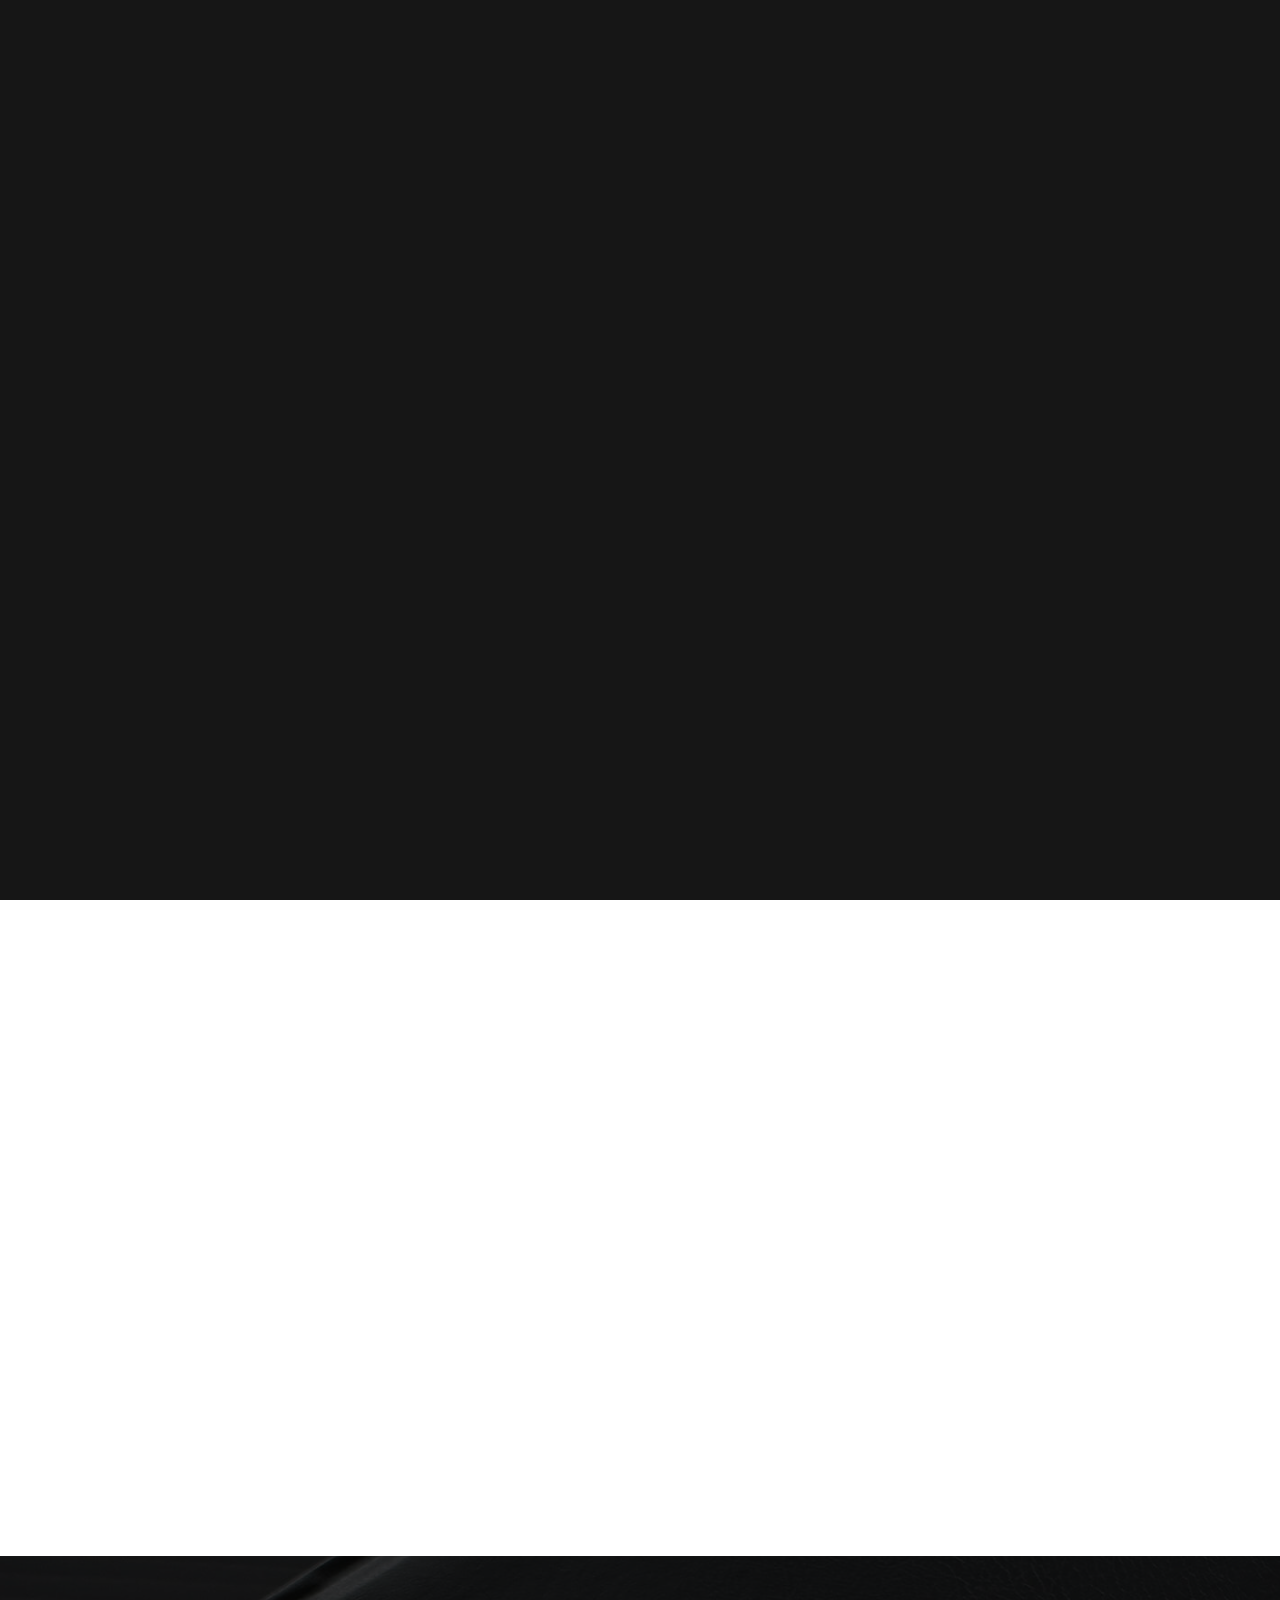
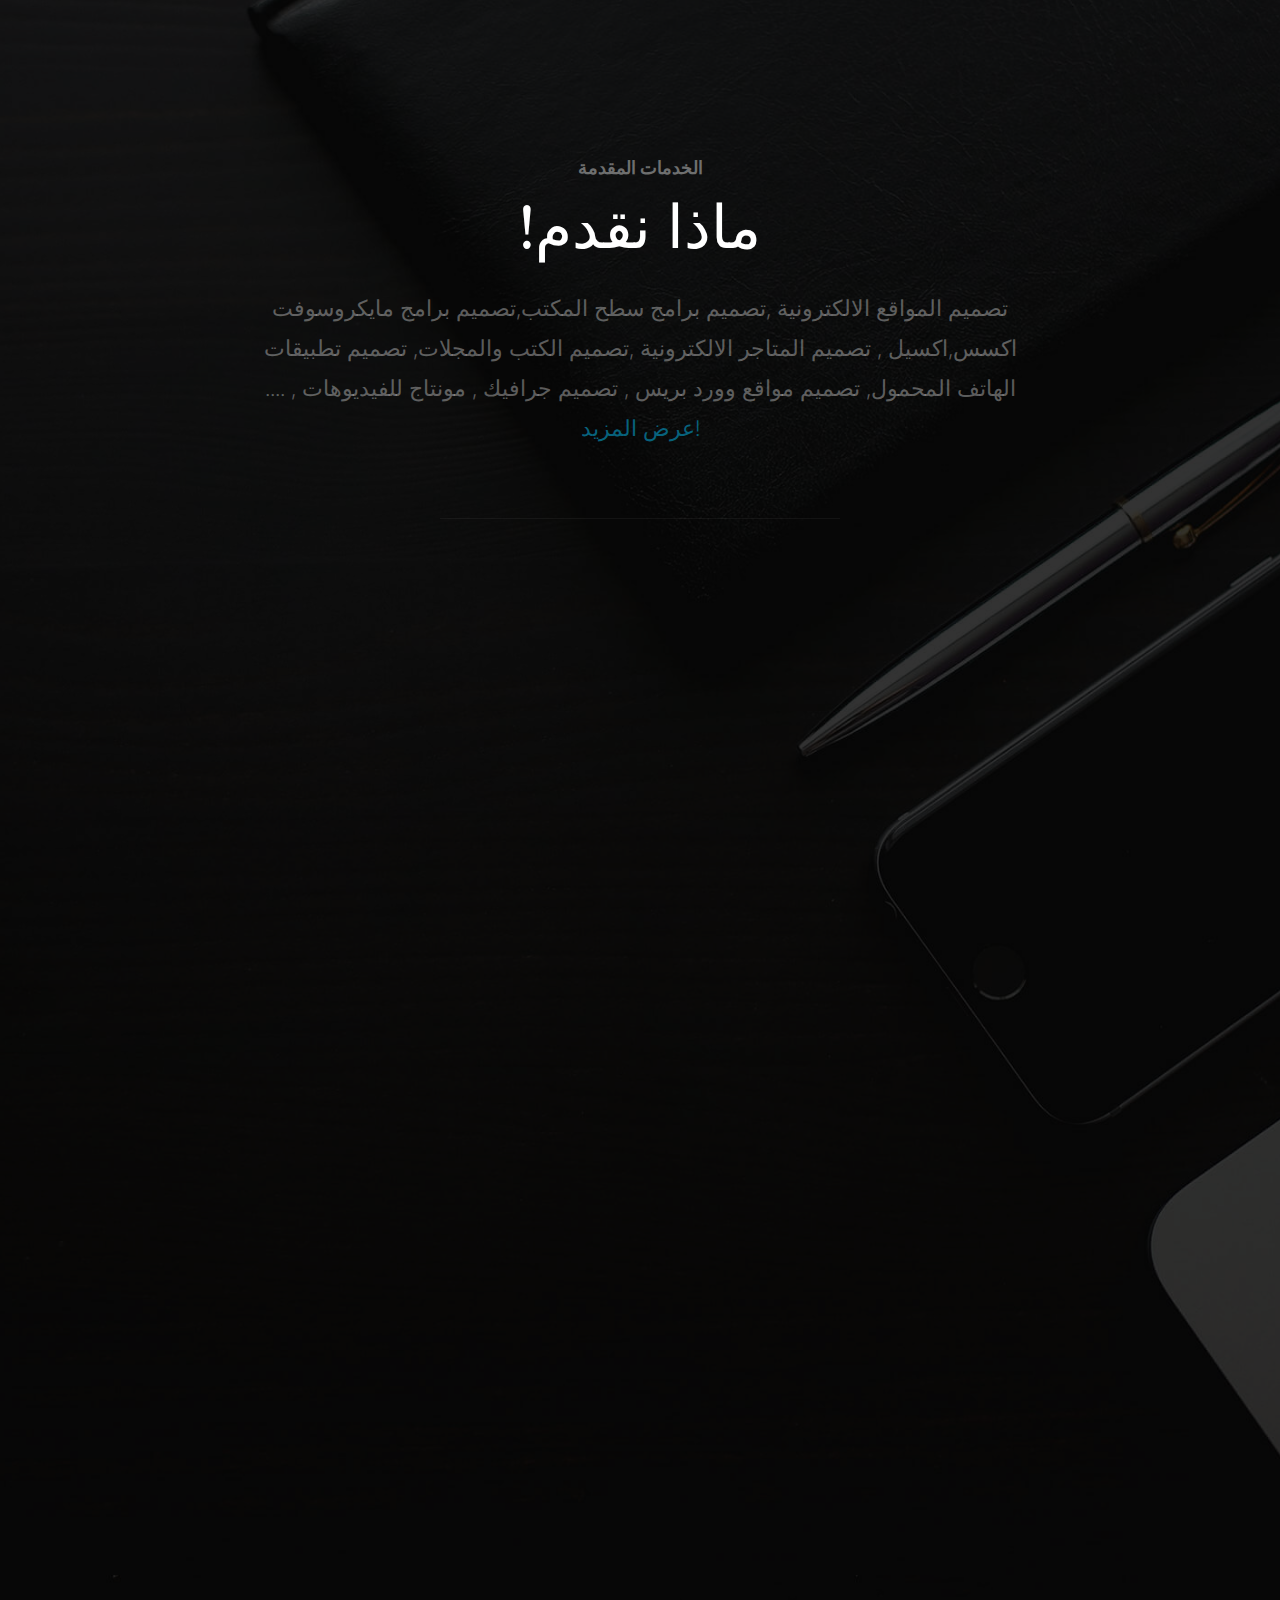
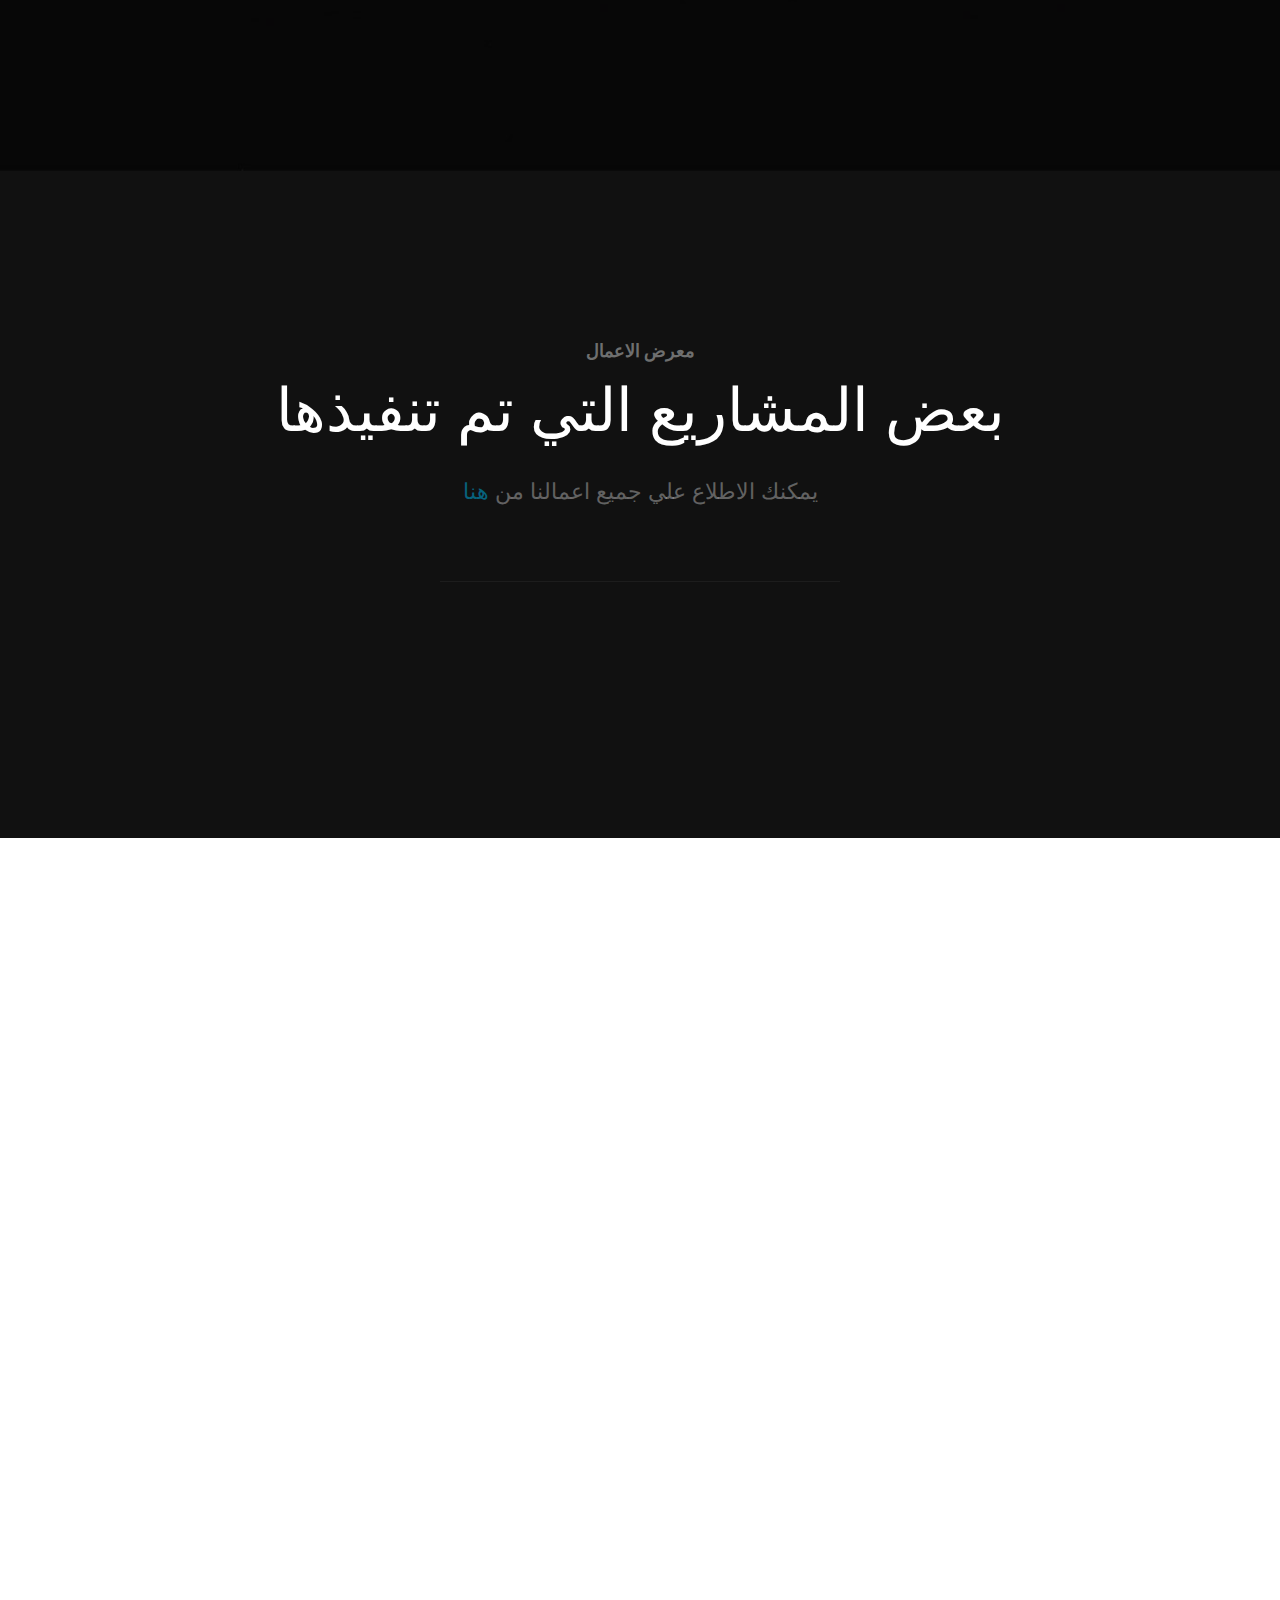
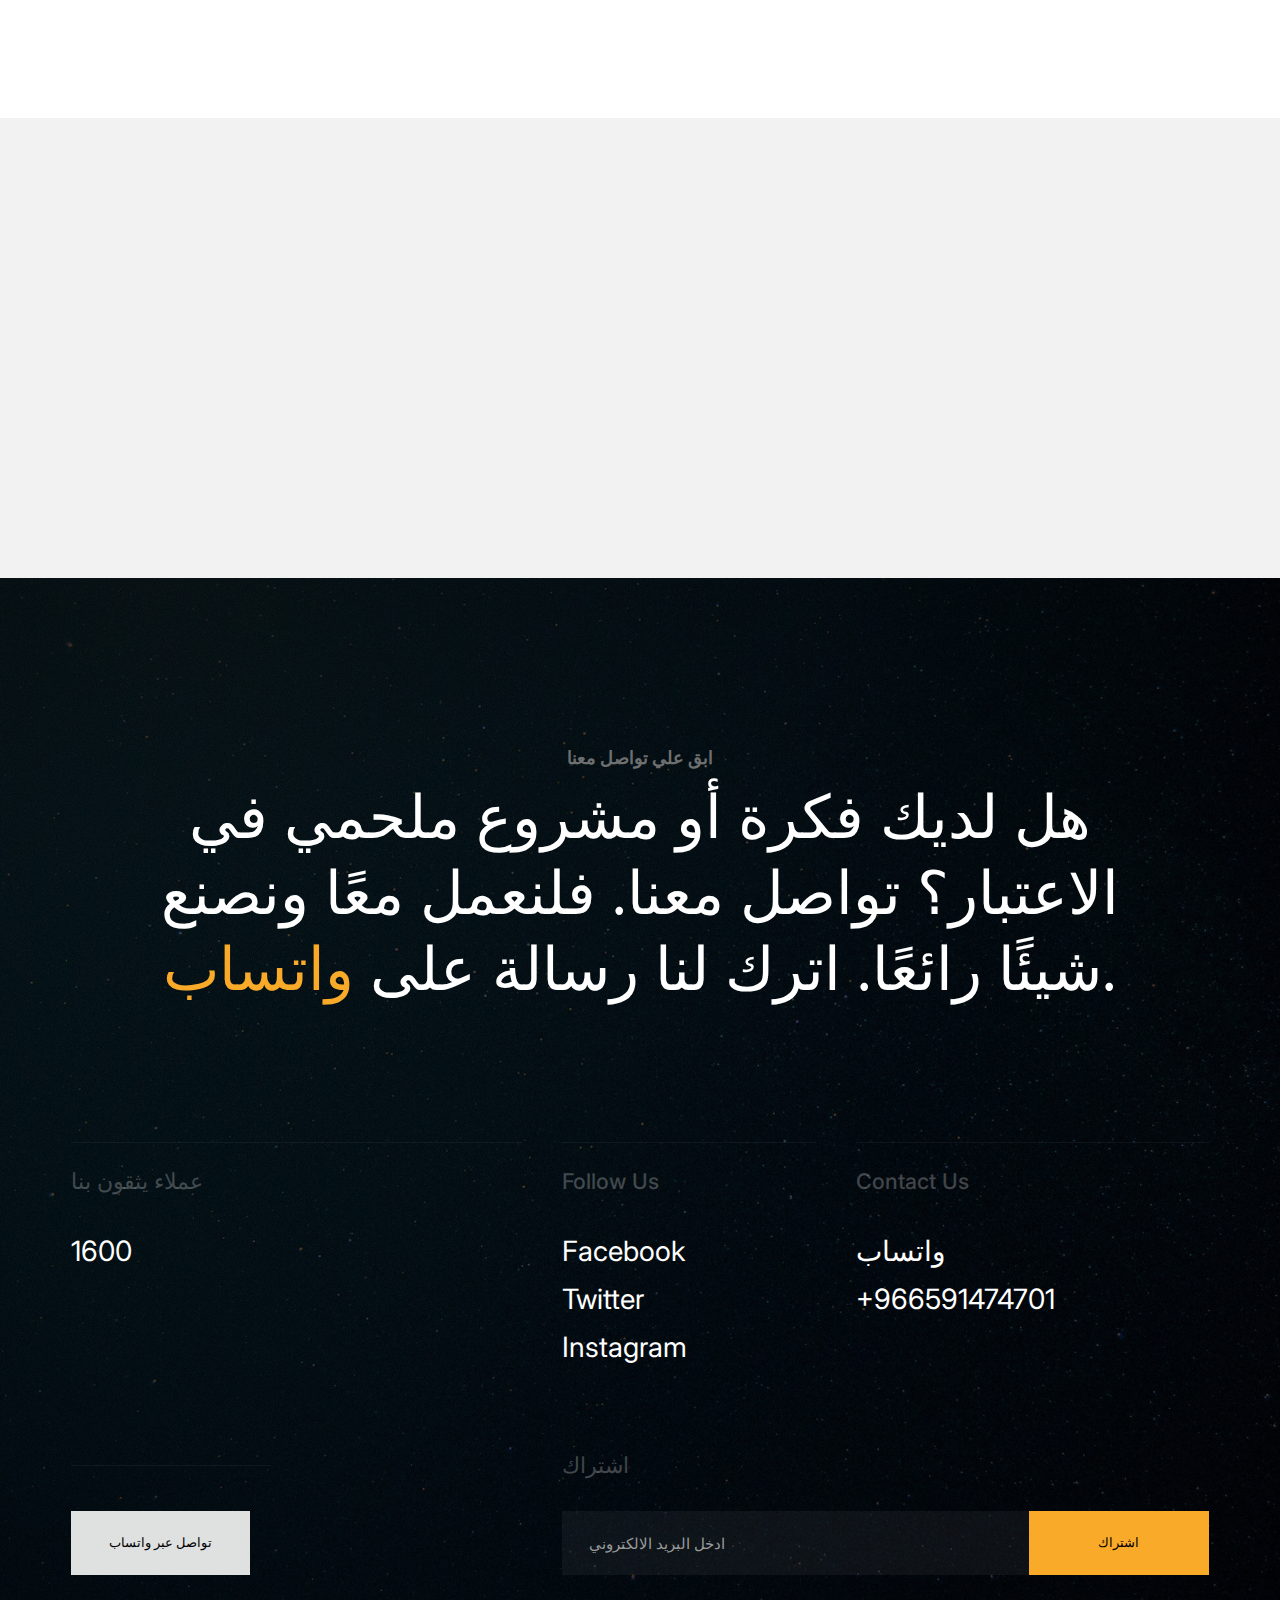
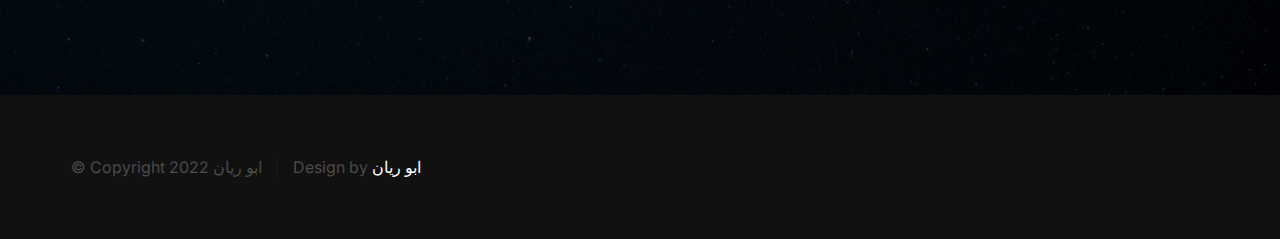
<file: index.html>
<!DOCTYPE html>
<html lang="en" class="no-js" >
<head>

    <!--==============================================
         basic page needs
    ================================================== -->
    <meta charset="utf-8">
    <meta name="viewport" content="width=device-width, initial-scale=1">
    <title>ابو ريان</title>

    <script>
        document.documentElement.classList.remove('no-js');
        document.documentElement.classList.add('js');
    </script>

    <!-- CSS
    ================================================== -->
    <link rel="stylesheet" href="css/vendor.css">
    <link rel="stylesheet" href="css/styles.css">

    <!-- favicons
    ================================================== -->
    <link rel="apple-touch-icon" sizes="180x180" href="apple-touch-icon.png">
    <link rel="icon" type="image/png" sizes="32x32" href="favicon-32x32.png">
    <link rel="icon" type="image/png" sizes="16x16" href="favicon-16x16.png">
    <link rel="manifest" href="site.webmanifest">

</head>


<body id="top">


    <!-- preloader
    ================================================== -->
    <div id="preloader">
        <div id="loader">
        </div>
    </div>


    <!-- page wrap
    ================================================== -->
    <div id="page" class="s-pagewrap">


        <!-- # site header 
        ================================================== -->
        <header class="s-header">

            <div class="s-header__logo">
                <a class="logo" href="index.html">
                    <img src="images/logo.svg" alt="Homepage">
                </a>
            </div>

            <a class="s-header__menu-toggle" href="#0" class="">
                <span class="s-header__menu-text">Home</span>
                <span class="s-header__menu-icon"></span>
            </a>

            <nav class="s-header__nav">

                <a href="index.html" class="s-header__nav-close-btn" title="close"><span>اغلاق</span></a>
                <h3>ابو ريان</h3>

                <ul class="s-header__nav-list">
                    <li><a href="#intro" class="smoothscroll">الرئيسية</a></li>
                    <li><a href="#about" class="smoothscroll">من انا</a></li>
                    <li><a href="#services" class="smoothscroll">الخدمات</a></li>
                    <li><a href="#portfolio" class="smoothscroll">معرض اعمالنا</a></li>
                    <li><a href="#contact" class="smoothscroll">تواصل معنا</a></li>
                    <li><a href="404page/ar404page.html">English</a></li>
                </ul>

                <p>
                 اذا كان لديك اي استفسار 
                يرجي التواصل معي عبر الواتساب<a href="https://api.whatsapp.com/send?phone=966591474701"> <br>whatsapp :)</a>. 
                 
                </p>

                <ul class="s-header__social">
                    <li>
                        <a href="https://api.whatsapp.com/send?phone=966591474701">
                            <svg xmlns="http://www.w3.org/2000/svg" width="24" height="24" viewBox="0 0 24 24" style="fill:rgba(0, 0, 0, 1);transform:;-ms-filter:"><path d="M20,3H4C3.447,3,3,3.448,3,4v16c0,0.552,0.447,1,1,1h8.615v-6.96h-2.338v-2.725h2.338v-2c0-2.325,1.42-3.592,3.5-3.592 c0.699-0.002,1.399,0.034,2.095,0.107v2.42h-1.435c-1.128,0-1.348,0.538-1.348,1.325v1.735h2.697l-0.35,2.725h-2.348V21H20 c0.553,0,1-0.448,1-1V4C21,3.448,20.553,3,20,3z"></path></svg>
                            <span class="u-screen-reader-text">Facebook</span>
                        </a>
                    </li>
                   
                    <li>
                        <a href="https://api.whatsapp.com/send?phone=966591474701">
                            <svg xmlns="http://www.w3.org/2000/svg" width="24" height="24" viewBox="0 0 24 24" style="fill:rgba(0, 0, 0, 1);transform:;-ms-filter:"><path d="M11.999,7.377c-2.554,0-4.623,2.07-4.623,4.623c0,2.554,2.069,4.624,4.623,4.624c2.552,0,4.623-2.07,4.623-4.624 C16.622,9.447,14.551,7.377,11.999,7.377L11.999,7.377z M11.999,15.004c-1.659,0-3.004-1.345-3.004-3.003 c0-1.659,1.345-3.003,3.004-3.003s3.002,1.344,3.002,3.003C15.001,13.659,13.658,15.004,11.999,15.004L11.999,15.004z"></path><circle cx="16.806" cy="7.207" r="1.078"></circle><path d="M20.533,6.111c-0.469-1.209-1.424-2.165-2.633-2.632c-0.699-0.263-1.438-0.404-2.186-0.42 c-0.963-0.042-1.268-0.054-3.71-0.054s-2.755,0-3.71,0.054C7.548,3.074,6.809,3.215,6.11,3.479C4.9,3.946,3.945,4.902,3.477,6.111 c-0.263,0.7-0.404,1.438-0.419,2.186c-0.043,0.962-0.056,1.267-0.056,3.71c0,2.442,0,2.753,0.056,3.71 c0.015,0.748,0.156,1.486,0.419,2.187c0.469,1.208,1.424,2.164,2.634,2.632c0.696,0.272,1.435,0.426,2.185,0.45 c0.963,0.042,1.268,0.055,3.71,0.055s2.755,0,3.71-0.055c0.747-0.015,1.486-0.157,2.186-0.419c1.209-0.469,2.164-1.424,2.633-2.633 c0.263-0.7,0.404-1.438,0.419-2.186c0.043-0.962,0.056-1.267,0.056-3.71s0-2.753-0.056-3.71C20.941,7.57,20.801,6.819,20.533,6.111z M19.315,15.643c-0.007,0.576-0.111,1.147-0.311,1.688c-0.305,0.787-0.926,1.409-1.712,1.711c-0.535,0.199-1.099,0.303-1.67,0.311 c-0.95,0.044-1.218,0.055-3.654,0.055c-2.438,0-2.687,0-3.655-0.055c-0.569-0.007-1.135-0.112-1.669-0.311 c-0.789-0.301-1.414-0.923-1.719-1.711c-0.196-0.534-0.302-1.099-0.311-1.669c-0.043-0.95-0.053-1.218-0.053-3.654 c0-2.437,0-2.686,0.053-3.655c0.007-0.576,0.111-1.146,0.311-1.687c0.305-0.789,0.93-1.41,1.719-1.712 c0.534-0.198,1.1-0.303,1.669-0.311c0.951-0.043,1.218-0.055,3.655-0.055c2.437,0,2.687,0,3.654,0.055 c0.571,0.007,1.135,0.112,1.67,0.311c0.786,0.303,1.407,0.925,1.712,1.712c0.196,0.534,0.302,1.099,0.311,1.669 c0.043,0.951,0.054,1.218,0.054,3.655c0,2.436,0,2.698-0.043,3.654H19.315z"></path></svg>
                            <span class="u-screen-reader-text">Instagram</span>
                        </a>
                    </li>
                    <li>
                        <a href="https://api.whatsapp.com/send?phone=966591474701">
                            <img src="images/githublogo.png" width="24" height="24" viewBox="0 0 24 24" style="fill: rgba(0, 0, 0, 1);transform: ;msFilter:;"><path d="M20.66 6.98a9.932 9.932 0 0 0-3.641-3.64C15.486 2.447 13.813 2 12 2s-3.486.447-5.02 1.34c-1.533.893-2.747 2.107-3.64 3.64S2 10.187 2 12s.446 3.487 1.34 5.02a9.924 9.924 0 0 0 3.641 3.64C8.514 21.553 10.187 22 12 22s3.486-.447 5.02-1.34a9.932 9.932 0 0 0 3.641-3.64C21.554 15.487 22 13.813 22 12s-.446-3.487-1.34-5.02zM12 3.66c2 0 3.772.64 5.32 1.919-.92 1.174-2.286 2.14-4.1 2.9-1.002-1.813-2.088-3.327-3.261-4.54A7.715 7.715 0 0 1 12 3.66zM5.51 6.8a8.116 8.116 0 0 1 2.711-2.22c1.212 1.201 2.325 2.7 3.34 4.5-2 .6-4.114.9-6.341.9-.573 0-1.006-.013-1.3-.04A8.549 8.549 0 0 1 5.51 6.8zM3.66 12c0-.054.003-.12.01-.2.007-.08.01-.146.01-.2.254.014.641.02 1.161.02 2.666 0 5.146-.367 7.439-1.1.187.373.381.793.58 1.26-1.32.293-2.674 1.006-4.061 2.14S6.4 16.247 5.76 17.5c-1.4-1.587-2.1-3.42-2.1-5.5zM12 20.34c-1.894 0-3.594-.587-5.101-1.759.601-1.187 1.524-2.322 2.771-3.401 1.246-1.08 2.483-1.753 3.71-2.02a29.441 29.441 0 0 1 1.56 6.62 8.166 8.166 0 0 1-2.94.56zm7.08-3.96a8.351 8.351 0 0 1-2.58 2.621c-.24-2.08-.7-4.107-1.379-6.081.932-.066 1.765-.1 2.5-.1.799 0 1.686.034 2.659.1a8.098 8.098 0 0 1-1.2 3.46zm-1.24-5c-1.16 0-2.233.047-3.22.14a27.053 27.053 0 0 0-.68-1.62c2.066-.906 3.532-2.006 4.399-3.3 1.2 1.414 1.854 3.027 1.96 4.84-.812-.04-1.632-.06-2.459-.06z"></path></svg>
                            <span class="u-screen-reader-text">GitHub</span>
                        </a>
                    </li>
                    <li>
                        <a href="">
                            <img src="images/wblogo.png" width="24" height="24" viewBox="0 0 24 24" style="fill: rgba(0, 0, 0, 1);transform: ;msFilter:;"><path d="M7.803 5.731c.589 0 1.119.051 1.605.155.483.103.895.273 1.243.508.343.235.611.547.804.939.187.387.28.871.28 1.443 0 .62-.14 1.138-.421 1.551-.283.414-.7.753-1.256 1.015.757.219 1.318.602 1.69 1.146.374.549.557 1.206.557 1.976 0 .625-.119 1.162-.358 1.613a3.11 3.11 0 0 1-.974 1.114 4.315 4.315 0 0 1-1.399.64 6.287 6.287 0 0 1-1.609.206H2V5.731h5.803zm-.351 4.972c.48 0 .878-.114 1.192-.345.312-.228.463-.604.463-1.119 0-.286-.051-.522-.151-.707a1.114 1.114 0 0 0-.417-.428 1.683 1.683 0 0 0-.597-.215 3.609 3.609 0 0 0-.697-.061H4.71v2.875h2.742zm.151 5.239c.267 0 .521-.023.76-.077.241-.052.455-.136.637-.261.182-.12.332-.283.44-.491.109-.206.162-.475.162-.798 0-.634-.179-1.085-.533-1.358-.355-.27-.831-.404-1.414-.404H4.71v3.39h2.893zm8.565-.041c.367.358.896.538 1.584.538.493 0 .919-.125 1.278-.373.354-.249.57-.515.653-.79h2.155c-.346 1.072-.871 1.838-1.589 2.299-.709.463-1.572.693-2.58.693-.702 0-1.334-.113-1.9-.337a4.033 4.033 0 0 1-1.439-.958 4.37 4.37 0 0 1-.905-1.485 5.433 5.433 0 0 1-.32-1.899c0-.666.111-1.289.329-1.864a4.376 4.376 0 0 1 .934-1.493c.405-.42.885-.751 1.444-.994a4.634 4.634 0 0 1 1.858-.362c.754 0 1.413.146 1.979.44a3.967 3.967 0 0 1 1.39 1.182c.363.493.622 1.058.783 1.691.161.632.217 1.292.171 1.983h-6.431c.001.704.238 1.371.606 1.729zm2.812-4.681c-.291-.322-.783-.496-1.385-.496-.391 0-.714.065-.974.199a1.97 1.97 0 0 0-.62.491 1.772 1.772 0 0 0-.328.628 2.82 2.82 0 0 0-.111.587h3.982c-.058-.624-.272-1.085-.564-1.409zm-3.918-4.663h4.989v1.215h-4.989z"></path></svg>
                            <span class="u-screen-reader-text">whatsapp</span>
                        </a>
                    </li>
                </ul> 

            </nav>

        </header> <!-- end s-header -->


        <!-- # site-content
        ================================================== -->
        <section id="content" class="s-content">


            <!-- intro
            ----------------------------------------------- -->
            <section id="intro" class="s-intro target-section">

                <div class="s-intro__bg rellax" data-rellax-speed="-5"></div>

                <div class="row s-intro__content">

                    <div class="column lg-12 s-intro__content-inner">
                        <h3 class="s-intro__pretitle">اهلا بك في</h3>
                        <h1 class="s-intro__title">
                       موقع ابو ريان <br>
                       <h4 class="s-intro__title">Dark Team</h4>
                        </h1 >	

                        <div class="s-intro__more">
                            <a class="smoothscroll btn btn--stroke s-intro__more-btn" href="#about">
                                ABOUT ME
                            </a>
                        </div>	
                    </div> <!-- s-intro__content-inner -->

                </div> <!-- s-intro__content -->

                <ul class="s-intro__social">
                    <li>
                        <a href="#0">
                            <svg xmlns="http://www.w3.org/2000/svg" width="24" height="24" viewBox="0 0 24 24" style="fill:rgba(0, 0, 0, 1);transform:;-ms-filter:"><path d="M20,3H4C3.447,3,3,3.448,3,4v16c0,0.552,0.447,1,1,1h8.615v-6.96h-2.338v-2.725h2.338v-2c0-2.325,1.42-3.592,3.5-3.592 c0.699-0.002,1.399,0.034,2.095,0.107v2.42h-1.435c-1.128,0-1.348,0.538-1.348,1.325v1.735h2.697l-0.35,2.725h-2.348V21H20 c0.553,0,1-0.448,1-1V4C21,3.448,20.553,3,20,3z"></path></svg>
                            <span class="u-screen-reader-text">Facebook</span>
                        </a>
                    </li>
                    <li>
                        <a href="#0">
                            <svg xmlns="http://www.w3.org/2000/svg" width="24" height="24" viewBox="0 0 24 24" style="fill:rgba(0, 0, 0, 1);transform:;-ms-filter:"><path d="M19.633,7.997c0.013,0.175,0.013,0.349,0.013,0.523c0,5.325-4.053,11.461-11.46,11.461c-2.282,0-4.402-0.661-6.186-1.809 c0.324,0.037,0.636,0.05,0.973,0.05c1.883,0,3.616-0.636,5.001-1.721c-1.771-0.037-3.255-1.197-3.767-2.793 c0.249,0.037,0.499,0.062,0.761,0.062c0.361,0,0.724-0.05,1.061-0.137c-1.847-0.374-3.23-1.995-3.23-3.953v-0.05 c0.537,0.299,1.16,0.486,1.82,0.511C3.534,9.419,2.823,8.184,2.823,6.787c0-0.748,0.199-1.434,0.548-2.032 c1.983,2.443,4.964,4.04,8.306,4.215c-0.062-0.3-0.1-0.611-0.1-0.923c0-2.22,1.796-4.028,4.028-4.028 c1.16,0,2.207,0.486,2.943,1.272c0.91-0.175,1.782-0.512,2.556-0.973c-0.299,0.935-0.936,1.721-1.771,2.22 c0.811-0.088,1.597-0.312,2.319-0.624C21.104,6.712,20.419,7.423,19.633,7.997z"></path></svg>
                            <span class="u-screen-reader-text">Twitter</span>
                        </a>
                    </li>
                    <li>
                        <a href="#0">
                            <svg xmlns="http://www.w3.org/2000/svg" width="24" height="24" viewBox="0 0 24 24" style="fill:rgba(0, 0, 0, 1);transform:;-ms-filter:"><path d="M11.999,7.377c-2.554,0-4.623,2.07-4.623,4.623c0,2.554,2.069,4.624,4.623,4.624c2.552,0,4.623-2.07,4.623-4.624 C16.622,9.447,14.551,7.377,11.999,7.377L11.999,7.377z M11.999,15.004c-1.659,0-3.004-1.345-3.004-3.003 c0-1.659,1.345-3.003,3.004-3.003s3.002,1.344,3.002,3.003C15.001,13.659,13.658,15.004,11.999,15.004L11.999,15.004z"></path><circle cx="16.806" cy="7.207" r="1.078"></circle><path d="M20.533,6.111c-0.469-1.209-1.424-2.165-2.633-2.632c-0.699-0.263-1.438-0.404-2.186-0.42 c-0.963-0.042-1.268-0.054-3.71-0.054s-2.755,0-3.71,0.054C7.548,3.074,6.809,3.215,6.11,3.479C4.9,3.946,3.945,4.902,3.477,6.111 c-0.263,0.7-0.404,1.438-0.419,2.186c-0.043,0.962-0.056,1.267-0.056,3.71c0,2.442,0,2.753,0.056,3.71 c0.015,0.748,0.156,1.486,0.419,2.187c0.469,1.208,1.424,2.164,2.634,2.632c0.696,0.272,1.435,0.426,2.185,0.45 c0.963,0.042,1.268,0.055,3.71,0.055s2.755,0,3.71-0.055c0.747-0.015,1.486-0.157,2.186-0.419c1.209-0.469,2.164-1.424,2.633-2.633 c0.263-0.7,0.404-1.438,0.419-2.186c0.043-0.962,0.056-1.267,0.056-3.71s0-2.753-0.056-3.71C20.941,7.57,20.801,6.819,20.533,6.111z M19.315,15.643c-0.007,0.576-0.111,1.147-0.311,1.688c-0.305,0.787-0.926,1.409-1.712,1.711c-0.535,0.199-1.099,0.303-1.67,0.311 c-0.95,0.044-1.218,0.055-3.654,0.055c-2.438,0-2.687,0-3.655-0.055c-0.569-0.007-1.135-0.112-1.669-0.311 c-0.789-0.301-1.414-0.923-1.719-1.711c-0.196-0.534-0.302-1.099-0.311-1.669c-0.043-0.95-0.053-1.218-0.053-3.654 c0-2.437,0-2.686,0.053-3.655c0.007-0.576,0.111-1.146,0.311-1.687c0.305-0.789,0.93-1.41,1.719-1.712 c0.534-0.198,1.1-0.303,1.669-0.311c0.951-0.043,1.218-0.055,3.655-0.055c2.437,0,2.687,0,3.654,0.055 c0.571,0.007,1.135,0.112,1.67,0.311c0.786,0.303,1.407,0.925,1.712,1.712c0.196,0.534,0.302,1.099,0.311,1.669 c0.043,0.951,0.054,1.218,0.054,3.655c0,2.436,0,2.698-0.043,3.654H19.315z"></path></svg>
                            <span class="u-screen-reader-text">Instagram</span>
                        </a>
                    </li>
                    <li>
                        <a href="#0">
                            <svg xmlns="http://www.w3.org/2000/svg" width="24" height="24" viewBox="0 0 24 24" style="fill: rgba(0, 0, 0, 1);transform: ;msFilter:;"><path d="M20.66 6.98a9.932 9.932 0 0 0-3.641-3.64C15.486 2.447 13.813 2 12 2s-3.486.447-5.02 1.34c-1.533.893-2.747 2.107-3.64 3.64S2 10.187 2 12s.446 3.487 1.34 5.02a9.924 9.924 0 0 0 3.641 3.64C8.514 21.553 10.187 22 12 22s3.486-.447 5.02-1.34a9.932 9.932 0 0 0 3.641-3.64C21.554 15.487 22 13.813 22 12s-.446-3.487-1.34-5.02zM12 3.66c2 0 3.772.64 5.32 1.919-.92 1.174-2.286 2.14-4.1 2.9-1.002-1.813-2.088-3.327-3.261-4.54A7.715 7.715 0 0 1 12 3.66zM5.51 6.8a8.116 8.116 0 0 1 2.711-2.22c1.212 1.201 2.325 2.7 3.34 4.5-2 .6-4.114.9-6.341.9-.573 0-1.006-.013-1.3-.04A8.549 8.549 0 0 1 5.51 6.8zM3.66 12c0-.054.003-.12.01-.2.007-.08.01-.146.01-.2.254.014.641.02 1.161.02 2.666 0 5.146-.367 7.439-1.1.187.373.381.793.58 1.26-1.32.293-2.674 1.006-4.061 2.14S6.4 16.247 5.76 17.5c-1.4-1.587-2.1-3.42-2.1-5.5zM12 20.34c-1.894 0-3.594-.587-5.101-1.759.601-1.187 1.524-2.322 2.771-3.401 1.246-1.08 2.483-1.753 3.71-2.02a29.441 29.441 0 0 1 1.56 6.62 8.166 8.166 0 0 1-2.94.56zm7.08-3.96a8.351 8.351 0 0 1-2.58 2.621c-.24-2.08-.7-4.107-1.379-6.081.932-.066 1.765-.1 2.5-.1.799 0 1.686.034 2.659.1a8.098 8.098 0 0 1-1.2 3.46zm-1.24-5c-1.16 0-2.233.047-3.22.14a27.053 27.053 0 0 0-.68-1.62c2.066-.906 3.532-2.006 4.399-3.3 1.2 1.414 1.854 3.027 1.96 4.84-.812-.04-1.632-.06-2.459-.06z"></path></svg>
                            <span class="u-screen-reader-text">Dribbble</span>
                        </a>
                    </li>
                    <li>
                        <a href="#0">
                            <svg xmlns="http://www.w3.org/2000/svg" width="24" height="24" viewBox="0 0 24 24" style="fill: rgba(0, 0, 0, 1);transform: ;msFilter:;"><path d="M7.803 5.731c.589 0 1.119.051 1.605.155.483.103.895.273 1.243.508.343.235.611.547.804.939.187.387.28.871.28 1.443 0 .62-.14 1.138-.421 1.551-.283.414-.7.753-1.256 1.015.757.219 1.318.602 1.69 1.146.374.549.557 1.206.557 1.976 0 .625-.119 1.162-.358 1.613a3.11 3.11 0 0 1-.974 1.114 4.315 4.315 0 0 1-1.399.64 6.287 6.287 0 0 1-1.609.206H2V5.731h5.803zm-.351 4.972c.48 0 .878-.114 1.192-.345.312-.228.463-.604.463-1.119 0-.286-.051-.522-.151-.707a1.114 1.114 0 0 0-.417-.428 1.683 1.683 0 0 0-.597-.215 3.609 3.609 0 0 0-.697-.061H4.71v2.875h2.742zm.151 5.239c.267 0 .521-.023.76-.077.241-.052.455-.136.637-.261.182-.12.332-.283.44-.491.109-.206.162-.475.162-.798 0-.634-.179-1.085-.533-1.358-.355-.27-.831-.404-1.414-.404H4.71v3.39h2.893zm8.565-.041c.367.358.896.538 1.584.538.493 0 .919-.125 1.278-.373.354-.249.57-.515.653-.79h2.155c-.346 1.072-.871 1.838-1.589 2.299-.709.463-1.572.693-2.58.693-.702 0-1.334-.113-1.9-.337a4.033 4.033 0 0 1-1.439-.958 4.37 4.37 0 0 1-.905-1.485 5.433 5.433 0 0 1-.32-1.899c0-.666.111-1.289.329-1.864a4.376 4.376 0 0 1 .934-1.493c.405-.42.885-.751 1.444-.994a4.634 4.634 0 0 1 1.858-.362c.754 0 1.413.146 1.979.44a3.967 3.967 0 0 1 1.39 1.182c.363.493.622 1.058.783 1.691.161.632.217 1.292.171 1.983h-6.431c.001.704.238 1.371.606 1.729zm2.812-4.681c-.291-.322-.783-.496-1.385-.496-.391 0-.714.065-.974.199a1.97 1.97 0 0 0-.62.491 1.772 1.772 0 0 0-.328.628 2.82 2.82 0 0 0-.111.587h3.982c-.058-.624-.272-1.085-.564-1.409zm-3.918-4.663h4.989v1.215h-4.989z"></path></svg>
                            <span class="u-screen-reader-text">Behance</span>
                        </a>
                    </li>
                </ul>  <!-- s-intro__social -->

                <div class="s-intro__scroll">
                    <a href="#about" class="smoothscroll">
                        <span>Scroll Down</span>
                        <svg xmlns="http://www.w3.org/2000/svg" width="24" height="24" viewBox="0 0 24 24" style="fill: rgba(0, 0, 0, 1);transform: rotate(180deg);msFilter:progid:DXImageTransform.Microsoft.BasicImage(rotation=2);"><path d="M21 11H6.414l5.293-5.293-1.414-1.414L2.586 12l7.707 7.707 1.414-1.414L6.414 13H21z"></path></svg>
                    </a>
                </div> <!-- s-intro__scroll -->

            </section> <!-- end s-intro -->


            <!-- about
            ----------------------------------------------- -->
            <section id="about" class="s-about target-section">

                <div class="row s-about__content" data-animate-block>
                    <div class="column lg-12">
                        <h2 class="text-pretitle" data-animate-el>About Me</h2>
                        <p class="s-about__desc" data-animate-el>
                            <span> ابو ريان</span> خبير في التسويق الالكتروني وتفيذ وادارة المشاريع 
                        </p>
                    </div> <!-- end column  -->
                </div> <!-- end s-about__content  -->

            </section> <!-- end about -->


            <!-- services
            ----------------------------------------------- -->
            <section id="services" class="s-services">

                <div class="s-services__bg"></div>
                
                <div class="row narrow section-header section-header--dark has-bottom-sep">
                    <div class="column lg-12">
                        
                        <h3 class="text-pretitle">الخدمات المقدمة</h3>
                        <h1 class="text-display-title">!ماذا نقدم</h1>
                        
                        <p class="lead">تصميم المواقع الالكترونية ,تصميم برامج سطح المكتب,تصميم برامج مايكروسوفت اكسس,اكسيل , تصميم المتاجر الالكترونية ,تصميم الكتب والمجلات, تصميم تطبيقات الهاتف المحمول, تصميم مواقع وورد بريس , تصميم جرافيك , مونتاج للفيديوهات , ....
                            <a href="https://aborian2022.blogspot.com/"> عرض المزيد! </a> </p>
                        
                    </div> <!-- end column -->
                </div> <!-- end section header -->

                <div class="s-services__content">

                    <div class="row services-list block-lg-one-half block-tab-whole" data-animate-block>

                        <div class="column service-item" data-animate-el>

                            <span class="service-icon-block">
                                <svg xmlns="http://www.w3.org/2000/svg" width="24" height="24" viewBox="0 0 24 24"><path d="M22 4c-1.5 0-2.662 1.685-1.598 3.194.535.759.406 1.216.045 1.749-.765 1.127-1.872 2.057-3.447 2.057-2.521 0-3.854-2.083-4.131-3.848-.096-.614-.15-1.074.436-1.644.402-.39.695-.904.695-1.508 0-1.104-.896-2-2-2s-2 .896-2 2c0 .604.293 1.118.695 1.508.586.57.531 1.03.436 1.644-.277 1.765-1.61 3.848-4.131 3.848-1.575 0-2.682-.93-3.447-2.058-.362-.532-.491-.989.045-1.748 1.064-1.509-.098-3.194-1.598-3.194-1.104 0-2 .896-2 2 0 .797.464 1.495 1.144 1.808.825.38.856 1.317.856 2.171v12.021h20v-12.021c0-.854.031-1.792.856-2.171.68-.313 1.144-1.011 1.144-1.808 0-1.104-.896-2-2-2zm-10 6.297c1.977 2.96 5.58 3.354 8 1.851v3.852h-16v-3.852c2.398 1.49 6.01 1.131 8-1.851zm-8 9.703v-2h16v2h-16z"/></svg>
                            </span>

                            <div class="service-content">
                                <h3 class="h4">تصميم التطبيقات</h3>

                                <p>
                                    يمكنك الان الحصول على تطبيق اندرويد  حسب المطلوب بكل احترافية
                                    ((فقط فكر والتنفيذ علينا))
                                    سعر الخدمة شامل تصميم الشاشة وبرمجتها
                                    - اطور لك التطبيق باحدث الامكانيات الموجودة .
                                    - اقوم بعمل لوحة التحكم لتعديل واضافة البيانات داخل التطبيق .
                                    - اقوم بتصميم التطبيق ببرنامج adobe XD
                                    - اقوم ببرمجة السيرفر ( اساعدك في اختيار السيرفر المناسب)
                                    -اقوم برفع التطبيق على المتاجر ( اساعدك في عمل اكونت مطور علي حساب Apple )
                                    منصة عمل التطبيق : Xamarin ,Flutter, React native
                                    في حال طلب لغة Native استعمل : Java , Swift
                                </p>
                            </div>

                        </div> <!-- end service-item -->
                        
                        <div class="column service-item" data-animate-el>

                            <span class="service-icon-block">
                                <svg xmlns="http://www.w3.org/2000/svg" width="24" height="24" viewBox="0 0 24 24"><path d="M17 8c.552 0 1 .449 1 1s-.448 1-1 1-1-.449-1-1 .448-1 1-1zm0-2c-1.657 0-3 1.343-3 3s1.343 3 3 3 3-1.343 3-3-1.343-3-3-3zm-10 6c-1.657 0-3 1.343-3 3s1.343 3 3 3 3-1.343 3-3-1.343-3-3-3zm10-8c.343 0 .677.035 1 .101v-2.101c0-.552-.447-1-1-1s-1 .448-1 1v2.101c.323-.066.657-.101 1-.101zm-10 6c.343 0 .677.035 1 .101v-8.101c0-.552-.447-1-1-1s-1 .448-1 1v8.101c.323-.066.657-.101 1-.101zm10 4c-.343 0-.677-.035-1-.101v8.101c0 .552.447 1 1 1s1-.448 1-1v-8.101c-.323.066-.657.101-1 .101zm-10 6c-.343 0-.677-.035-1-.101v2.101c0 .552.447 1 1 1s1-.448 1-1v-2.101c-.323.066-.657.101-1 .101z"/></svg>
                            </span>

                            <div class="service-content">
                                <h3 class="h4">UI/UX تصميم الواجهات</h3>

                                <p>
                                    موقع يسنتاسب مع جميع الشاشات
                                تصميم موقع باستخدام
                                <br/>
                                    Html , Css , Boostrap , javaScript ,jQuery                                   
                                    الصفحات responsive
                                    أهم ما تتميز به
                                    كتابة كود واضح و سليم وقابل للتعديل
                                    واستخدام الوان مريحه للعين
                                    ****خدمه الدعم ما بعد البيع ***
                                    توفير خدمة بحودة عالية وممتاز
                                    اذا كان لديك تصميم و تريد (تحويل psd الي html ) تكويده 
                                    سوف تحصل علي صفحة متجاوبة مع كل الشاشات
                                </p>
                            </div>

                        </div> <!-- end service-item -->

                        <div class="column service-item" data-animate-el>

                            <span class="service-icon-block">
                                <svg width="24" height="24" viewBox="0 0 24 24" xmlns="http://www.w3.org/2000/svg" fill-rule="evenodd" clip-rule="evenodd"><path d="M10 16v2.5c0 2.483-2.017 4.5-4.5 4.5-2.484 0-4.5-2.017-4.5-4.5 0-2.484 2.016-4.5 4.5-4.5h2.5v-4h-2.5c-2.484 0-4.5-2.016-4.5-4.5 0-2.483 2.016-4.5 4.5-4.5 2.483 0 4.5 2.017 4.5 4.5v2.5h4v-2.5c0-2.483 2.017-4.5 4.5-4.5 2.484 0 4.5 2.017 4.5 4.5 0 2.484-2.016 4.5-4.5 4.5h-2.5v4h2.5c2.484 0 4.5 2.016 4.5 4.5 0 2.483-2.016 4.5-4.5 4.5-2.483 0-4.5-2.017-4.5-4.5v-2.5h-4zm-2 0h-2.5c-1.379 0-2.5 1.122-2.5 2.5s1.121 2.5 2.5 2.5 2.5-1.122 2.5-2.5v-2.5zm10.5 0h-2.5v2.5c0 1.378 1.121 2.5 2.5 2.5s2.5-1.122 2.5-2.5-1.121-2.5-2.5-2.5zm-4.5-6h-4v4.132h4v-4.132zm-6-2v-2.5c0-1.378-1.121-2.5-2.5-2.5s-2.5 1.122-2.5 2.5 1.121 2.5 2.5 2.5h2.5zm10.5 0c1.379 0 2.5-1.122 2.5-2.5s-1.121-2.5-2.5-2.5-2.5 1.122-2.5 2.5v2.5h2.5z"/></svg>
                            </span>

                            <div class="service-content">
                                <h3 class="h4">تطوير الويب</h3>

                                <p>
                                    -مراجعات غير محدودة
                                    -دائما على تواصل لتكون على علم بأخر التغيرات
                                    - إرضاء العميل هى أول أولوياتى
                                    - التوصيل فى الميعاد المحدد
                                    - كود نظيف يمكن التعديل عليه فى المستقبل
                                    
                                    -ما ستحصل عليه مقابل الخدمة:
                                    تطوير static PSD يحتوى على 
                                    <br/>
                                    header
                                </p>
                            </div>

                        </div> <!-- end service-item -->

                        <div class="column service-item" data-animate-el>

                            <span class="service-icon-block">
                                <svg xmlns="http://www.w3.org/2000/svg" width="24" height="24" viewBox="0 0 24 24"><path d="M12 0l-11 6v12.131l11 5.869 11-5.869v-12.066l-11-6.065zm-1 21.2l-6.664-3.555 4.201-2.801c1.08-.719-.066-2.359-1.243-1.575l-4.294 2.862v-7.901l8 4.363v8.607zm-6.867-14.63l6.867-3.746v4.426c0 1.323 2 1.324 2 0v-4.415l6.91 3.811-7.905 4.218-7.872-4.294zm8.867 6.03l8-4.269v7.8l-4.263-2.842c-1.181-.785-2.323.855-1.245 1.574l4.172 2.781-6.664 3.556v-8.6z"/></svg>
                            </span>

                            <div class="service-content">
                                <h3 class="h4">تصميم متجر سلة احترافي</h3>

                                <p>
                                    خدمة انشاء متجر احترافي علي منصات مشهورة في المملكة مثل سلة او زد وتسليمك المتجر جاهز للبدأ بتجارتك

                                    ستحصل مقابل سعر الخدمة على مايلي :
                                    _سأقوم بالتسجيل في سلة وانشاء متجر لك من خلال اسمك الثلاثي وايميلك ورقم جوالك
                                    _سأقوم بضبط اسم الدومين العام على هذا الشكل :
                                    <br>
                                    (( اسم متجرك/Salla.sa ))
                                    _سأساعدك على اختيار لون المتجر واختيار القالب او الثيم المناسب المجاني
                                    <br>
                                    ((ملاحظة هامة جداً )) :
                                    * هذه الخدمة لا تشمل رسوم الإشتراكات الشهرية الخاصة بالباقات الشهرية بمنصة سلة ( برو _ بلس)
                                    
                                    *ولا تشمل رسوم شراء الدومين أو النطاق الخاص بمتجرك
                                </p>
                            </div>

                        </div> <!-- end service-item -->

                    </div> <!-- end services-list -->
                    
                </div> <!-- end services-content -->   			

            </section> <!-- end services -->


            <!-- portfolio
            ----------------------------------------------- -->
            <section id="portfolio" class="s-portfolio">

                <div class="s-portfolio__header">

                    <div class="row narrow section-header section-header--dark has-bottom-sep">
                        <div class="column lg-12">
                            
                            <h3 class="text-pretitle">معرض الاعمال</h3>
                            <h1 class="text-display-title">بعض المشاريع التي تم تنفيذها</h1>
                            
                            <p class="lead">
                            يمكنك الاطلاع علي جميع اعمالنا من 
                            <a href="https://aborian2022.blogspot.com/">هنا</a>
                            </p>
                            
                        </div> <!-- end column -->
                    </div> <!-- end section header -->

                </div> <!-- end s-portfolio__header -->

               

                         

                <div class="row testimonials">
                    <div class="column lg-12" data-animate-block>

                        <h1 class="text-pretitl" data-animate-el>ماذا قالوا عنا ؟</h1>
        
                        <div class="swiper-container testimonial-slider" data-animate-el>
        
                            <div class="swiper-wrapper">
    
                                <div class="testimonial-slider__slide swiper-slide">
                                    <p>
                                        افضل واحد تعاملت معه اسلوب و احترافية وسريع جدا ودقيق
                                    </p>
                                    <div class="testimonial-slider__author">
                                        <img src="images/avatars/user-02.jpg" alt="Author image" class="testimonial-slider__avatar">
                                        <cite class="testimonial-slider__cite">
                                            <strong>محمد اسماعيل</strong>
                                            <span>صاحب شركة زيدون</span>
                                        </cite>
                                    </div>
                                </div> <!-- end testimonial-slider__slide -->
                
                                <div class="testimonial-slider__slide swiper-slide">
                                    <p>
                                        اشكر الأخ على حسن الذوق والاختيار بتصميم متجري باحتراف يدل بأنه صاحب خبرة ومتمكن. للمرة الثالثة تعامل معه وليس الأخيرة ان شاء الله اشكرك
                                    </p>
                                    <div class="testimonial-slider__author">
                                        <img src="images/avatars/user-03.jpg" alt="Author image" class="testimonial-slider__avatar">
                                        <cite class="testimonial-slider__cite">
                                            <strong>نعيم ايمن</strong>
                                            <span>بائع ومسوق الكتروني</span>
                                        </cite>
                                    </div>
                                </div> <!-- end testimonial-slider__slide -->
                
                                <div class="testimonial-slider__slide swiper-slide">
                                    <p>
                                        خدمه رائعة أستاذ عبدالوهاب رجل بروفشنال متخصص، سريع، متقن، متفاني في عمله يسعى بعلمه للوصول لأقصى ما يرضي الزبائن أنصح بشده لحصر التعامل معه في مجال الشوبيفاي لأنه الأفضل بلا منافس أشكرك أستاذ عبدالوهاب
                                    </p>
                                    <div class="testimonial-slider__author">
                                        <img src="images/avatars/user-01.jpg" alt="Author image" class="testimonial-slider__avatar">
                                        <cite class="testimonial-slider__cite">
                                            <strong>الجارالله محمد</strong>
                                            <span>محامي</span>
                                        </cite>
                                    </div>
                                </div> <!-- end testimonial-slider__slide -->
        
                                <div class="testimonial-slider__slide swiper-slide">
                                    <p>
                                    Nunc interdum lacus sit amet orci. Vestibulum dapibus nunc ac augue. Fusce vel dui. In ac felis 
                                    quis tortor malesuada pretium. Curabitur vestibulum aliquam leo. Qui sed at corrupti expedita voluptas odit. 
                                    Nihil ea quia nesciunt. Ducimus aut sed ipsam.
                                    </p>
                                    <div class="testimonial-slider__author">
                                        <img src="images/avatars/user-06.jpg" alt="Author image" class="testimonial-slider__avatar">
                                        <cite class="testimonial-slider__cite">
                                            <strong>Jeff Bezos</strong>
                                            <span>CEO, Amazon</span>
                                        </cite>
                                    </div>
                                </div> <!-- end testimonial-slider__slide -->
            
                            </div> <!-- end swiper-wrapper -->
        
                            <div class="swiper-pagination"></div>
        
                        </div> <!-- end swiper-container -->
        
                    </div> <!-- end column -->
                </div> <!-- end row testimonials -->








                <div class="clients-block">
                    <div class="row">
                        <div class="column lg-12" data-animate-block>
        
                            <div class="swiper-container clients" data-animate-el>
                                <div class="swiper-wrapper clients__content">
                                    <a href="#0" title="" class="swiper-slide clients__slide"><img src="images/gallary/1.jpg" /></a>
                                    <a href="#0" title="" class="swiper-slide clients__slide"><img src="images/gallary/2.jpg" /></a>
                                    
                                    <a href="#0" title="" class="swiper-slide clients__slide"><img src="images/gallary/3.jpg" /></a>

                                    <a href="#0" title="" class="swiper-slide clients__slide"><img src="images/gallary/4.jpg" /></a>

                                    <a href="#0" title="" class="swiper-slide clients__slide"><img src="images/gallary/5.jpg" /></a>

                                    <a href="#0" title="" class="swiper-slide clients__slide"><img src="images/gallary/6.png" /></a>

                                    <a href="#0" title="" class="swiper-slide clients__slide"><img src="images/gallary/7.jpg" /></a>
                                    <a href="#0" title="" class="swiper-slide clients__slide"><img src="images/gallary/8.jpg" /></a>

                                    <a href="#0" title="" class="swiper-slide clients__slide"><img src="images/gallary/9.jpg" /></a>

                                

                                </div>






































































        
                                <div class="swiper-pagination"></div>
                            </div> <!-- end clients -->
        
                        </div> <!-- end column -->
                    </div> <!-- end clients-outer -->
                </div> <!-- end clients-block -->

            </section> <!-- end portfolio -->









            
            <!-- contact
            ----------------------------------------------- -->
            <section id="contact" class="s-contact target-section">

                <div class="row section-header section-header--dark">
                    <div class="column lg-12">
                        
                        <h3 class="text-pretitle">ابق علي تواصل معنا</h3>
                        <h1 class="text-display-title">
                            
                                            هل لديك فكرة أو مشروع ملحمي في الاعتبار؟
                                       تواصل معنا. فلنعمل معًا ونصنع شيئًا   
                                            رائعًا. اترك لنا رسالة على
                                 <a href="https://api.whatsapp.com/send?phone=966591474701">واتساب</a>.
                        </h1>
                        
                    </div> <!-- end column -->
                </div> <!-- end section header -->

                <div class="row s-contact__infos">

                    <div class="column lg-5 md-6 stack-on-900 s-contact__block-address">
                        <h5 class="with-top-line">عملاء يثقون بنا</h5>
        
                        <p>
                        1600
                        </p>
                    </div>
        
                    <div class="column lg-3 md-6 stack-on-900 s-contact__block-social">
                        <h5 class="with-top-line">Follow Us</h5>
        
                        <ul class="s-contact__list">
                            <li><a href="https://api.whatsapp.com/send?phone=966591474701">Facebook</a></li>
                            <li><a href="404page/ar404page.html">Twitter</a></li>
                            <li><a href="404page/ar404page.html">Instagram</a></li>
                        </ul>
                    </div>
        
                    <div class="column lg-4 md-12 stack-on-900 s-contact__block-number">
                        <h5 class="with-top-line">Contact Us</h5>
        
                        <ul class="s-contact__list">
                            <li><a href="https://api.whatsapp.com/send?phone=966591474701">واتساب</a></li>
                            <li><a href="tel:1558104540">+966591474701</a></li>
                            
                        </ul>
                    </div>
        
                </div> <!-- end s-contact__infos -->

                <div class="row s-contact__bottom">
    
                    <div class="column lg-5 tab-12 s-contact__mail-block">
                   
                        <a href="https://api.whatsapp.com/send?phone=966591474701">
                            <button class="btn">تواصل عبر واتساب</button>
                            </a>
                          
                            
                            
                            <div class="powr-paypal-button" id="459cf515_1665770200"></div><script src="https://www.powr.io/powr.js?platform=blogger"></script>
                            
                            
                         
                            
       </div>
        
                    <div class="column lg-7 tab-12 s-contact__subscribe">
                        <h5>اشتراك</h5>
        
                        <div class="subscribe-form">
                            <form id="mc-form" class="mc-form" novalidate="true">
                                <input type="email" name="EMAIL" id="mce-EMAIL" class="u-fullwidth text-center" placeholder="ادخل البريد الالكتروني" >
                                <input type="submit" name="subscribe" value="اشتراك" class="btn btn--primary u-fullwidth">
                                <!-- <div style="position: absolute; left: -5000px;" aria-hidden="true"><input type="text" name="b_cdb7b577e41181934ed6a6a44_9a91cfe7b3" tabindex="-1" value=""></div> -->
                                <div class="mc-status"></div>
                            </form>
                        </div>
                    </div>

                </div> 
                <!--==================================
                     end s-contact__button 
                   =============================-->


            </section>
             <!--=======================================
                end contact
            ====================================== -->

        </section> 
        <!--===================================== 
            end s-content
        =============================== -->


        <!-- ===============================================
            footer
        ================================================== -->
        <footer id="colophon" class="s-footer">
            <div class="row">
                <div class="column lg-12 ss-copyright">
                    <span>© Copyright ابو ريان 2022</span>
                    <span>Design by <a href="https://aborian2022.blogspot.com/">ابو ريان</a></span>
                </div>
            </div>

            <div class="ss-go-top">
                <a class="smoothscroll" title="Back to Top" href="#top">
                    <svg xmlns="http://www.w3.org/2000/svg" width="24" height="24" viewBox="0 0 24 24" style="fill: rgba(0, 0, 0, 1);transform: ;msFilter:;"><path d="M6 4h12v2H6zm5 10v6h2v-6h5l-6-6-6 6z"></path></svg>
                </a>
            </div>
             <!--======================= 
                end ss-go-top 
            --============================>
        </footer>
         <!--=========================
             end s-footer
             --==========================>


    </div> 
    <!--=============================
         end s-pagewrap
        ============================== -->


    <!--============================================= 
        start code photoswipe background
    ================================================== -->
    <div aria-hidden="true" class="pswp" role="dialog" tabindex="-1">

        <div class="pswp__bg"></div>
        <div class="pswp__scroll-wrap">

            <div class="pswp__container">
                <div class="pswp__item"></div>
                <div class="pswp__item"></div>
                <div class="pswp__item"></div>
            </div>

            <div class="pswp__ui pswp__ui--hidden">
                <div class="pswp__top-bar">
                    <div class="pswp__counter"></div><button class="pswp__button pswp__button--close" title="Close (Esc)"></button> <button class="pswp__button pswp__button--share" title=
                    "Share"></button> <button class="pswp__button pswp__button--fs" title="Toggle fullscreen"></button> <button class="pswp__button pswp__button--zoom" title=
                    "Zoom in/out"></button>
                    <div class="pswp__preloader">
                        <div class="pswp__preloader__icn">
                            <div class="pswp__preloader__cut">
                                <div class="pswp__preloader__donut"></div>
                            </div>
                        </div>
                    </div>
                </div>
                <div class="pswp__share-modal pswp__share-modal--hidden pswp__single-tap">
                    <div class="pswp__share-tooltip"></div>
                </div><button class="pswp__button pswp__button--arrow--left" title="Previous (arrow left)"></button> <button class="pswp__button pswp__button--arrow--right" title=
                "Next (arrow right)"></button>
                <div class="pswp__caption">
                    <div class="pswp__caption__center"></div>
                </div>
            </div>

        </div>

    </div> 
    <!-- end photoSwipe background -->


    <!--===============================================
        Java Script
    ================================================== -->
    <script src="js/plugins.js"></script>
    <script src="js/main.js"></script>
    

</body>
</html>
</file>
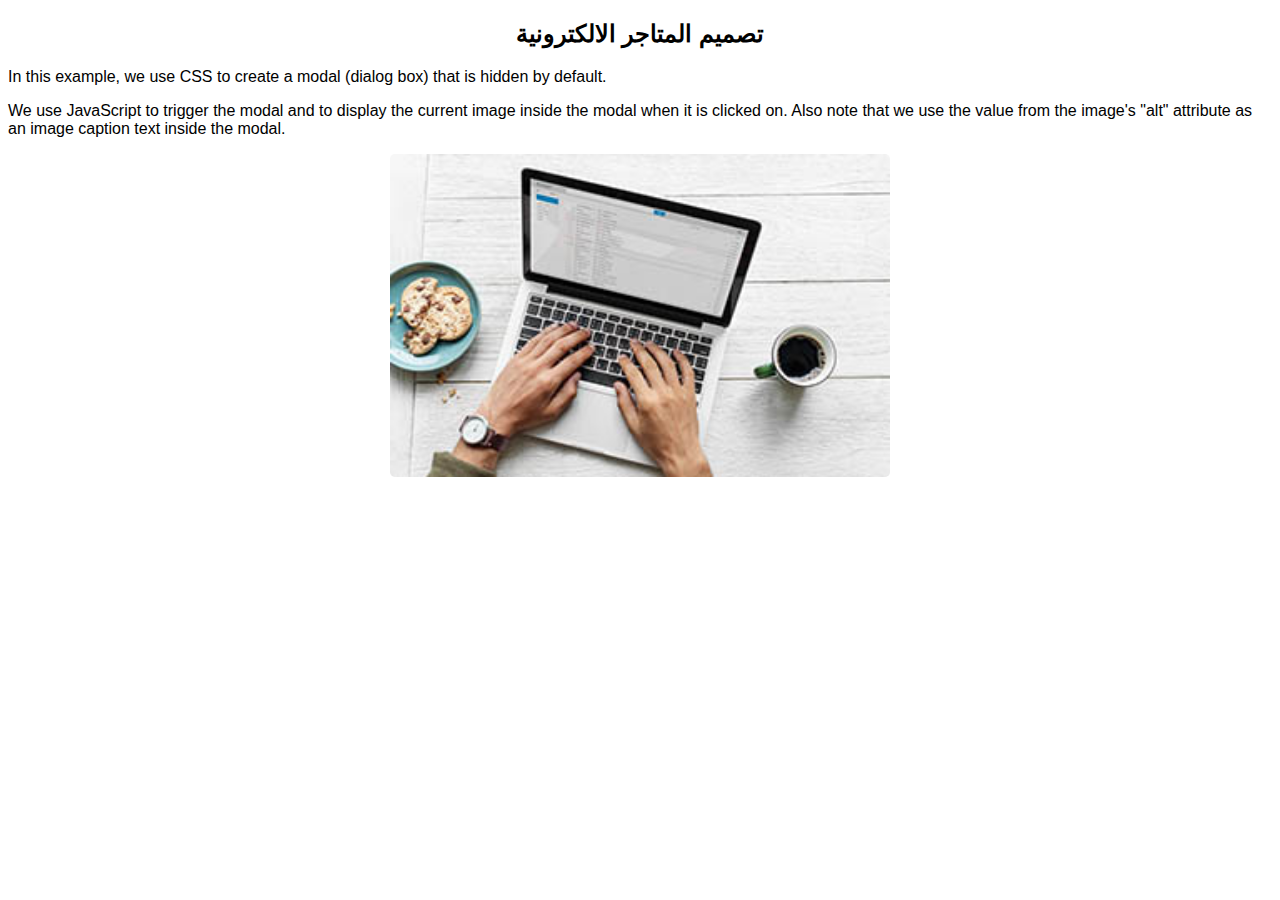
<file: gallary.html>
<!DOCTYPE html>
<html>
<head>
<meta name="viewport" content="width=device-width, initial-scale=1">
<style>
body {font-family: Arial, Helvetica, sans-serif;}

#myImg {
  border-radius: 5px;
  cursor: pointer;
  transition: 0.3s;
}

#myImg:hover {opacity: 0.7;}

/* The Modal (background) */
.modal {
  display: none; /* Hidden by default */
  position: fixed; /* Stay in place */
  z-index: 1; /* Sit on top */
  padding-top: 100px; /* Location of the box */
  left: 0;
  top: 0;
  width: 100%; /* Full width */
  height: 100%; /* Full height */
  overflow: auto; /* Enable scroll if needed */
  background-color: rgb(0,0,0); /* Fallback color */
  background-color: rgba(0,0,0,0.9); /* Black w/ opacity */
}

/* Modal Content (image) */
.modal-content {
  margin: auto;
  display: block;
  width: 80%;
  max-width: 700px;
}

/* Caption of Modal Image */
#caption {
  margin: auto;
  display: block;
  width: 80%;
  max-width: 700px;
  text-align: center;
  color: #ccc;
  padding: 10px 0;
  height: 150px;
}

/* Add Animation */
.modal-content, #caption {  
  -webkit-animation-name: zoom;
  -webkit-animation-duration: 0.6s;
  animation-name: zoom;
  animation-duration: 0.6s;
}

@-webkit-keyframes zoom {
  from {-webkit-transform:scale(0)} 
  to {-webkit-transform:scale(1)}
}

@keyframes zoom {
  from {transform:scale(0)} 
  to {transform:scale(1)}
}

/* The Close Button */
.close {
  position: absolute;
  top: 15px;
  right: 35px;
  color: #f1f1f1;
  font-size: 40px;
  font-weight: bold;
  transition: 0.3s;
}

.close:hover,
.close:focus {
  color: #bbb;
  text-decoration: none;
  cursor: pointer;
}

/* 100% Image Width on Smaller Screens */
@media only screen and (max-width: 700px){
  .modal-content {
    width: 100%;
  }
}
</style>
</head>
<body>

<h2 align="center">تصميم المتاجر الالكترونية</h2>
<p>In this example, we use CSS to create a modal (dialog box) that is hidden by default.</p>
<p>We use JavaScript to trigger the modal and to display the current image inside the modal when it is clicked on. Also note that we use the value from the image's "alt" attribute as an image caption text inside the modal.</p>
<center>
<img id="myImg" src="images/gallary/1.jpg" alt="Snow" style="width:950px;max-width:500px">
</center>
<!-- The Modal -->
<div id="myModal" class="modal">
  <span class="close">&times;</span>
  <img class="modal-content" id="img01">
  <div id="caption"></div>
</div>

<script>
// Get the modal
var modal = document.getElementById("myModal");

// Get the image and insert it inside the modal - use its "alt" text as a caption
var img = document.getElementById("myImg");
var modalImg = document.getElementById("img01");
var captionText = document.getElementById("caption");
img.onclick = function(){
  modal.style.display = "block";
  modalImg.src = this.src;
  captionText.innerHTML = this.alt;
}

// Get the <span> element that closes the modal
var span = document.getElementsByClassName("close")[0];

// When the user clicks on <span> (x), close the modal
span.onclick = function() { 
  modal.style.display = "none";
}
</script>

</body>
</html>
</file>
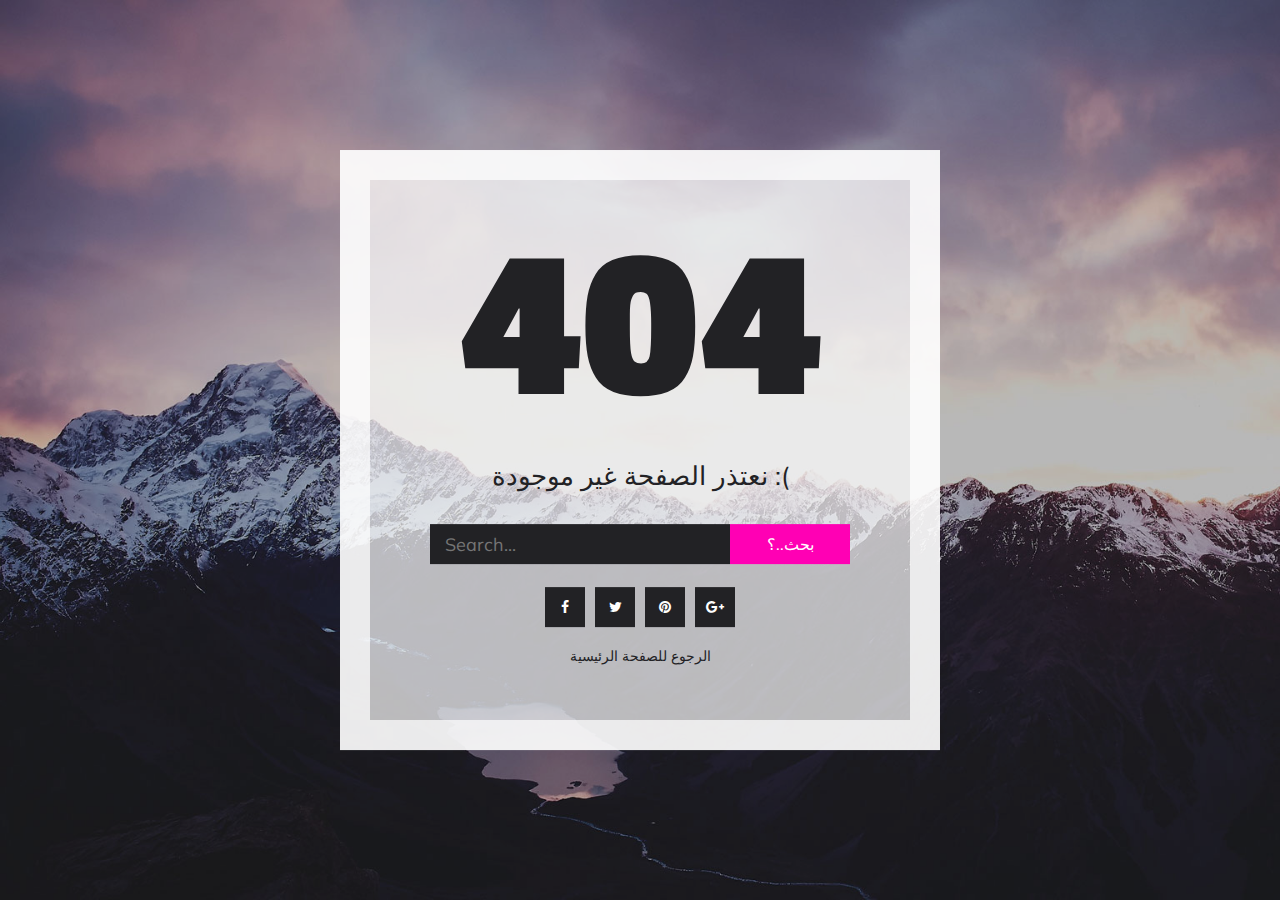
<file: 404page/ar404page.html>
<!DOCTYPE html>
<html lang="en">

<head>
	<meta charset="utf-8">
	<meta http-equiv="X-UA-Compatible" content="IE=edge">
	<meta name="viewport" content="width=device-width, initial-scale=1">
	<!-- The above 3 meta tags *must* come first in the head; any other head content must come *after* these tags -->

	<title>الصفحة غير متاحة حاليا</title>

	<!-- Google font -->
	<link href="https://fonts.googleapis.com/css?family=Muli:400" rel="stylesheet">
	<link href="https://fonts.googleapis.com/css?family=Passion+One" rel="stylesheet">

	<!-- Font Awesome Icon -->
	<link type="text/css" rel="stylesheet" href="css/font-awesome.min.css" />

	<!-- Custom stlylesheet -->
	<link type="text/css" rel="stylesheet" href="css/style.css" />

	<!-- HTML5 shim and Respond.js for IE8 support of HTML5 elements and media queries -->
	<!-- WARNING: Respond.js doesn't work if you view the page via file:// -->
	<!--[if lt IE 9]>
		  <script src="https://oss.maxcdn.com/html5shiv/3.7.3/html5shiv.min.js"></script>
		  <script src="https://oss.maxcdn.com/respond/1.4.2/respond.min.js"></script>
		<![endif]-->

</head>

<body>

	<div id="notfound">
		<div class="notfound-bg"></div>
		<div class="notfound">
			<div class="notfound-404">
				<h1>404 </h1>
			</div>
			<h2>نعتذر الصفحة غير موجودة :(</h2>
			<form class="notfound-search">
				<input type="text" placeholder="Search...">
				<button type="button">بحث..؟</button>
			</form>
			<div class="notfound-social">
				<a href="#"><i class="fa fa-facebook"></i></a>
				<a href="#"><i class="fa fa-twitter"></i></a>
				<a href="#"><i class="fa fa-pinterest"></i></a>
				<a href="#"><i class="fa fa-google-plus"></i></a>
			</div>
			<a href="index.html">الرجوع للصفحة الرئيسية</a>
		</div>
	</div>

</body><!-- This templates was made by Abdelwhab Anwr -->

</html>
</file>
<file: css/vendor.css>
code[class*="language-"],
pre[class*="language-"] {
    color           : #ccc;
    background      : none;
    font-family     : var(--font-mono);
    font-size       : calc(var(--text-size) * 0.9444);
    text-align      : left;
    white-space     : pre;
    word-spacing    : normal;
    word-break      : normal;
    word-wrap       : normal;
    line-height     : var(--vspace-1);
    -moz-tab-size   : 4;
    -o-tab-size     : 4;
    tab-size        : 4;
    -webkit-hyphens : none;
    -moz-hyphens    : none;
    -ms-hyphens     : none;
    hyphens         : none;
}

/* Code blocks */
pre[class*="language-"] {
    padding  : var(--vspace-0_5) 0 var(--vspace-1);
    margin   : 0;
    overflow : auto;
}

:not(pre)>code[class*="language-"],
pre[class*="language-"] {
    background : #2d2d2d;
}

/* Inline code */
:not(pre)>code[class*="language-"] {
    padding     : .1em;
    white-space : normal;
}

.token.comment,
.token.block-comment,
.token.prolog,
.token.doctype,
.token.cdata {
    color : #999;
}

.token.punctuation {
    color : #ccc;
}

.token.tag,
.token.attr-name,
.token.namespace,
.token.deleted {
    color : #e2777a;
}

.token.function-name {
    color : #6196cc;
}

.token.boolean,
.token.number,
.token.function {
    color : #f08d49;
}

.token.property,
.token.class-name,
.token.constant,
.token.symbol {
    color : #f8c555;
}

.token.selector,
.token.important,
.token.atrule,
.token.keyword,
.token.builtin {
    color : #cc99cd;
}

.token.string,
.token.char,
.token.attr-value,
.token.regex,
.token.variable {
    color : #7ec699;
}

.token.operator,
.token.entity,
.token.url {
    color : #67cdcc;
}

.token.important,
.token.bold {
    font-weight : bold;
}

.token.italic {
    font-style : italic;
}

.token.entity {
    cursor : help;
}

.token.inserted {
    color : green;
}


/* ===================================================================
 * # Swiper 6.4.5
 *   Most modern mobile touch slider and framework with hardware accelerated transitions
 *   https://swiperjs.com
 *
 *   Copyright 2014-2020 Vladimir Kharlampidi
 *
 *   Released under the MIT License
 *
 *   Released on: December 18, 2020
 * ------------------------------------------------------------------- */
@font-face {
    font-family : "swiper-icons";
    src         : url("data:application/font-woff;charset=utf-8;base64, [base64]//wADZ2x5ZgAAAywAAADMAAAD2MHtryVoZWFkAAABbAAAADAAAAA2E2+eoWhoZWEAAAGcAAAAHwAAACQC9gDzaG10eAAAAigAAAAZAAAArgJkABFsb2NhAAAC0AAAAFoAAABaFQAUGG1heHAAAAG8AAAAHwAAACAAcABAbmFtZQAAA/gAAAE5AAACXvFdBwlwb3N0AAAFNAAAAGIAAACE5s74hXjaY2BkYGAAYpf5Hu/j+W2+MnAzMYDAzaX6QjD6/4//Bxj5GA8AuRwMYGkAPywL13jaY2BkYGA88P8Agx4j+/8fQDYfA1AEBWgDAIB2BOoAeNpjYGRgYNBh4GdgYgABEMnIABJzYNADCQAACWgAsQB42mNgYfzCOIGBlYGB0YcxjYGBwR1Kf2WQZGhhYGBiYGVmgAFGBiQQkOaawtDAoMBQxXjg/wEGPcYDDA4wNUA2CCgwsAAAO4EL6gAAeNpj2M0gyAACqxgGNWBkZ2D4/wMA+xkDdgAAAHjaY2BgYGaAYBkGRgYQiAHyGMF8FgYHIM3DwMHABGQrMOgyWDLEM1T9/w8UBfEMgLzE////P/5//f/V/xv+r4eaAAeMbAxwIUYmIMHEgKYAYjUcsDAwsLKxc3BycfPw8jEQA/[base64]/uznmfPFBNODM2K7MTQ45YEAZqGP81AmGGcF3iPqOop0r1SPTaTbVkfUe4HXj97wYE+yNwWYxwWu4v1ugWHgo3S1XdZEVqWM7ET0cfnLGxWfkgR42o2PvWrDMBSFj/IHLaF0zKjRgdiVMwScNRAoWUoH78Y2icB/yIY09An6AH2Bdu/UB+yxopYshQiEvnvu0dURgDt8QeC8PDw7Fpji3fEA4z/PEJ6YOB5hKh4dj3EvXhxPqH/SKUY3rJ7srZ4FZnh1PMAtPhwP6fl2PMJMPDgeQ4rY8YT6Gzao0eAEA409DuggmTnFnOcSCiEiLMgxCiTI6Cq5DZUd3Qmp10vO0LaLTd2cjN4fOumlc7lUYbSQcZFkutRG7g6JKZKy0RmdLY680CDnEJ+UMkpFFe1RN7nxdVpXrC4aTtnaurOnYercZg2YVmLN/d/gczfEimrE/fs/bOuq29Zmn8tloORaXgZgGa78yO9/cnXm2BpaGvq25Dv9S4E9+5SIc9PqupJKhYFSSl47+Qcr1mYNAAAAeNptw0cKwkAAAMDZJA8Q7OUJvkLsPfZ6zFVERPy8qHh2YER+3i/BP83vIBLLySsoKimrqKqpa2hp6+jq6RsYGhmbmJqZSy0sraxtbO3sHRydnEMU4uR6yx7JJXveP7WrDycAAAAAAAH//wACeNpjYGRgYOABYhkgZgJCZgZNBkYGLQZtIJsFLMYAAAw3ALgAeNolizEKgDAQBCchRbC2sFER0YD6qVQiBCv/H9ezGI6Z5XBAw8CBK/m5iQQVauVbXLnOrMZv2oLdKFa8Pjuru2hJzGabmOSLzNMzvutpB3N42mNgZGBg4GKQYzBhYMxJLMlj4GBgAYow/P/PAJJhLM6sSoWKfWCAAwDAjgbRAAB42mNgYGBkAIIbCZo5IPrmUn0hGA0AO8EFTQAA") format("woff");
    font-weight : 400;
    font-style  : normal;
}

:root {
    --swiper-theme-color : #007aff;
}

.swiper-container {
    margin-left  : auto;
    margin-right : auto;
    position     : relative;
    overflow     : hidden;
    list-style   : none;
    padding      : 0;
    /* Fix of Webkit flickering */
    z-index      : 1;
}

.swiper-container-vertical>.swiper-wrapper {
    flex-direction : column;
}

.swiper-wrapper {
    position            : relative;
    width               : 100%;
    height              : 100%;
    z-index             : 1;
    display             : flex;
    transition-property : transform;
    box-sizing          : content-box;
}

.swiper-container-android .swiper-slide,
.swiper-wrapper {
    transform : translate3d(0px, 0, 0);
}

.swiper-container-multirow>.swiper-wrapper {
    flex-wrap : wrap;
}

.swiper-container-multirow-column>.swiper-wrapper {
    flex-wrap      : wrap;
    flex-direction : column;
}

.swiper-container-free-mode>.swiper-wrapper {
    transition-timing-function : ease-out;
    margin                     : 0 auto;
}

.swiper-slide {
    flex-shrink         : 0;
    width               : 100%;
    height              : 100%;
    position            : relative;
    transition-property : transform;
}

.swiper-slide-invisible-blank {
    visibility : hidden;
}

/* Auto Height */
.swiper-container-autoheight,
.swiper-container-autoheight .swiper-slide {
    height : auto;
}

.swiper-container-autoheight .swiper-wrapper {
    align-items         : flex-start;
    transition-property : transform, height;
}

/* 3D Effects */
.swiper-container-3d {
    perspective : 1200px;
}

.swiper-container-3d .swiper-wrapper,
.swiper-container-3d .swiper-slide,
.swiper-container-3d .swiper-slide-shadow-left,
.swiper-container-3d .swiper-slide-shadow-right,
.swiper-container-3d .swiper-slide-shadow-top,
.swiper-container-3d .swiper-slide-shadow-bottom,
.swiper-container-3d .swiper-cube-shadow {
    transform-style : preserve-3d;
}

.swiper-container-3d .swiper-slide-shadow-left,
.swiper-container-3d .swiper-slide-shadow-right,
.swiper-container-3d .swiper-slide-shadow-top,
.swiper-container-3d .swiper-slide-shadow-bottom {
    position       : absolute;
    left           : 0;
    top            : 0;
    width          : 100%;
    height         : 100%;
    pointer-events : none;
    z-index        : 10;
}

.swiper-container-3d .swiper-slide-shadow-left {
    background-image : linear-gradient(to left, rgba(0, 0, 0, 0.5), rgba(0, 0, 0, 0));
}

.swiper-container-3d .swiper-slide-shadow-right {
    background-image : linear-gradient(to right, rgba(0, 0, 0, 0.5), rgba(0, 0, 0, 0));
}

.swiper-container-3d .swiper-slide-shadow-top {
    background-image : linear-gradient(to top, rgba(0, 0, 0, 0.5), rgba(0, 0, 0, 0));
}

.swiper-container-3d .swiper-slide-shadow-bottom {
    background-image : linear-gradient(to bottom, rgba(0, 0, 0, 0.5), rgba(0, 0, 0, 0));
}

/* CSS Mode */
.swiper-container-css-mode>.swiper-wrapper {
    overflow           : auto;
    scrollbar-width    : none;
    /* For Firefox */
    -ms-overflow-style : none;
    /* For Internet Explorer and Edge */
}

.swiper-container-css-mode>.swiper-wrapper::-webkit-scrollbar {
    display : none;
}

.swiper-container-css-mode>.swiper-wrapper>.swiper-slide {
    scroll-snap-align : start start;
}

.swiper-container-horizontal.swiper-container-css-mode>.swiper-wrapper {
    scroll-snap-type : x mandatory;
}

.swiper-container-vertical.swiper-container-css-mode>.swiper-wrapper {
    scroll-snap-type : y mandatory;
}

:root {
    --swiper-navigation-size  : 44px;
    /*
    --swiper-navigation-color : var(--swiper-theme-color);
    */
}

.swiper-button-prev,
.swiper-button-next {
    position        : absolute;
    top             : 50%;
    width           : calc(var(--swiper-navigation-size) / 44 * 27);
    height          : var(--swiper-navigation-size);
    margin-top      : calc(-1 * var(--swiper-navigation-size) / 2);
    z-index         : 10;
    cursor          : pointer;
    display         : flex;
    align-items     : center;
    justify-content : center;
    color           : var(--swiper-navigation-color, var(--swiper-theme-color));
}

.swiper-button-prev.swiper-button-disabled,
.swiper-button-next.swiper-button-disabled {
    opacity        : 0.35;
    cursor         : auto;
    pointer-events : none;
}

.swiper-button-prev:after,
.swiper-button-next:after {
    font-family    : swiper-icons;
    font-size      : var(--swiper-navigation-size);
    text-transform : none !important;
    letter-spacing : 0;
    text-transform : none;
    font-variant   : initial;
    line-height    : 1;
}

.swiper-button-prev,
.swiper-container-rtl .swiper-button-next {
    left  : 10px;
    right : auto;
}

.swiper-button-prev:after,
.swiper-container-rtl .swiper-button-next:after {
    content : "prev";
}

.swiper-button-next,
.swiper-container-rtl .swiper-button-prev {
    right : 10px;
    left  : auto;
}

.swiper-button-next:after,
.swiper-container-rtl .swiper-button-prev:after {
    content : "next";
}

.swiper-button-prev.swiper-button-white,
.swiper-button-next.swiper-button-white {
    --swiper-navigation-color : #ffffff;
}

.swiper-button-prev.swiper-button-black,
.swiper-button-next.swiper-button-black {
    --swiper-navigation-color : #000000;
}

.swiper-button-lock {
    display : none;
}

:root {
    /*
    --swiper-pagination-color: var(--swiper-theme-color);
    */
}

.swiper-pagination {
    position   : absolute;
    text-align : center;
    transition : 300ms opacity;
    transform  : translate3d(0, 0, 0);
    z-index    : 10;
}

.swiper-pagination.swiper-pagination-hidden {
    opacity : 0;
}

/* Common Styles */
.swiper-pagination-fraction,
.swiper-pagination-custom,
.swiper-container-horizontal>.swiper-pagination-bullets {
    bottom : 10px;
    left   : 0;
    width  : 100%;
}

/* Bullets */
.swiper-pagination-bullets-dynamic {
    overflow  : hidden;
    font-size : 0;
}

.swiper-pagination-bullets-dynamic .swiper-pagination-bullet {
    transform : scale(0.33);
    position  : relative;
}

.swiper-pagination-bullets-dynamic .swiper-pagination-bullet-active {
    transform : scale(1);
}

.swiper-pagination-bullets-dynamic .swiper-pagination-bullet-active-main {
    transform : scale(1);
}

.swiper-pagination-bullets-dynamic .swiper-pagination-bullet-active-prev {
    transform : scale(0.66);
}

.swiper-pagination-bullets-dynamic .swiper-pagination-bullet-active-prev-prev {
    transform : scale(0.33);
}

.swiper-pagination-bullets-dynamic .swiper-pagination-bullet-active-next {
    transform : scale(0.66);
}

.swiper-pagination-bullets-dynamic .swiper-pagination-bullet-active-next-next {
    transform : scale(0.33);
}

.swiper-pagination-bullet {
    width         : 8px;
    height        : 8px;
    display       : inline-block;
    border-radius : 100%;
    background    : #000;
    opacity       : 0.2;
}

button.swiper-pagination-bullet {
    border             : none;
    margin             : 0;
    padding            : 0;
    box-shadow         : none;
    -webkit-appearance : none;
    -moz-appearance    : none;
    appearance         : none;
}

.swiper-pagination-clickable .swiper-pagination-bullet {
    cursor : pointer;
}

.swiper-pagination-bullet-active {
    opacity    : 1;
    background : var(--swiper-pagination-color, var(--swiper-theme-color));
}

.swiper-container-vertical>.swiper-pagination-bullets {
    right     : 10px;
    top       : 50%;
    transform : translate3d(0px, -50%, 0);
}

.swiper-container-vertical>.swiper-pagination-bullets .swiper-pagination-bullet {
    margin  : 6px 0;
    display : block;
}

.swiper-container-vertical>.swiper-pagination-bullets.swiper-pagination-bullets-dynamic {
    top       : 50%;
    transform : translateY(-50%);
    width     : 8px;
}

.swiper-container-vertical>.swiper-pagination-bullets.swiper-pagination-bullets-dynamic .swiper-pagination-bullet {
    display    : inline-block;
    transition : 200ms transform, 200ms top;
}

.swiper-container-horizontal>.swiper-pagination-bullets .swiper-pagination-bullet {
    margin : 0 4px;
}

.swiper-container-horizontal>.swiper-pagination-bullets.swiper-pagination-bullets-dynamic {
    left        : 50%;
    transform   : translateX(-50%);
    white-space : nowrap;
}

.swiper-container-horizontal>.swiper-pagination-bullets.swiper-pagination-bullets-dynamic .swiper-pagination-bullet {
    transition : 200ms transform, 200ms left;
}

.swiper-container-horizontal.swiper-container-rtl>.swiper-pagination-bullets-dynamic .swiper-pagination-bullet {
    transition : 200ms transform, 200ms right;
}

/* Progress */
.swiper-pagination-progressbar {
    background : rgba(0, 0, 0, 0.25);
    position   : absolute;
}

.swiper-pagination-progressbar .swiper-pagination-progressbar-fill {
    background       : var(--swiper-pagination-color, var(--swiper-theme-color));
    position         : absolute;
    left             : 0;
    top              : 0;
    width            : 100%;
    height           : 100%;
    transform        : scale(0);
    transform-origin : left top;
}

.swiper-container-rtl .swiper-pagination-progressbar .swiper-pagination-progressbar-fill {
    transform-origin : right top;
}

.swiper-container-horizontal>.swiper-pagination-progressbar,
.swiper-container-vertical>.swiper-pagination-progressbar.swiper-pagination-progressbar-opposite {
    width  : 100%;
    height : 4px;
    left   : 0;
    top    : 0;
}

.swiper-container-vertical>.swiper-pagination-progressbar,
.swiper-container-horizontal>.swiper-pagination-progressbar.swiper-pagination-progressbar-opposite {
    width  : 4px;
    height : 100%;
    left   : 0;
    top    : 0;
}

.swiper-pagination-white {
    --swiper-pagination-color : #ffffff;
}

.swiper-pagination-black {
    --swiper-pagination-color : #000000;
}

.swiper-pagination-lock {
    display : none;
}

/* Scrollbar */
.swiper-scrollbar {
    border-radius    : 10px;
    position         : relative;
    -ms-touch-action : none;
    background       : rgba(0, 0, 0, 0.1);
}

.swiper-container-horizontal>.swiper-scrollbar {
    position : absolute;
    left     : 1%;
    bottom   : 3px;
    z-index  : 50;
    height   : 5px;
    width    : 98%;
}

.swiper-container-vertical>.swiper-scrollbar {
    position : absolute;
    right    : 3px;
    top      : 1%;
    z-index  : 50;
    width    : 5px;
    height   : 98%;
}

.swiper-scrollbar-drag {
    height        : 100%;
    width         : 100%;
    position      : relative;
    background    : rgba(0, 0, 0, 0.5);
    border-radius : 10px;
    left          : 0;
    top           : 0;
}

.swiper-scrollbar-cursor-drag {
    cursor : move;
}

.swiper-scrollbar-lock {
    display : none;
}

.swiper-zoom-container {
    width           : 100%;
    height          : 100%;
    display         : flex;
    justify-content : center;
    align-items     : center;
    text-align      : center;
}

.swiper-zoom-container>img,
.swiper-zoom-container>svg,
.swiper-zoom-container>canvas {
    max-width  : 100%;
    max-height : 100%;
    object-fit : contain;
}

.swiper-slide-zoomed {
    cursor : move;
}

/* Preloader */
:root {
    /*
    --swiper-preloader-color: var(--swiper-theme-color);
    */
}

.swiper-lazy-preloader {
    width            : 42px;
    height           : 42px;
    position         : absolute;
    left             : 50%;
    top              : 50%;
    margin-left      : -21px;
    margin-top       : -21px;
    z-index          : 10;
    transform-origin : 50%;
    animation        : swiper-preloader-spin 1s infinite linear;
    box-sizing       : border-box;
    border           : 4px solid var(--swiper-preloader-color, var(--swiper-theme-color));
    border-radius    : 50%;
    border-top-color : transparent;
}

.swiper-lazy-preloader-white {
    --swiper-preloader-color : #fff;
}

.swiper-lazy-preloader-black {
    --swiper-preloader-color : #000;
}

@keyframes swiper-preloader-spin {
    100% {
        transform : rotate(360deg);
    }
}

/* a11y */
.swiper-container .swiper-notification {
    position       : absolute;
    left           : 0;
    top            : 0;
    pointer-events : none;
    opacity        : 0;
    z-index        : -1000;
}

.swiper-container-fade.swiper-container-free-mode .swiper-slide {
    transition-timing-function : ease-out;
}

.swiper-container-fade .swiper-slide {
    pointer-events      : none;
    transition-property : opacity;
}

.swiper-container-fade .swiper-slide .swiper-slide {
    pointer-events : none;
}

.swiper-container-fade .swiper-slide-active,
.swiper-container-fade .swiper-slide-active .swiper-slide-active {
    pointer-events : auto;
}

.swiper-container-cube {
    overflow : visible;
}

.swiper-container-cube .swiper-slide {
    pointer-events              : none;
    -webkit-backface-visibility : hidden;
    backface-visibility         : hidden;
    z-index                     : 1;
    visibility                  : hidden;
    transform-origin            : 0 0;
    width                       : 100%;
    height                      : 100%;
}

.swiper-container-cube .swiper-slide .swiper-slide {
    pointer-events : none;
}

.swiper-container-cube.swiper-container-rtl .swiper-slide {
    transform-origin : 100% 0;
}

.swiper-container-cube .swiper-slide-active,
.swiper-container-cube .swiper-slide-active .swiper-slide-active {
    pointer-events : auto;
}

.swiper-container-cube .swiper-slide-active,
.swiper-container-cube .swiper-slide-next,
.swiper-container-cube .swiper-slide-prev,
.swiper-container-cube .swiper-slide-next+.swiper-slide {
    pointer-events : auto;
    visibility     : visible;
}

.swiper-container-cube .swiper-slide-shadow-top,
.swiper-container-cube .swiper-slide-shadow-bottom,
.swiper-container-cube .swiper-slide-shadow-left,
.swiper-container-cube .swiper-slide-shadow-right {
    z-index                     : 0;
    -webkit-backface-visibility : hidden;
    backface-visibility         : hidden;
}

.swiper-container-cube .swiper-cube-shadow {
    position       : absolute;
    left           : 0;
    bottom         : 0px;
    width          : 100%;
    height         : 100%;
    background     : #000;
    opacity        : 0.6;
    -webkit-filter : blur(50px);
    filter         : blur(50px);
    z-index        : 0;
}

.swiper-container-flip {
    overflow : visible;
}

.swiper-container-flip .swiper-slide {
    pointer-events              : none;
    -webkit-backface-visibility : hidden;
    backface-visibility         : hidden;
    z-index                     : 1;
}

.swiper-container-flip .swiper-slide .swiper-slide {
    pointer-events : none;
}

.swiper-container-flip .swiper-slide-active,
.swiper-container-flip .swiper-slide-active .swiper-slide-active {
    pointer-events : auto;
}

.swiper-container-flip .swiper-slide-shadow-top,
.swiper-container-flip .swiper-slide-shadow-bottom,
.swiper-container-flip .swiper-slide-shadow-left,
.swiper-container-flip .swiper-slide-shadow-right {
    z-index                     : 0;
    -webkit-backface-visibility : hidden;
    backface-visibility         : hidden;
}


/* ===================================================================
 * # PhotoSwipe main CSS by Dmitry Semenov
 *   photoswipe.com | MIT license 
 *
 * ------------------------------------------------------------------- */
/*
    Styles for basic PhotoSwipe functionality (sliding area, open/close transitions)
*/
/* pswp = photoswipe */
.pswp {
    display                     : none;
    position                    : absolute;
    width                       : 100%;
    height                      : 100%;
    left                        : 0;
    top                         : 0;
    overflow                    : hidden;
    -ms-touch-action            : none;
    touch-action                : none;
    z-index                     : 1500;
    -webkit-text-size-adjust    : 100%;
    /* create separate layer, to avoid paint on window.onscroll in webkit/blink */
    -webkit-backface-visibility : hidden;
    outline                     : none;
}

.pswp * {
    -webkit-box-sizing : border-box;
    box-sizing         : border-box;
}

.pswp img {
    max-width : none;
}

/* style is added when JS option showHideOpacity is set to true */
.pswp--animate_opacity {
    /* 0.001, because opacity:0 doesn't trigger Paint action, which causes lag at start of transition */
    opacity            : 0.001;
    will-change        : opacity;
    /* for open/close transition */
    -webkit-transition : opacity 333ms cubic-bezier(0.4, 0, 0.22, 1);
    transition         : opacity 333ms cubic-bezier(0.4, 0, 0.22, 1);
}

.pswp--open {
    display : block;
}

.pswp--zoom-allowed .pswp__img {
    /* autoprefixer: off */
    cursor : -webkit-zoom-in;
    cursor : -moz-zoom-in;
    cursor : zoom-in;
}

.pswp--zoomed-in .pswp__img {
    /* autoprefixer: off */
    cursor : -webkit-grab;
    cursor : -moz-grab;
    cursor : grab;
}

.pswp--dragging .pswp__img {
    /* autoprefixer: off */
    cursor : -webkit-grabbing;
    cursor : -moz-grabbing;
    cursor : grabbing;
}

/*
	Background is added as a separate element.
	As animating opacity is much faster than animating rgba() background-color.
*/
.pswp__bg {
    position                    : absolute;
    left                        : 0;
    top                         : 0;
    width                       : 100%;
    height                      : 100%;
    background                  : #000;
    opacity                     : 0;
    -webkit-transform           : translateZ(0);
    transform                   : translateZ(0);
    -webkit-backface-visibility : hidden;
    will-change                 : opacity;
}

.pswp__scroll-wrap {
    position : absolute;
    left     : 0;
    top      : 0;
    width    : 100%;
    height   : 100%;
    overflow : hidden;
}

.pswp__container,
.pswp__zoom-wrap {
    -ms-touch-action : none;
    touch-action     : none;
    position         : absolute;
    left             : 0;
    right            : 0;
    top              : 0;
    bottom           : 0;
}

/* Prevent selection and tap highlights */
.pswp__container,
.pswp__img {
    -webkit-user-select         : none;
    -moz-user-select            : none;
    -ms-user-select             : none;
    user-select                 : none;
    -webkit-tap-highlight-color : transparent;
    -webkit-touch-callout       : none;
}

.pswp__zoom-wrap {
    position                 : absolute;
    width                    : 100%;
    -webkit-transform-origin : left top;
    -ms-transform-origin     : left top;
    transform-origin         : left top;
    /* for open/close transition */
    -webkit-transition       : -webkit-transform 333ms cubic-bezier(0.4, 0, 0.22, 1);
    transition               : transform 333ms cubic-bezier(0.4, 0, 0.22, 1);
}

.pswp__bg {
    will-change        : opacity;
    /* for open/close transition */
    -webkit-transition : opacity 333ms cubic-bezier(0.4, 0, 0.22, 1);
    transition         : opacity 333ms cubic-bezier(0.4, 0, 0.22, 1);
}

.pswp--animated-in .pswp__bg,
.pswp--animated-in .pswp__zoom-wrap {
    -webkit-transition : none;
    transition         : none;
}

.pswp__container,
.pswp__zoom-wrap {
    -webkit-backface-visibility : hidden;
}

.pswp__item {
    position : absolute;
    left     : 0;
    right    : 0;
    top      : 0;
    bottom   : 0;
    overflow : hidden;
}

.pswp__img {
    position : absolute;
    width    : auto;
    height   : auto;
    top      : 0;
    left     : 0;
}

/*
	stretched thumbnail or div placeholder element (see below)
	style is added to avoid flickering in webkit/blink when layers overlap
*/
.pswp__img--placeholder {
    -webkit-backface-visibility : hidden;
}

/*
	div element that matches size of large image
	large image loads on top of it
*/
.pswp__img--placeholder--blank {
    background : #222;
}

.pswp--ie .pswp__img {
    width  : 100% !important;
    height : auto !important;
    left   : 0;
    top    : 0;
}

/*
	Error message appears when image is not loaded
	(JS option errorMsg controls markup)
*/
.pswp__error-msg {
    position    : absolute;
    left        : 0;
    top         : 50%;
    width       : 100%;
    text-align  : center;
    font-size   : 14px;
    line-height : 16px;
    margin-top  : -8px;
    color       : #CCC;
}

.pswp__error-msg a {
    color           : #CCC;
    text-decoration : underline;
}


/* ===================================================================
 * # PhotoSwipe Skin
 *
 *
 * ------------------------------------------------------------------- */
/*
    Contents:

    1. Buttons
    2. Share modal and links
    3. Index indicator ("1 of X" counter)
    4. Caption
    5. Loading indicator
    6. Additional styles (root element, top bar, idle state, hidden state, etc.)
*/
/* -------------------------------------------------------------------
 * ## 1. buttons
 * ------------------------------------------------------------------- */
/* <button> css reset */
.pswp__button {
    width              : 44px;
    height             : 44px;
    line-height        : 1;
    position           : relative;
    background         : none;
    cursor             : pointer;
    overflow           : visible;
    -webkit-appearance : none;
    display            : block;
    border             : 0;
    padding            : 0;
    margin             : 0;
    float              : right;
    opacity            : 0.6;
    -webkit-transition : opacity 0.2s;
    transition         : opacity 0.2s;
    -webkit-box-shadow : none;
    box-shadow         : none;
}

.pswp__button:focus,
.pswp__button:hover {
    opacity          : 1;
    background-color : transparent;
}

.pswp__button:active {
    outline : none;
    opacity : 0.9;
}

.pswp__button::-moz-focus-inner {
    padding : 0;
    border  : 0;
}

/* 
pswp__ui--over-close class it added when mouse is 
over element that should close gallery 
*/
.pswp__ui--over-close .pswp__button--close {
    opacity : 1;
}

.pswp__button,
.pswp__button--arrow--left:before,
.pswp__button--arrow--right:before {
    background      : url(../images/photoswipe/default-skin.png) 0 0 no-repeat;
    background-size : 264px 88px;
    width           : 44px;
    height          : 44px;
}

@media (-webkit-min-device-pixel-ratio: 1.1),
(-webkit-min-device-pixel-ratio: 1.09375),
(min-resolution: 105dpi),
(min-resolution: 1.1dppx) {

    /* Serve SVG sprite if browser supports SVG and resolution is more than 105dpi */
    .pswp--svg .pswp__button,
    .pswp--svg .pswp__button--arrow--left:before,
    .pswp--svg .pswp__button--arrow--right:before {
        background-image : url(images/photoswipe/default-skin.svg);
    }

    .pswp--svg .pswp__button--arrow--left,
    .pswp--svg .pswp__button--arrow--right {
        background : none;
    }
}

.pswp__button--close {
    background-position : 0 -44px;
}

.pswp__button--share {
    background-position : -44px -44px;
}

.pswp__button--fs {
    display : none;
}

.pswp--supports-fs .pswp__button--fs {
    display : block;
}

.pswp--fs .pswp__button--fs {
    background-position : -44px 0;
}

.pswp__button--zoom {
    display             : none;
    background-position : -88px 0;
}

.pswp--zoom-allowed .pswp__button--zoom {
    display : block;
}

.pswp--zoomed-in .pswp__button--zoom {
    background-position : -132px 0;
}

/* no arrows on touch screens */
.pswp--touch .pswp__button--arrow--left,
.pswp--touch .pswp__button--arrow--right {
    visibility : hidden;
}

/*
Arrow buttons hit area
(icon is added to :before pseudo-element)
*/
.pswp__button--arrow--left,
.pswp__button--arrow--right {
    background : none;
    top        : 50%;
    margin-top : -22px;
    width      : 30px;
    height     : 32px;
    position   : absolute;
}

.pswp__button--arrow--left {
    left : 12px;
}

.pswp__button--arrow--right {
    right : 12px;
}

.pswp__button--arrow--left:before,
.pswp__button--arrow--right:before {
    content          : '';
    top              : 0;
    background-color : rgba(0, 0, 0, 0.3);
    height           : 30px;
    width            : 32px;
    position         : absolute;
    border-radius    : 3px;
}

.pswp__button--arrow--left:before {
    left                : 6px;
    background-position : -138px -44px;
}

.pswp__button--arrow--right:before {
    right               : 6px;
    background-position : -94px -44px;
}

/* -------------------------------------------------------------------
 * ## 2. Share modal/popup and links
 * ------------------------------------------------------------------- */
.pswp__counter,
.pswp__share-modal {
    -webkit-user-select : none;
    -moz-user-select    : none;
    -ms-user-select     : none;
    user-select         : none;
}

.pswp__share-modal {
    display                     : block;
    background                  : rgba(0, 0, 0, 0.5);
    width                       : 100%;
    height                      : 100%;
    top                         : 0;
    left                        : 0;
    padding                     : 10px;
    position                    : absolute;
    z-index                     : 1600;
    opacity                     : 0;
    -webkit-transition          : opacity 0.25s ease-out;
    transition                  : opacity 0.25s ease-out;
    -webkit-backface-visibility : hidden;
    will-change                 : opacity;
}

.pswp__share-modal--hidden {
    display : none;
}

.pswp__share-tooltip {
    z-index                     : 1620;
    position                    : absolute;
    background                  : #FFF;
    top                         : 56px;
    border-radius               : 3px;
    display                     : block;
    width                       : auto;
    right                       : 44px;
    -webkit-box-shadow          : 0 2px 5px rgba(0, 0, 0, 0.25);
    box-shadow                  : 0 2px 5px rgba(0, 0, 0, 0.25);
    -webkit-transform           : translateY(6px);
    -ms-transform               : translateY(6px);
    transform                   : translateY(6px);
    -webkit-transition          : -webkit-transform 0.25s;
    transition                  : transform 0.25s;
    -webkit-backface-visibility : hidden;
    will-change                 : transform;
}

.pswp__share-tooltip a {
    display         : block;
    padding         : 9px 15px;
    color           : #000;
    text-decoration : none;
    font-size       : 13px;
    line-height     : 18px;
}

.pswp__share-tooltip a:hover {
    text-decoration : none;
    color           : #000;
}

.pswp__share-tooltip a:first-child {
    /* round corners on the first/last list item */
    border-radius : 3px 3px 0 0;
}

.pswp__share-tooltip a:last-child {
    border-radius : 0 0 3px 3px;
}

.pswp__share-modal--fade-in {
    opacity : 1;
}

.pswp__share-modal--fade-in .pswp__share-tooltip {
    -webkit-transform : translateY(0);
    -ms-transform     : translateY(0);
    transform         : translateY(0);
}

/* increase size of share links on touch devices */
.pswp--touch .pswp__share-tooltip a {
    padding : 16px 12px;
}

a.pswp__share--facebook:before {
    content                : '';
    display                : block;
    width                  : 0;
    height                 : 0;
    position               : absolute;
    top                    : -12px;
    right                  : 15px;
    border                 : 6px solid transparent;
    border-bottom-color    : #FFF;
    -webkit-pointer-events : none;
    -moz-pointer-events    : none;
    pointer-events         : none;
}

a.pswp__share--facebook:hover {
    background : #3E5C9A;
    color      : #FFF;
}

a.pswp__share--facebook:hover:before {
    border-bottom-color : #3E5C9A;
}

a.pswp__share--twitter:hover {
    background : #55ACEE;
    color      : #FFF;
}

a.pswp__share--pinterest:hover {
    background : #CCC;
    color      : #CE272D;
}

a.pswp__share--download:hover {
    background : #DDD;
}

/* -------------------------------------------------------------------
 * ## 3. Index indicator ("1 of X" counter)
 * ------------------------------------------------------------------- */
.pswp__counter {
    position    : absolute;
    left        : 6px;
    top         : 0;
    height      : 44px;
    font-size   : 13px;
    line-height : 44px;
    color       : #FFF;
    opacity     : 0.75;
    padding     : 0 10px;
}

/* -------------------------------------------------------------------
 * ## 4. Caption
 * ------------------------------------------------------------------- */
.pswp__caption {
    position   : absolute;
    left       : 0;
    bottom     : 0;
    width      : 100%;
    min-height : 45px;
}

.pswp__caption h4 {
    font-size   : 1.6rem;
    line-height : 1.5;
    margin      : 0 0 .6rem;
    color       : white;
}

.pswp__caption small {
    font-size : 12px;
    color     : rgba(255, 255, 255, 0.5);
}

.pswp__caption__center {
    text-align  : center;
    max-width   : 900px;
    margin      : 0 auto;
    font-size   : 14px;
    padding     : 10px;
    line-height : 20px;
    color       : rgba(255, 255, 255, 0.5);
}

.pswp__caption--empty {
    display : none;
}

/* Fake caption element, used to calculate height of next/prev image */
.pswp__caption--fake {
    visibility : hidden;
}

/* -------------------------------------------------------------------
 * ## 5. Loading indicator (preloader)
 * You can play with it here - http://codepen.io/dimsemenov/pen/yyBWoR
 * ------------------------------------------------------------------- */
.pswp__preloader {
    width              : 44px;
    height             : 44px;
    position           : absolute;
    top                : 0;
    left               : 50%;
    margin-left        : -22px;
    opacity            : 0;
    -webkit-transition : opacity 0.25s ease-out;
    transition         : opacity 0.25s ease-out;
    will-change        : opacity;
    direction          : ltr;
}

.pswp__preloader__icn {
    width  : 20px;
    height : 20px;
    margin : 12px;
}

.pswp__preloader--active {
    opacity : 1;
}

.pswp__preloader--active .pswp__preloader__icn {
    /* We use .gif in browsers that don't support CSS animation */
    background : url(..images/photoswipe/preloader.gif) 0 0 no-repeat;
}

.pswp--css_animation .pswp__preloader--active {
    opacity : 1;
}

.pswp--css_animation .pswp__preloader--active .pswp__preloader__icn {
    -webkit-animation : clockwise 500ms linear infinite;
    animation         : clockwise 500ms linear infinite;
}

.pswp--css_animation .pswp__preloader--active .pswp__preloader__donut {
    -webkit-animation : donut-rotate 1000ms cubic-bezier(0.4, 0, 0.22, 1) infinite;
    animation         : donut-rotate 1000ms cubic-bezier(0.4, 0, 0.22, 1) infinite;
}

.pswp--css_animation .pswp__preloader__icn {
    background : none;
    opacity    : 0.75;
    width      : 14px;
    height     : 14px;
    position   : absolute;
    left       : 15px;
    top        : 15px;
    margin     : 0;
}

.pswp--css_animation .pswp__preloader__cut {
    /* 
			The idea of animating inner circle is based on Polymer ("material") loading indicator 
			 by Keanu Lee https://blog.keanulee.com/2014/10/20/the-tale-of-three-spinners.html
		*/
    position : relative;
    width    : 7px;
    height   : 14px;
    overflow : hidden;
}

.pswp--css_animation .pswp__preloader__donut {
    -webkit-box-sizing  : border-box;
    box-sizing          : border-box;
    width               : 14px;
    height              : 14px;
    border              : 2px solid #FFF;
    border-radius       : 50%;
    border-left-color   : transparent;
    border-bottom-color : transparent;
    position            : absolute;
    top                 : 0;
    left                : 0;
    background          : none;
    margin              : 0;
}

@media screen and (max-width: 1024px) {
    .pswp__preloader {
        position : relative;
        left     : auto;
        top      : auto;
        margin   : 0;
        float    : right;
    }
}

@-webkit-keyframes clockwise {
    0% {
        -webkit-transform : rotate(0deg);
        transform         : rotate(0deg);
    }

    100% {
        -webkit-transform : rotate(360deg);
        transform         : rotate(360deg);
    }
}

@keyframes clockwise {
    0% {
        -webkit-transform : rotate(0deg);
        transform         : rotate(0deg);
    }

    100% {
        -webkit-transform : rotate(360deg);
        transform         : rotate(360deg);
    }
}

@-webkit-keyframes donut-rotate {
    0% {
        -webkit-transform : rotate(0);
        transform         : rotate(0);
    }

    50% {
        -webkit-transform : rotate(-140deg);
        transform         : rotate(-140deg);
    }

    100% {
        -webkit-transform : rotate(0);
        transform         : rotate(0);
    }
}

@keyframes donut-rotate {
    0% {
        -webkit-transform : rotate(0);
        transform         : rotate(0);
    }

    50% {
        -webkit-transform : rotate(-140deg);
        transform         : rotate(-140deg);
    }

    100% {
        -webkit-transform : rotate(0);
        transform         : rotate(0);
    }
}

/* -------------------------------------------------------------------
 * ## 6. additional styles
 * ------------------------------------------------------------------- */
/* root element of UI */
.pswp {
    font-family : var(--font-2);
}

.pswp__ui {
    -webkit-font-smoothing : auto;
    visibility             : visible;
    opacity                : 1;
    z-index                : 1550;
}

/* top black bar with buttons and "1 of X" indicator */
.pswp__top-bar {
    position : absolute;
    left     : 0;
    top      : 0;
    height   : 44px;
    width    : 100%;
    padding  : 0 6px;
}

.pswp__caption,
.pswp__top-bar,
.pswp--has_mouse .pswp__button--arrow--left,
.pswp--has_mouse .pswp__button--arrow--right {
    -webkit-backface-visibility : hidden;
    will-change                 : opacity;
    -webkit-transition          : opacity 333ms cubic-bezier(0.4, 0, 0.22, 1);
    transition                  : opacity 333ms cubic-bezier(0.4, 0, 0.22, 1);
}

/* pswp--has_mouse class is added only when two subsequent mousemove events occur */
.pswp--has_mouse .pswp__button--arrow--left,
.pswp--has_mouse .pswp__button--arrow--right {
    visibility : visible;
}

.pswp__top-bar,
.pswp__caption {
    background-color : rgba(0, 0, 0, 0.5);
}

/* pswp__ui--fit class is added when main image "fits" between top bar and bottom bar (caption) */
.pswp__ui--fit .pswp__top-bar,
.pswp__ui--fit .pswp__caption {
    background-color : rgba(0, 0, 0, 0.3);
}

/* pswp__ui--idle class is added when mouse isn't moving for several seconds (JS option timeToIdle) */
.pswp__ui--idle .pswp__top-bar {
    opacity : 0;
}

.pswp__ui--idle .pswp__button--arrow--left,
.pswp__ui--idle .pswp__button--arrow--right {
    opacity : 0;
}

/*
	pswp__ui--hidden class is added when controls are hidden
	e.g. when user taps to toggle visibility of controls
*/
.pswp__ui--hidden .pswp__top-bar,
.pswp__ui--hidden .pswp__caption,
.pswp__ui--hidden .pswp__button--arrow--left,
.pswp__ui--hidden .pswp__button--arrow--right {
    /* Force paint & create composition layer for controls. */
    opacity : 0.001;
}

/* pswp__ui--one-slide class is added when there is just one item in gallery */
.pswp__ui--one-slide .pswp__button--arrow--left,
.pswp__ui--one-slide .pswp__button--arrow--right,
.pswp__ui--one-slide .pswp__counter {
    display : none;
}

.pswp__element--disabled {
    display : none !important;
}

.pswp--minimal--dark .pswp__top-bar {
    background : none;
}
</file>
<file: css/styles.css>
@import url("https://fonts.googleapis.com/css2?family=Lora:ital,wght@0,300;0,400;0,500;0,600;0,700;1,300;1,400;1,500;1,600;1,700&family=Inter:ital,wght@0,300;0,400;0,500;0,600;0,700;1,300;1,400;1,500;1,600;1,700&display=swap");

:root {
    --font-1 : "Lora", serif;
    --font-2 : "Inter", sans-serif;

    /* monospace
    */
    --font-mono : Consolas, "Andale Mono", Courier, "Courier New", monospace;
}

/* ------------------------------------------------------------------- 
 * ## colors
 * ------------------------------------------------------------------- */
:root {

    /* color-1(#F9A828)
     * color-2(#07617D)
     */
    --color-1 : hsla(37, 95%, 57%, 1);
    --color-2 : hsla(194, 89%, 26%, 1);

    /* theme color variations
     */
    --color-1-lighter : hsla(37, 95%, 77%, 1);
    --color-1-light   : hsla(37, 95%, 67%, 1);
    --color-1-dark    : hsla(37, 95%, 47%, 1);
    --color-1-darker  : hsla(37, 95%, 37%, 1);
    --color-2-lighter : hsla(194, 89%, 46%, 1);
    --color-2-light   : hsla(194, 89%, 36%, 1);
    --color-2-dark    : hsla(194, 89%, 16%, 1);
    --color-2-darker  : hsla(194, 89%, 10%, 1);

    /* feedback colors
     * color-error(#ffd1d2), color-success(#c8e675), 
     * color-info(#d7ecfb), color-notice(#fff099)
     */
    --color-error                  : hsla(359, 100%, 91%, 1);
    --color-success                : hsla(76, 69%, 68%, 1);
    --color-info                   : hsla(205, 82%, 91%, 1);
    --color-notice                 : hsla(51, 100%, 80%, 1);
    --color-error-content          : hsla(359, 50%, 50%, 1);
    --color-success-content        : hsla(76, 29%, 28%, 1);
    --color-info-content           : hsla(205, 32%, 31%, 1);
    --color-notice-content         : hsla(51, 30%, 30%, 1);

    /* shades 
     * generated using 
     * Tint & Shade Generator 
     * (https://maketintsandshades.com/)
     */
    --color-black                  : #000000;
    --color-gray-19                : #161616;
    --color-gray-18                : #2c2c2c;
    --color-gray-17                : #424342;
    --color-gray-16                : #585958;
    --color-gray-15                : #6e6f6f;
    --color-gray-14                : #838585;
    --color-gray-13                : #999b9b;
    --color-gray-12                : #afb2b1;
    --color-gray-11                : #c5c8c7;
    --color-gray-10                : #dbdedd;
    --color-gray-9                 : #dfe1e0;
    --color-gray-8                 : #e2e5e4;
    --color-gray-7                 : #e6e8e7;
    --color-gray-6                 : #e9ebeb;
    --color-gray-5                 : #edefee;
    --color-gray-4                 : #f1f2f1;
    --color-gray-3                 : #f4f5f5;
    --color-gray-2                 : #f8f8f8;
    --color-gray-1                 : #fbfcfc;
    --color-white                  : #ffffff;

    /* text
     */
    --color-text                   : var(--color-gray-19);
    --color-text-dark              : var(--color-black);
    --color-text-light             : var(--color-gray-13);
    --color-placeholder            : var(--color-gray-13);

    /* buttons
     */
    --color-btn                    : var(--color-gray-9);
    --color-btn-text               : var(--color-black);
    --color-btn-hover              : var(--color-gray-11);
    --color-btn-hover-text         : var(--color-black);
    --color-btn-primary            : var(--color-1);
    --color-btn-primary-text       : var(--color-black);
    --color-btn-primary-hover      : var(--color-1-dark);
    --color-btn-primary-hover-text : var(--color-black);
    --color-btn-stroke             : var(--color-black);
    --color-btn-stroke-text        : var(--color-black);
    --color-btn-stroke-hover       : var(--color-black);
    --color-btn-stroke-hover-text  : var(--color-white);

    /* preloader
     */
    --color-preloader-bg           : var(--color-gray-19);
    --color-loader                 : var(--color-1);
    --color-loader-light           : rgba(255, 255, 255, 0.1);

    /* others
     */
    --color-body                   : white;
    --color-border                 : rgba(0, 0, 0, .08);
    --border-radius                : 3px;
}

/* ------------------------------------------------------------------- 
 * ## spacing and typescale
 * ------------------------------------------------------------------- */
:root {

    /* spacing
     * base font size: 18px 
     * vertical space unit : 32px
     */
    --base-size        : 62.5%;
    --multiplier       : 1;
    --base-font-size   : calc(1.8rem * var(--multiplier));
    --space            : calc(3.2rem * var(--multiplier));

    /* vertical spacing 
     */
    --vspace-0_125     : calc(0.125 * var(--space));
    --vspace-0_25      : calc(0.25 * var(--space));
    --vspace-0_375     : calc(0.375 * var(--space));
    --vspace-0_5       : calc(0.5 * var(--space));
    --vspace-0_625     : calc(0.625 * var(--space));
    --vspace-0_75      : calc(0.75 * var(--space));
    --vspace-0_875     : calc(0.875 * var(--space));
    --vspace-1         : calc(var(--space));
    --vspace-1_25      : calc(1.25 * var(--space));
    --vspace-1_5       : calc(1.5 * var(--space));
    --vspace-1_75      : calc(1.75 * var(--space));
    --vspace-2         : calc(2 * var(--space));
    --vspace-2_5       : calc(2.5 * var(--space));
    --vspace-3         : calc(3 * var(--space));
    --vspace-3_5       : calc(3.5 * var(--space));
    --vspace-4         : calc(4 * var(--space));
    --vspace-4_5       : calc(4.5 * var(--space));
    --vspace-5         : calc(5 * var(--space));
    --vspace-5_5       : calc(5.5 * var(--space));
    --vspace-6         : calc(6 * var(--space));

    /* type scale
     * ratio 1         :2 | base: 18px
     * -------------------------------------------------------
     *
     * --text-display-3 = (77.40px)
     * --text-display-2 = (64.50px)
     * --text-display-1 = (53.75px)
     * --text-xxxl      = (44.79px)
     * --text-xxl       = (37.32px)
     * --text-xl        = (31.10px)
     * --text-lg        = (25.92px)
     * --text-md        = (21.60px)
     * --text-size      = (18.00px) BASE
     * --text-sm        = (15.00px)
     * --text-xs        = (12.50px)
     *
     * ---------------------------------------------------------
     */
    --text-scale-ratio : 1.2;
    --text-size        : var(--base-font-size);
    --text-xs          : calc((var(--text-size) / var(--text-scale-ratio)) / var(--text-scale-ratio));
    --text-sm          : calc(var(--text-xs) * var(--text-scale-ratio));
    --text-md          : calc(var(--text-sm) * var(--text-scale-ratio) * var(--text-scale-ratio));
    --text-lg          : calc(var(--text-md) * var(--text-scale-ratio));
    --text-xl          : calc(var(--text-lg) * var(--text-scale-ratio));
    --text-xxl         : calc(var(--text-xl) * var(--text-scale-ratio));
    --text-xxxl        : calc(var(--text-xxl) * var(--text-scale-ratio));
    --text-display-1   : calc(var(--text-xxxl) * var(--text-scale-ratio));
    --text-display-2   : calc(var(--text-display-1) * var(--text-scale-ratio));
    --text-display-3   : calc(var(--text-display-2) * var(--text-scale-ratio));

    /* default button height
     */
    --vspace-btn       : var(--vspace-2);
}

/* on mobile devices below 600px, change the value of '--multiplier' 
 * to adjust the values of base font size and vertical space unit.
 */
@media screen and (max-width: 600px) {
    :root {
        --multiplier : .875;
    }
}

/* ------------------------------------------------------------------- 
 * ## grid variables
 * ------------------------------------------------------------------- */
:root {
    /* widths for rows and containers
     */
    --width-full     : 100%;
    --width-max      : 1200px;
    --width-wide     : 1400px;
    --width-wider    : 1600px;
    --width-widest   : 1800px;
    --width-narrow   : 1000px;
    --width-narrower : 800px;
    --width-grid-max : var(--width-max);

    /* gutter
     */
    --gutter         : 2rem;
}

/* on medium screen devices
 */
@media screen and (max-width: 1200px) {
    :root {
        --gutter : 1.8rem;
    }
}

/* on mobile devices
 */
@media screen and (max-width: 600px) {
    :root {
        --gutter : 1rem;
    }
}


/* ====================================================================
 * # NORMALIZE
 *
 *
 * --------------------------------------------------------------------
 * normalize.css v8.0.1 | MIT License |
 * github.com/necolas/normalize.css
 * -------------------------------------------------------------------- */
html {
    line-height              : 1.15;
    -webkit-text-size-adjust : 100%;
}

body {
    margin : 0;
}

main {
    display : block;
}

h1 {
    font-size : 2em;
    margin    : 0.67em 0;
}

hr {
    box-sizing : content-box;
    height     : 0;
    overflow   : visible;
}

pre {
    font-family : monospace, monospace;
    font-size   : 1em;
}

a {
    background-color : transparent;
}

abbr[title] {
    border-bottom   : none;
    text-decoration : underline;
    text-decoration : underline dotted;
}

b,
strong {
    font-weight : bolder;
}

code,
kbd,
samp {
    font-family : monospace, monospace;
    font-size   : 1em;
}

small {
    font-size : 80%;
}

sub,
sup {
    font-size      : 75%;
    line-height    : 0;
    position       : relative;
    vertical-align : baseline;
}

sub {
    bottom : -0.25em;
}

sup {
    top : -0.5em;
}

img {
    border-style : none;
}

button,
input,
optgroup,
select,
textarea {
    font-family : inherit;
    font-size   : 100%;
    line-height : 1.15;
    margin      : 0;
}

button,
input {
    overflow : visible;
}

button,
select {
    text-transform : none;
}

button,
[type="button"],
[type="reset"],
[type="submit"] {
    -webkit-appearance : button;
}

button::-moz-focus-inner,
[type="button"]::-moz-focus-inner,
[type="reset"]::-moz-focus-inner,
[type="submit"]::-moz-focus-inner {
    border-style : none;
    padding      : 0;
}

button:-moz-focusring,
[type="button"]:-moz-focusring,
[type="reset"]:-moz-focusring,
[type="submit"]:-moz-focusring {
    outline : 1px dotted ButtonText;
}

fieldset {
    padding : 0.35em 0.75em 0.625em;
}

legend {
    box-sizing  : border-box;
    color       : inherit;
    display     : table;
    max-width   : 100%;
    padding     : 0;
    white-space : normal;
}

progress {
    vertical-align : baseline;
}

textarea {
    overflow : auto;
}

[type="checkbox"],
[type="radio"] {
    box-sizing : border-box;
    padding    : 0;
}

[type="number"]::-webkit-inner-spin-button,
[type="number"]::-webkit-outer-spin-button {
    height : auto;
}

[type="search"] {
    -webkit-appearance : textfield;
    outline-offset     : -2px;
}

[type="search"]::-webkit-search-decoration {
    -webkit-appearance : none;
}

::-webkit-file-upload-button {
    -webkit-appearance : button;
    font               : inherit;
}

details {
    display : block;
}

summary {
    display : list-item;
}

template {
    display : none;
}

[hidden] {
    display : none;
}


/* ===================================================================
 * # BASE SETUP
 *
 *
 * ------------------------------------------------------------------- */
html {
    font-size  : var(--base-size);
    box-sizing : border-box;
}

*,
*::before,
*::after {
    box-sizing : inherit;
}

html,
body {
    height : 100%;
}

body {
    background-color            : var(--color-body);
    -webkit-overflow-scrolling  : touch;
    -webkit-text-size-adjust    : 100%;
    -webkit-tap-highlight-color : rgba(0, 0, 0, 0);
    -webkit-font-smoothing      : antialiased;
    -moz-osx-font-smoothing     : grayscale;
}

p {
    font-size      : inherit;
    text-rendering : optimizeLegibility;
}

a {
    text-decoration : none;
}

svg,
img,
video {
    max-width : 100%;
    height    : auto;
}

pre {
    overflow : auto;
}

div,
dl,
dt,
dd,
ul,
ol,
li,
h1,
h2,
h3,
h4,
h5,
h6,
pre,
form,
p,
blockquote,
th,
td {
    margin  : 0;
    padding : 0;
}

input[type="email"],
input[type="number"],
input[type="search"],
input[type="text"],
input[type="tel"],
input[type="url"],
input[type="password"],
textarea {
    -webkit-appearance : none;
    -moz-appearance    : none;
    appearance         : none;
}


/* ===================================================================
 * # GRID v4.0.0
 *
 *
 *   -----------------------------------------------------------------
 * - Grid breakpoints are based on MAXIMUM WIDTH media queries, 
 *   meaning they apply to that one breakpoint and ALL THOSE BELOW IT.
 * - Grid columns without a specified width will automatically layout 
 *   as equal width columns.
 *
 * - BLOCK GRID columns(columns inside BLOCK GRID containers) are 
 *   equally-sized columns define at parent/row level. 
 *   A BLOCK GRID container's class attribute value begins with "block-".
 *
 * ------------------------------------------------------------------- */

/* row 
 */
.row {
    width     : 92%;
    max-width : var(--width-grid-max);
    margin    : 0 auto;
    display   : flex;
    flex-flow : row wrap;
}

.row .row {
    width        : auto;
    max-width    : none;
    margin-left  : calc(var(--gutter) * -1);
    margin-right : calc(var(--gutter) * -1);
}

/* column
 */
.column {
    display : block;
    flex    : 1 1 0%;
    padding : 0 var(--gutter);
}

.collapse>.column,
.column.collapse {
    padding : 0;
}

/* row utility classes
 */
.row.row-wrap {
    flex-wrap : wrap;
}

.row.row-nowrap {
    flex-wrap : nowrap;
}

.row.row-y-top {
    align-items : flex-start;
}

.row.row-y-bottom {
    align-items : flex-end;
}

.row.row-y-center {
    align-items : center;
}

.row.row-stretch {
    align-items : stretch;
}

.row.row-baseline {
    align-items : baseline;
}

.row.row-x-left {
    justify-content : flex-start;
}

.row.row-x-right {
    justify-content : flex-end;
}

.row.row-x-center {
    justify-content : center;
}

/* --------------------------------------------------------------------
 * ## large screen devices 
 * -------------------------------------------------------------------- */
.lg-1 {
    flex  : none;
    width : 8.33333%;
}

.lg-2 {
    flex  : none;
    width : 16.66667%;
}

.lg-3 {
    flex  : none;
    width : 25%;
}

.lg-4 {
    flex  : none;
    width : 33.33333%;
}

.lg-5 {
    flex  : none;
    width : 41.66667%;
}

.lg-6 {
    flex  : none;
    width : 50%;
}

.lg-7 {
    flex  : none;
    width : 58.33333%;
}

.lg-8 {
    flex  : none;
    width : 66.66667%;
}

.lg-9 {
    flex  : none;
    width : 75%;
}

.lg-10 {
    flex  : none;
    width : 83.33333%;
}

.lg-11 {
    flex  : none;
    width : 91.66667%;
}

.lg-12 {
    flex  : none;
    width : 100%;
}

.block-lg-one-eight>.column {
    flex  : none;
    width : 12.5%;
}

.block-lg-one-sixth>.column {
    flex  : none;
    width : 16.66667%;
}

.block-lg-one-fifth>.column {
    flex  : none;
    width : 20%;
}

.block-lg-one-fourth>.column {
    flex  : none;
    width : 25%;
}

.block-lg-one-third>.column {
    flex  : none;
    width : 33.33333%;
}

.block-lg-one-half>.column {
    flex  : none;
    width : 50%;
}

.block-lg-whole>.column {
    flex  : none;
    width : 100%;
}

/* --------------------------------------------------------------------
 * ## medium screen devices 
 * -------------------------------------------------------------------- */
@media screen and (max-width: 1200px) {
    .md-1 {
        flex  : none;
        width : 8.33333%;
    }

    .md-2 {
        flex  : none;
        width : 16.66667%;
    }

    .md-3 {
        flex  : none;
        width : 25%;
    }

    .md-4 {
        flex  : none;
        width : 33.33333%;
    }

    .md-5 {
        flex  : none;
        width : 41.66667%;
    }

    .md-6 {
        flex  : none;
        width : 50%;
    }

    .md-7 {
        flex  : none;
        width : 58.33333%;
    }

    .md-8 {
        flex  : none;
        width : 66.66667%;
    }

    .md-9 {
        flex  : none;
        width : 75%;
    }

    .md-10 {
        flex  : none;
        width : 83.33333%;
    }

    .md-11 {
        flex  : none;
        width : 91.66667%;
    }

    .md-12 {
        flex  : none;
        width : 100%;
    }

    .block-md-one-eight>.column {
        flex  : none;
        width : 12.5%;
    }

    .block-md-one-sixth>.column {
        flex  : none;
        width : 16.66667%;
    }

    .block-md-one-fifth>.column {
        flex  : none;
        width : 20%;
    }

    .block-md-one-fourth>.column {
        flex  : none;
        width : 25%;
    }

    .block-md-one-third>.column {
        flex  : none;
        width : 33.33333%;
    }

    .block-md-one-half>.column {
        flex  : none;
        width : 50%;
    }

    .block-md-whole>.column {
        flex  : none;
        width : 100%;
    }

    .hide-on-md {
        display : none;
    }
}

/* --------------------------------------------------------------------
 * ## tablet devices 
 * -------------------------------------------------------------------- */
@media screen and (max-width: 800px) {
    .tab-1 {
        flex  : none;
        width : 8.33333%;
    }

    .tab-2 {
        flex  : none;
        width : 16.66667%;
    }

    .tab-3 {
        flex  : none;
        width : 25%;
    }

    .tab-4 {
        flex  : none;
        width : 33.33333%;
    }

    .tab-5 {
        flex  : none;
        width : 41.66667%;
    }

    .tab-6 {
        flex  : none;
        width : 50%;
    }

    .tab-7 {
        flex  : none;
        width : 58.33333%;
    }

    .tab-8 {
        flex  : none;
        width : 66.66667%;
    }

    .tab-9 {
        flex  : none;
        width : 75%;
    }

    .tab-10 {
        flex  : none;
        width : 83.33333%;
    }

    .tab-11 {
        flex  : none;
        width : 91.66667%;
    }

    .tab-12 {
        flex  : none;
        width : 100%;
    }

    .block-tab-one-eight>.column {
        flex  : none;
        width : 12.5%;
    }

    .block-tab-one-sixth>.column {
        flex  : none;
        width : 16.66667%;
    }

    .block-tab-one-fifth>.column {
        flex  : none;
        width : 20%;
    }

    .block-tab-one-fourth>.column {
        flex  : none;
        width : 25%;
    }

    .block-tab-one-third>.column {
        flex  : none;
        width : 33.33333%;
    }

    .block-tab-one-half>.column {
        flex  : none;
        width : 50%;
    }

    .block-tab-whole>.column {
        flex  : none;
        width : 100%;
    }

    .hide-on-tab {
        display : none;
    }
}

/* --------------------------------------------------------------------
 * ## mobile devices 
 * -------------------------------------------------------------------- */
@media screen and (max-width: 600px) {
    .row {
        width         : 100%;
        padding-left  : 6vw;
        padding-right : 6vw;
    }

    .row .row {
        padding-left  : 0;
        padding-right : 0;
    }

    .mob-1 {
        flex  : none;
        width : 8.33333%;
    }

    .mob-2 {
        flex  : none;
        width : 16.66667%;
    }

    .mob-3 {
        flex  : none;
        width : 25%;
    }

    .mob-4 {
        flex  : none;
        width : 33.33333%;
    }

    .mob-5 {
        flex  : none;
        width : 41.66667%;
    }

    .mob-6 {
        flex  : none;
        width : 50%;
    }

    .mob-7 {
        flex  : none;
        width : 58.33333%;
    }

    .mob-8 {
        flex  : none;
        width : 66.66667%;
    }

    .mob-9 {
        flex  : none;
        width : 75%;
    }

    .mob-10 {
        flex  : none;
        width : 83.33333%;
    }

    .mob-11 {
        flex  : none;
        width : 91.66667%;
    }

    .mob-12 {
        flex  : none;
        width : 100%;
    }

    .block-mob-one-eight>.column {
        flex  : none;
        width : 12.5%;
    }

    .block-mob-one-sixth>.column {
        flex  : none;
        width : 16.66667%;
    }

    .block-mob-one-fifth>.column {
        flex  : none;
        width : 20%;
    }

    .block-mob-one-fourth>.column {
        flex  : none;
        width : 25%;
    }

    .block-mob-one-third>.column {
        flex  : none;
        width : 33.33333%;
    }

    .block-mob-one-half>.column {
        flex  : none;
        width : 50%;
    }

    .block-mob-whole>.column {
        flex  : none;
        width : 100%;
    }

    .hide-on-mob {
        display : none;
    }
}

/* --------------------------------------------------------------------
 * ## small screen devices 
 * --------------------------------------------------------------------*/

/* stack columns on small screen devices
 */
@media screen and (max-width: 400px) {
    .row .row {
        margin-left  : 0;
        margin-right : 0;
    }

    .block-stack>.column,
    .column {
        flex         : none;
        width        : 100%;
        margin-left  : 0;
        margin-right : 0;
        padding      : 0;
    }

    .hide-on-sm {
        display : none;
    }
}

/* --------------------------------------------------------------------
 * ## additional column stackpoints 
 * -------------------------------------------------------------------- */
@media screen and (max-width: 1000px) {

    .stack-on-1000,
    .block-stack-on-1000>.column {
        flex         : none;
        width        : 100%;
        margin-left  : 0;
        margin-right : 0;
    }
}

@media screen and (max-width: 900px) {

    .stack-on-900,
    .block-stack-on-900>.column {
        flex         : none;
        width        : 100%;
        margin-left  : 0;
        margin-right : 0;
    }
}

@media screen and (max-width: 700px) {

    .stack-on-700,
    .block-stack-on-700>.column {
        flex         : none;
        width        : 100%;
        margin-left  : 0;
        margin-right : 0;
    }
}

@media screen and (max-width: 550px) {

    .stack-on-550,
    .block-stack-on-550>.column {
        flex         : none;
        width        : 100%;
        margin-left  : 0;
        margin-right : 0;
    }
}


/* ===================================================================
 * # UTILITY CLASSES
 *
 *
 * ------------------------------------------------------------------- */

/* flex item alignment classes
 */
.u-flexitem-center {
    margin     : auto;
    align-self : center;
}

.u-flexitem-left {
    margin-right : auto;
    align-self   : center;
}

.u-flexitem-right {
    margin-left : auto;
    align-self  : center;
}

.u-flexitem-x-center {
    margin-right : auto;
    margin-left  : auto;
}

.u-flexitem-x-left {
    margin-right : auto;
}

.u-flexitem-x-right {
    margin-left : auto;
}

.u-flexitem-y-center {
    align-self : center;
}

.u-flexitem-y-top {
    align-self : flex-start;
}

.u-flexitem-y-bottom {
    align-self : flex-end;
}

/* misc helper classes
 */
.u-screen-reader-text {
    clip      : rect(1px, 1px, 1px, 1px);
    clip-path : inset(50%);
    height    : 1px;
    width     : 1px;
    margin    : -1px;
    overflow  : hidden;
    padding   : 0;
    border    : 0;
    position  : absolute;
    word-wrap : normal !important;
}

.u-clearfix:after {
    content : "";
    display : table;
    clear   : both;
}

.u-hidden {
    display : none;
}

.u-invisible {
    visibility : hidden;
}

.u-antialiased {
    -webkit-font-smoothing  : antialiased;
    -moz-osx-font-smoothing : grayscale;
}

.u-overflow-hidden {
    overflow : hidden;
}

.u-remove-top {
    margin-top : 0;
}

.u-remove-bottom {
    margin-bottom : 0;
}

.u-add-half-bottom {
    margin-bottom : var(--vspace-0_5);
}

.u-add-bottom {
    margin-bottom : var(--vspace-1);
}

.u-no-border {
    border : none;
}

.u-fullwidth {
    width : 100%;
}

.u-pull-left {
    float : left;
}

.u-pull-right {
    float : right;
}

/* ===================================================================
 * # TYPOGRAPHY 
 *
 *
 * ------------------------------------------------------------------- 
 * type scale - ratio 1:2 | base: 18px
 * -------------------------------------------------------------------
 *
 * --text-display-3 = (77.40px)
 * --text-display-2 = (64.50px)
 * --text-display-1 = (53.75px)
 * --text-xxxl      = (44.79px)
 * --text-xxl       = (37.32px)
 * --text-xl        = (31.10px)
 * --text-lg        = (25.92px)
 * --text-md        = (21.60px)
 * --text-size      = (18.00px) BASE
 * --text-sm        = (15.00px)
 * --text-xs        = (12.50px)
 *
 * -------------------------------------------------------------------- */

/* --------------------------------------------------------------------
 * ## base type styles
 * -------------------------------------------------------------------- */
body {
    font-family : var(--font-1);
    font-size   : var(--base-font-size);
    font-weight : 400;
    line-height : var(--vspace-1);
    color       : var(--color-text);
}

/* links
 */
a {
    color      : var(--color-2);
    transition : all 0.3s ease-in-out;
}

a:focus,
a:hover,
a:active {
    color : var(--color-1-dark);
}

a:hover,
a:active {
    outline : 0;
}

/* headings
 */
h1,
h2,
h3,
h4,
h5,
h6,
.h1,
.h2,
.h3,
.h4,
.h5,
.h6 {
    font-family            : var(--font-2);
    font-weight            : 500;
    color                  : var(--color-text-dark);
    font-variant-ligatures : common-ligatures;
    text-rendering         : optimizeLegibility;
}

h1,
.h1 {
    margin-top    : var(--vspace-2_5);
    margin-bottom : var(--vspace-0_75);
}

h2,
.h2,
h3,
.h3,
h4,
.h4 {
    margin-top    : var(--vspace-2);
    margin-bottom : var(--vspace-0_5);
}

h5,
.h5,
h6,
.h6 {
    margin-top    : var(--vspace-1_5);
    margin-bottom : var(--vspace-0_5);
}

h1,
.h1 {
    font-size      : var(--text-display-1);
    line-height    : var(--vspace-2);
    letter-spacing : -.01em;
}

@media screen and (max-width: 500px) {

    h1,
    .h1 {
        font-size   : var(--text-xxxl);
        line-height : calc(1.625 * var(--space));
    }
}

h2,
.h2 {
    font-size   : var(--text-xxl);
    line-height : var(--vspace-1_5);
}

h3,
.h3 {
    font-size   : var(--text-xl);
    line-height : var(--vspace-1_25);
}

h4,
.h4 {
    font-size   : var(--text-lg);
    line-height : var(--vspace-1);
}

h5,
.h5 {
    font-size   : var(--text-md);
    line-height : var(--vspace-0_875);
}

h6,
.h6 {
    font-weight    : 600;
    font-size      : var(--text-sm);
    line-height    : var(--vspace-0_75);
    text-transform : uppercase;
    letter-spacing : .3rem;
}

/* emphasis, italic,
 * strong, bold and small text
 */
em,
i,
strong,
b {
    font-size   : inherit;
    line-height : inherit;
}

em,
i {
    font-style : italic;
}

strong,
b {
    font-weight : 600;
}

small {
    font-size   : 75%;
    font-weight : 400;
    line-height : var(--vspace-0_5);
}

/* blockquotes
 */
blockquote {
    margin      : 0 0 var(--vspace-1) 0;
    padding     : var(--vspace-1) var(--vspace-1_5);
    border-left : 2px solid var(--color-text-light);
    position    : relative;
}

@media screen and (max-width: 400px) {
    blockquote {
        padding : var(--vspace-0_75) var(--vspace-0_75);
    }
}

blockquote p {
    font-family : var(--font-1);
    font-weight : 400;
    font-size   : var(--text-lg);
    font-style  : normal;
    line-height : var(--vspace-1_25);
    color       : var(--color-text-dark);
    padding     : 0;
}

blockquote cite {
    display     : block;
    font-family : var(--font-2);
    font-weight : 400;
    font-size   : var(--text-sm);
    line-height : var(--vspace-0_75);
    font-style  : normal;
}

blockquote cite:before {
    content : "\2014 \0020";
}

blockquote cite,
blockquote cite a,
blockquote cite a:visited {
    color  : var(--color-text-light);
    border : none;
}

/* figures
 */
figure img,
p img {
    margin         : 0;
    vertical-align : bottom;
}

figure {
    display      : block;
    margin-left  : 0;
    margin-right : 0;
}

figure img+figcaption {
    margin-top : var(--vspace-1);
}

figcaption {
    font-style    : italic;
    font-size     : var(--text-sm);
    text-align    : center;
    margin-bottom : 0;
}

/* preformatted, code
 */
var,
kbd,
samp,
code,
pre {
    font-family : var(--font-mono);
}

pre {
    padding    : var(--vspace-0_75) var(--vspace-1) var(--vspace-1);
    background : var(--color-gray-9);
    overflow-x : auto;
}

code {
    font-size     : var(--text-sm);
    line-height   : 1.6rem;
    margin        : 0 .2rem;
    padding       : calc(((var(--vspace-1) - 1.6rem) / 2) - .1rem) calc(.8rem - .1rem);
    white-space   : nowrap;
    background    : var(--color-gray-6);
    border        : 1px solid var(--color-gray-8);
    color         : var(--color-text-dark);
    border-radius : 3px;
}

pre>code {
    display     : block;
    white-space : pre;
    line-height : var(--vspace-1);
    padding     : 0;
    margin      : 0;
    border      : none;
}

/* deleted text, abbreviation,
 * & mark text
 */
del {
    text-decoration : line-through;
}

abbr {
    font-family    : var(--font-1);
    font-weight    : 600;
    font-variant   : small-caps;
    text-transform : lowercase;
    letter-spacing : .1em;
}

abbr[title],
dfn[title] {
    border-bottom   : 1px dotted;
    cursor          : help;
    text-decoration : none;
}

mark {
    background : var(--color-1-lighter);
    color      : var(--color-black);
}

/* horizontal rule
 */
hr {
    border       : solid var(--color-border);
    border-width : .1rem 0 0;
    clear        : both;
    margin       : var(--vspace-2) 0 calc(var(--vspace-2) - 1px);
    height       : 0;
}

hr.fancy {
    border     : none;
    margin     : var(--vspace-2) 0;
    height     : var(--vspace-1);
    text-align : center;
}

hr.fancy::before {
    content        : "*****";
    letter-spacing : .3em;
}

/* --------------------------------------------------------------------
 * ## additional typography & helper classes
 * -------------------------------------------------------------------- */
.lead,
.attention-getter {
    font-family : var(--font-2);
    font-weight : 300;
    font-size   : var(--text-md);
    line-height : var(--vspace-1_25);
    color       : var(--color-text-light);
}

@media screen and (max-width: 500px) {

    .lead,
    .attention-getter {
        font-size   : calc(var(--text-size) * 1.0556);
        line-height : calc(1.125 * var(--space));
    }
}

.pull-quote {
    position   : relative;
    padding    : 0;
    margin-top : 0;
    text-align : center;
}

.pull-quote blockquote {
    border      : none;
    margin      : 0 auto;
    max-width   : 62rem;
    padding-top : var(--vspace-2_5);
    position    : relative;
}

.pull-quote blockquote p {
    font-weight : 400;
    color       : var(--color-text-dark);
}

.pull-quote blockquote:before {
    content           : "";
    display           : block;
    height            : var(--vspace-1);
    width             : var(--vspace-1);
    background-repeat : no-repeat;
    background        : center center;
    background-size   : contain;
    background-image  : url(../images/icons/icon-quote.svg);
    transform         : translate(-50%, 0, 0);
    position          : absolute;
    top               : var(--vspace-1);
    left              : 50%;
}

.drop-cap:first-letter {
    float          : left;
    font-family    : var(--font-2);
    font-weight    : 600;
    font-size      : calc(3 * var(--space));
    line-height    : 1;
    padding        : 0 0.125em 0 0;
    text-transform : uppercase;
    background     : transparent;
    color          : var(--color-text-dark);
}

.text-center {
    text-align : center;
}

.text-left {
    text-align : left;
}

.text-right {
    text-align : right;
}

/* --------------------------------------------------------------------
 * ## lists
 * -------------------------------------------------------------------- */
ol {
    list-style : decimal;
}

ul {
    list-style : disc;
}

li {
    display : list-item;
}

ol,
ul {
    margin-left : 1.6rem;
}

ul li {
    padding-left : .4rem;
}

ul ul,
ul ol,
ol ol,
ol ul {
    margin : 1.6rem 0 1.6rem 1.6rem;
}

ul.disc li {
    display    : list-item;
    list-style : none;
    padding    : 0 0 0 .8rem;
    position   : relative;
}

ul.disc li::before {
    content        : "";
    display        : inline-block;
    width          : 8px;
    height         : 8px;
    border-radius  : 50%;
    background     : var(--color-2);
    position       : absolute;
    left           : -.9em;
    top            : 11px;
    vertical-align : middle;
}

dt {
    margin : 0;
    color  : var(--color-2);
}

dd {
    margin : 0 0 0 2rem;
}

/* definition list line style 
 */
.lining dt,
.lining dd {
    display : inline;
    margin  : 0;
}

.lining dt+dt:before,
.lining dd+dt:before {
    content     : "\A";
    white-space : pre;
}

.lining dd+dd:before {
    content : ", ";
}

.lining dd+dd:before {
    content : ", ";
}

.lining dd:before {
    content     : ": ";
    margin-left : -0.2em;
}

/* definition list dictionary style 
 */
.dictionary-style dt {
    display       : inline;
    counter-reset : definitions;
}

.dictionary-style dt+dt:before {
    content     : ", ";
    margin-left : -0.2em;
}

.dictionary-style dd {
    display           : block;
    counter-increment : definitions;
}

.dictionary-style dd:before {
    content : counter(definitions, decimal) ". ";
}

/* --------------------------------------------------------------------
 * ## spacing
 * -------------------------------------------------------------------- */
fieldset,
button,
.btn {
    margin-bottom : var(--vspace-0_5);
}

input,
textarea,
select,
pre,
blockquote,
figure,
figcaption,
table,
p,
ul,
ol,
dl,
form,
img,
.video-container,
.ss-custom-select {
    margin-bottom : var(--vspace-1);
}


/* ===================================================================
 * # PRELOADER
 * 
 * 
 * -------------------------------------------------------------------
 * - markup:
 *
 * <div id="preloader">
 *    <div id="loader"></div>
 * </div>
 *
 * ------------------------------------------------------------------- */
#preloader {
    position        : fixed;
    display         : flex;
    flex-flow       : row wrap;
    justify-content : center;
    align-items     : center;
    background      : var(--color-preloader-bg);
    z-index         : 500;
    height          : 100vh;
    width           : 100%;
    opacity         : 1;
}

.no-js #preloader {
    display : none;
}

#loader {
    width             : var(--vspace-2);
    height            : var(--vspace-2);
    padding           : 0;
    background-color  : var(--color-loader);
    border-radius     : 100%;
    -webkit-animation : sk-scaleout 1.0s infinite ease-in-out;
    animation         : sk-scaleout 1.0s infinite ease-in-out;
}

@-webkit-keyframes sk-scaleout {
    0% {
        -webkit-transform : scale(0);
        transform         : scale(0);
    }

    100% {
        -webkit-transform : scale(1);
        transform         : scale(1);
        opacity           : 0;
    }
}

@keyframes sk-scaleout {
    0% {
        transform : scale(0);
    }

    100% {
        transform : scale(1);
        opacity   : 0;
    }
}


/* ===================================================================
 * # FORM
 *
 *
 * ------------------------------------------------------------------- */
fieldset {
    border : none;
}

input[type="email"],
input[type="number"],
input[type="search"],
input[type="text"],
input[type="tel"],
input[type="url"],
input[type="password"],
textarea,
select {
    --input-height      : var(--vspace-2);
    --input-line-height : var(--vspace-1);
    --input-vpadding    : calc((var(--input-height) - var(--input-line-height)) / 2);
    display             : block;
    height              : var(--input-height);
    padding             : var(--input-vpadding) 0 calc(var(--input-vpadding) - 1px);
    border              : 0;
    outline             : 0;
    color               : var(--color-text-light);
    font-family         : var(--font-2);
    font-size           : var(--text-sm);
    line-height         : var(--input-line-height);
    max-width           : 100%;
    background          : transparent;
    border-bottom       : 1px solid var(--color-border);
    transition          : all .3s ease-in-out;
}

.ss-custom-select {
    position : relative;
    padding  : 0;
}

.ss-custom-select select {
    -webkit-appearance : none;
    -moz-appearance    : none;
    appearance         : none;
    text-indent        : 0.01px;
    text-overflow      : '';
    margin             : 0;
    vertical-align     : middle;
    line-height        : var(--vspace-1);
}

.ss-custom-select select option {
    padding-left     : 2rem;
    padding-right    : 2rem;
    background-color : var(--color-body);
}

.ss-custom-select select::-ms-expand {
    display : none;
}

.ss-custom-select::after {
    border-bottom    : 1px solid white;
    border-right     : 1px solid white;
    content          : '';
    display          : block;
    height           : 8px;
    width            : 8px;
    margin-top       : -7px;
    pointer-events   : none;
    position         : absolute;
    right            : 2.4rem;
    top              : 50%;
    transition       : all 0.15s ease-in-out;
    transform-origin : 66% 66%;
    transform        : rotate(45deg);
}

textarea {
    min-height : calc(8 * var(--space));
}

input[type="email"]:focus,
input[type="number"]:focus,
input[type="search"]:focus,
input[type="text"]:focus,
input[type="tel"]:focus,
input[type="url"]:focus,
input[type="password"]:focus,
textarea:focus,
select:focus {
    color         : var(--color-text);
    border-bottom : 1px solid var(--color-2);
}

label,
legend {
    font-family   : var(--font-2);
    font-weight   : 700;
    font-size     : var(--text-sm);
    line-height   : var(--vspace-0_5);
    margin-bottom : var(--vspace-0_5);
    color         : var(--color-text-dark);
    display       : block;
}

input[type="checkbox"],
input[type="radio"] {
    display : inline;
}

label>.label-text {
    display     : inline-block;
    margin-left : 1rem;
    font-family : var(--font-2);
    line-height : inherit;
}

label>input[type="checkbox"],
label>input[type="radio"] {
    margin   : 0;
    position : relative;
    top      : 2px;
}

/* ------------------------------------------------------------------- 
 * ## style placeholder text
 * ------------------------------------------------------------------- */
::-webkit-input-placeholder {
    /* WebKit, Blink, Edge */
    color : var(--color-placeholder);
}

:-moz-placeholder {
    /* Mozilla Firefox 4 to 18 */
    color   : var(--color-placeholder);
    opacity : 1;
}

::-moz-placeholder {
    /* Mozilla Firefox 19+ */
    color   : var(--color-placeholder);
    opacity : 1;
}

:-ms-input-placeholder {
    /* Internet Explorer 10-11 */
    color : var(--color-placeholder);
}

::-ms-input-placeholder {
    /* Microsoft Edge */
    color : var(--color-placeholder);
}

::placeholder {
    /* Most modern browsers support this now. */
    color : var(--color-placeholder);
}

/* ------------------------------------------------------------------- 
 * ## change autocomplete styles in Chrome
 * ------------------------------------------------------------------- */
input:-webkit-autofill,
input:-webkit-autofill:hover,
input:-webkit-autofill:focus,
textarea:-webkit-autofill,
textarea:-webkit-autofill:hover,
textarea:-webkit-autofill:focus,
select:-webkit-autofill,
select:-webkit-autofill:hover,
select:-webkit-autofill:focus {
    -webkit-text-fill-color : var(--color-1);
    transition              : background-color 5000s ease-in-out 0s;
}


/* ===================================================================
 * # BUTTONS
 *
 *
 * ------------------------------------------------------------------- */
.btn,
button,
input[type="submit"],
input[type="reset"],
input[type="button"] {
    --btn-height            : var(--vspace-btn);
    display                 : inline-block;
    font-family             : var(--font-2);
    font-weight             : 500;
    font-size               : var(--text-xs);
    text-transform          : uppercase;
    letter-spacing          : .35em;
    height                  : var(--btn-height);
    line-height             : calc(var(--btn-height) - 4px);
    padding                 : 0 3.6rem;
    margin                  : 0 0.4rem var(--vspace-0_5) 0;
    color                   : var(--color-btn-text);
    text-decoration         : none;
    text-align              : center;
    white-space             : nowrap;
    cursor                  : pointer;
    transition              : all .3s;
    background-color        : var(--color-btn);
    border                  : 2px solid var(--color-btn);
    -webkit-font-smoothing  : antialiased;
    -moz-osx-font-smoothing : grayscale;
}

.btn:focus,
button:focus,
input[type="submit"]:focus,
input[type="reset"]:focus,
input[type="button"]:focus,
.btn:hover,
button:hover,
input[type="submit"]:hover,
input[type="reset"]:hover,
input[type="button"]:hover {
    background-color : var(--color-btn-hover);
    border-color     : var(--color-btn-hover);
    color            : var(--color-btn-hover-text);
    outline          : 0;
}

/* button primary
 */
.btn.btn--primary,
button.btn--primary,
input[type="submit"].btn--primary,
input[type="reset"].btn--primary,
input[type="button"].btn--primary {
    background   : var(--color-btn-primary);
    border-color : var(--color-btn-primary);
    color        : var(--color-btn-primary-text);
}

.btn.btn--primary:focus,
button.btn--primary:focus,
input[type="submit"].btn--primary:focus,
input[type="reset"].btn--primary:focus,
input[type="button"].btn--primary:focus,
.btn.btn--primary:hover,
button.btn--primary:hover,
input[type="submit"].btn--primary:hover,
input[type="reset"].btn--primary:hover,
input[type="button"].btn--primary:hover {
    background   : var(--color-btn-primary-hover);
    border-color : var(--color-btn-primary-hover);
    color        : var(--color-btn-primary-hover-text);
}

/* button modifiers
 */
.btn.u-fullwidth,
button.u-fullwidth {
    width        : 100%;
    margin-right : 0;
}

.btn--small,
button.btn--small {
    --btn-height : calc(var(--vspace-btn) - 1.6rem);
}

.btn--medium,
button.btn--medium {
    --btn-height : calc(var(--vspace-btn) + .8rem);
}

.btn--large,
button.btn--large {
    --btn-height : calc(var(--vspace-btn) + 1.6rem);
}

.btn--stroke,
button.btn--stroke {
    background : transparent !important;
    border     : 2px solid var(--color-btn-stroke);
    color      : var(--color-btn-stroke-text);
}

.btn--stroke:focus,
button.btn--stroke:focus,
.btn--stroke:hover,
button.btn--stroke:hover {
    background : var(--color-btn-stroke-hover) !important;
    border     : 2px solid var(--color-btn-stroke-hover);
    color      : var(--color-btn-stroke-hover-text);
}

.btn--pill,
button.btn--pill {
    padding-left  : 3.2rem !important;
    padding-right : 3.2rem !important;
    border-radius : 1000px !important;
}


/* ===================================================================
 * # TABLE
 *
 *
 * ------------------------------------------------------------------- */
table {
    border-width    : 0;
    width           : 100%;
    max-width       : 100%;
    font-family     : var(--font-1);
    border-collapse : collapse;
}

th,
td {
    padding       : var(--vspace-0_5) 3.2rem calc(var(--vspace-0_5) - 1px);
    text-align    : left;
    border-bottom : 1px solid var(--color-border);
}

th {
    padding     : var(--vspace-0_5) 3.2rem;
    color       : var(--color-text-dark);
    font-family : var(--font-2);
    font-weight : 600;
}

th:first-child,
td:first-child {
    padding-left : 0;
}

th:last-child,
td:last-child {
    padding-right : 0;
}

.table-responsive {
    overflow-x                 : auto;
    -webkit-overflow-scrolling : touch;
}


/* ===================================================================
 * # COMPONENTS
 *
 *
 * ------------------------------------------------------------------- */

/* -------------------------------------------------------------------
 * ## pagination
 * ------------------------------------------------------------------- */
.pgn {
    --pgn-num-height : calc(var(--vspace-1) + .4rem);
    margin           : var(--vspace-1) auto;
    text-align       : center;
}

.pgn ul {
    display         : inline-flex;
    flex-flow       : row wrap;
    justify-content : center;
    list-style      : none;
    margin-left     : 0;
    position        : relative;
    padding         : 0 6rem;
}

.pgn ul li {
    margin  : 0;
    padding : 0;
}

.pgn__num {
    font-family   : var(--font-2);
    font-weight   : 600;
    font-size     : var(--text-size);
    line-height   : var(--vspace-1);
    display       : block;
    padding       : .2rem 1.2rem;
    height        : var(--pgn-num-height);
    margin        : .2rem .2rem;
    color         : var(--color-text-dark);
    border-radius : 4px;
    transition    : all, .3s, ease-in-out;
}

.pgn__num:focus,
.pgn__num:hover {
    background : var(--color-black);
    color      : var(--color-white);
}

.pgn .current,
.pgn .current:focus,
.pgn .current:hover {
    background-color : var(--color-black);
    color            : var(--color-white);
}

.pgn .inactive,
.pgn .inactive:focus,
.pgn .inactive:hover {
    opacity : 0.4;
    cursor  : default;
}

.pgn__prev,
.pgn__next {
    display         : inline-flex;
    flex-flow       : row wrap;
    justify-content : center;
    align-items     : center;
    height          : var(--pgn-num-height);
    width           : 4.8rem;
    line-height     : var(--vspace-1);
    border-radius   : 4px;
    padding         : 0;
    margin          : 0;
    opacity         : 1;
    font            : 0/0 a;
    text-shadow     : none;
    color           : transparent;
    transition      : all, .3s, ease-in-out;
    position        : absolute;
    top             : 50%;
    transform       : translate(0, -50%);
}

.pgn__prev:focus,
.pgn__prev:hover,
.pgn__next:focus,
.pgn__next:hover {
    background-color : var(--color-black);
}

.pgn__prev svg,
.pgn__next svg {
    height     : 2.4rem;
    width      : 2.4rem;
    transition : all, .3s, ease-in-out;
}

.pgn__prev svg path,
.pgn__next svg path {
    stroke : var(--color-text-dark);
}

.pgn__prev:focus svg path,
.pgn__prev:hover svg path,
.pgn__next:focus svg path,
.pgn__next:hover svg path {
    stroke : var(--color-white);
}

.pgn__prev {
    left : 0;
}

.pgn__next {
    right : 0;
}

.pgn__prev.inactive,
.pgn__next.inactive {
    opacity : 0.4;
    cursor  : default;
}

.pgn__prev.inactive:focus,
.pgn__prev.inactive:hover,
.pgn__next.inactive:focus,
.pgn__next.inactive:hover {
    background-color : transparent;
}

/* ------------------------------------------------------------------- 
 * responsive:
 * pagination
 * ------------------------------------------------------------------- */
@media screen and (max-width: 600px) {
    .pgn ul {
        padding : 0 5.2rem;
    }
}

/* ------------------------------------------------------------------- 
 * ## alert box 
 * ------------------------------------------------------------------- */
.alert-box {
    padding       : var(--vspace-0_75) 4rem var(--vspace-0_75) 3.2rem;
    margin-bottom : var(--vspace-1);
    border-radius : var(--border-radius);
    font-family   : var(--font-2);
    font-weight   : 500;
    font-size     : var(--text-sm);
    line-height   : var(--vspace-0_75);
    opacity       : 1;
    visibility    : visible;
    position      : relative;
}

.alert-box__close {
    position : absolute;
    display  : block;
    right    : 1.6rem;
    top      : 1.6rem;
    cursor   : pointer;
    width    : 12px;
    height   : 12px;
}

.alert-box__close::before,
.alert-box__close::after {
    content  : '';
    display  : inline-block;
    width    : 1px;
    height   : 12px;
    position : absolute;
    top      : 0;
    left     : 5px;
}

.alert-box__close::before {
    transform : rotate(45deg);
}

.alert-box__close::after {
    transform : rotate(-45deg);
}

.alert-box--error {
    background-color : var(--color-error);
    color            : var(--color-error-content);
}

.alert-box--error .alert-box__close::before,
.alert-box--error .alert-box__close::after {
    background-color : var(--color-error-content);
}

.alert-box--success {
    background-color : var(--color-success);
    color            : var(--color-success-content);
}

.alert-box--success .alert-box__close::before,
.alert-box--success .alert-box__close::after {
    background-color : var(--color-success-content);
}

.alert-box--info {
    background-color : var(--color-info);
    color            : var(--color-info-content);
}

.alert-box--info .alert-box__close::before,
.alert-box--info .alert-box__close::after {
    background-color : var(--color-info-content);
}

.alert-box--notice {
    background-color : var(--color-notice);
    color            : var(--color-notice-content);
}

.alert-box--notice .alert-box__close::before,
.alert-box--notice .alert-box__close::after {
    background-color : var(--color-notice-content);
}

.alert-box.hideit {
    opacity    : 0;
    visibility : hidden;
    transition : all .5s;
}

/* ------------------------------------------------------------------- 
 * ## skillbars
 * ------------------------------------------------------------------- */
.skill-bars {
    list-style : none;
    margin     : var(--vspace-2) 0 var(--vspace-1);
}

.skill-bars li {
    height        : .4rem;
    background    : var(--color-gray-9);
    width         : 100%;
    margin-bottom : calc(var(--vspace-2) - .4rem);
    padding       : 0;
    position      : relative;
}

.skill-bars li strong {
    position       : absolute;
    left           : 0;
    top            : calc((var(--vspace-1) * 1.25) * -1);
    font-family    : var(--font-2);
    font-weight    : 600;
    color          : var(--color-text-dark);
    text-transform : uppercase;
    letter-spacing : .2em;
    font-size      : var(--text-xs);
    line-height    : var(--vspace-0_75);
}

.skill-bars li .progress {
    background : var(--color-2);
    position   : relative;
    height     : 100%;
}

.skill-bars li .progress span {
    display       : block;
    font-family   : var(--font-1);
    color         : white;
    font-size     : 1rem;
    line-height   : 1;
    background    : var(--color-black);
    padding       : var(--vspace-0_25);
    border-radius : 4px;
    position      : absolute;
    right         : 0;
    top           : calc((var(--vspace-1) + .8rem) * -1);
}

.skill-bars li .progress span::after {
    position         : absolute;
    left             : 50%;
    bottom           : -10px;
    margin-left      : -5px;
    width            : 0;
    height           : 0;
    border           : 5px solid transparent;
    border-top-color : var(--color-black, var(--color-black));
    content          : "";
}

.skill-bars li .percent5 {
    width : 5%;
}

.skill-bars li .percent10 {
    width : 10%;
}

.skill-bars li .percent15 {
    width : 15%;
}

.skill-bars li .percent20 {
    width : 20%;
}

.skill-bars li .percent25 {
    width : 25%;
}

.skill-bars li .percent30 {
    width : 30%;
}

.skill-bars li .percent35 {
    width : 35%;
}

.skill-bars li .percent40 {
    width : 40%;
}

.skill-bars li .percent45 {
    width : 45%;
}

.skill-bars li .percent50 {
    width : 50%;
}

.skill-bars li .percent55 {
    width : 55%;
}

.skill-bars li .percent60 {
    width : 60%;
}

.skill-bars li .percent65 {
    width : 65%;
}

.skill-bars li .percent70 {
    width : 70%;
}

.skill-bars li .percent75 {
    width : 75%;
}

.skill-bars li .percent80 {
    width : 80%;
}

.skill-bars li .percent85 {
    width : 85%;
}

.skill-bars li .percent90 {
    width : 90%;
}

.skill-bars li .percent95 {
    width : 95%;
}

.skill-bars li .percent100 {
    width : 100%;
}

/* --------------------------------------------------------------------
 * ## stats tabs
 * -------------------------------------------------------------------- */
.stats-tabs {
    padding : 0;
    margin  : var(--vspace-1) 0;
}

.stats-tabs li {
    display      : inline-block;
    margin       : 0 1.6rem var(--vspace-0_5) 0;
    padding      : 0 1.5rem 0 0;
    border-right : 1px solid var(--color-border);
}

.stats-tabs li:last-child {
    margin  : 0;
    padding : 0;
    border  : none;
}

.stats-tabs li a {
    display     : block;
    font-family : var(--font-2);
    font-size   : var(--text-lg);
    font-weight : 600;
    line-height : var(--vspace-1_5);
    border      : none;
    color       : var(--color-text-dark);
}

.stats-tabs li a:hover {
    color : var(--color-2);
}

.stats-tabs li a em {
    display     : block;
    margin      : 0;
    font-family : var(--font-2);
    font-size   : var(--text-sm);
    line-height : var(--vspace-0_5);
    font-weight : 400;
    font-style  : normal;
    color       : var(--color-text-light);
}


/* ===================================================================
 * # PROJECT-WIDE SHARED STYLES
 *
 *
 * ------------------------------------------------------------------- */
.wide {
    max-width : var(--width-wide);
}

.wider {
    max-width : var(--width-wider);
}

.narrow {
    max-width : var(--width-narrow);
}

.body-text-sm {
    font-size   : calc(var(--text-size) * 0.8889);
    line-height : calc(0.9375 * var(--space));
}

.screen-reader-text {
    clip      : rect(1px, 1px, 1px, 1px);
    clip-path : inset(50%);
    height    : 1px;
    width     : 1px;
    margin    : -1px;
    overflow  : hidden;
    padding   : 0;
    border    : 0;
    position  : absolute;
    word-wrap : normal !important;
}

[data-animate-el] {
    opacity : 0;
}

.basicLightbox iframe {
    width        : 880px;
    aspect-ratio : 16/9;
}

/* ------------------------------------------------------------------- 
 * ## media classes
 * ------------------------------------------------------------------- */

/* floated image
 */
img.u-pull-right {
    margin : var(--vspace-0_5) 0 var(--vspace-0_5) var(--vspace-0_875);
}

img.u-pull-left {
    margin : var(--vspace-0_5) var(--vspace-0_875) var(--vspace-0_5) 0;
}

/* responsive video container
 */
.video-container {
    --aspect-ratio : 16/9;
    position       : relative;
    height         : 0;
    overflow       : hidden;
    padding-bottom : calc(100%/(var(--aspect-ratio)));
}

.video-container iframe,
.video-container object,
.video-container embed,
.video-container video {
    position : absolute;
    top      : 0;
    left     : 0;
    width    : 100%;
    height   : 100%;
}

/* ------------------------------------------------------------------- 
 * ## swiper overrides
 * ------------------------------------------------------------------- */
.swiper-container .swiper-pagination-bullets .swiper-pagination-bullet {
    margin : 0 1.2rem;
}

.swiper-container .swiper-pagination-bullet {
    width      : 8px;
    height     : 8px;
    background : rgba(0, 0, 0, 0.3);
    opacity    : 1;
}

.swiper-container .swiper-pagination-bullet-active {
    background : black;
    opacity    : 1;
}

/* ------------------------------------------------------------------- 
 * ## section header
 * ------------------------------------------------------------------- */
.section-header {
    max-width     : 840px;
    margin-bottom : var(--vspace-1_5);
    text-align    : center;
    position      : relative;
}

.section-header .text-display-title {
    margin-bottom : var(--vspace-0_75);
}

.section-header.has-bottom-sep {
    padding-bottom : calc(var(--vspace-1_25) - 1px);
    position       : relative;
}

.section-header.has-bottom-sep::before {
    content          : "";
    display          : inline-block;
    height           : 1px;
    width            : 400px;
    background-color : var(--color-border);
    transform        : translateX(-50%);
    position         : absolute;
    bottom           : 0;
    left             : 50%;
}

.section-header--dark .text-pretitle {
    color : var(--color-gray-15);
}

.section-header--dark .lead {
    color : rgba(255, 255, 255, 0.35);
}

.section-header--dark.has-bottom-sep::before {
    background-color : rgba(255, 255, 255, 0.05);
}

/* ------------------------------------------------------------------- 
 * ## theme-specific typography classes
 * ------------------------------------------------------------------- */
.text-pretitle {
    font-family    : var(--font-2);
    font-size      : var(--text-size);
    font-weight    : 600;
    color          : var(--color-black);
    text-transform : uppercase;
    letter-spacing : .2em;
    margin-top     : 0;
    margin-bottom  : 0;
    position       : relative;
}

.text-display-title {
    --text-display-title-size : 6rem;
    --text-multiplier         : 1;
    font-family               : var(--font-1);
    font-size                 : calc(var(--text-display-title-size) * var(--text-multiplier));
    font-weight               : 500;
    line-height               : 1.2667;
    color                     : white;
    margin-top                : 0;
}

/* ------------------------------------------------------------------- 
 * responsive:
 * project-wide shared styles
 * ------------------------------------------------------------------- */
@media screen and (max-width: 1000px) {
    .text-pretitle {
        font-size : calc(var(--text-size) * 0.8889);
    }
}

@media screen and (max-width: 700px) {
    .text-display-title {
        --text-multiplier : .9;
    }
}

@media screen and (max-width: 600px) {
    .text-display-title {
        --text-multiplier : .8;
    }
}

@media screen and (max-width: 500px) {
    .text-display-title {
        --text-multiplier : .7;
    }
}

@media screen and (max-width: 400px) {
    .section-header.has-bottom-sep::before {
        width : 240px;
    }

    .text-display-title {
        font-size : 4rem;
    }
}


/* ===================================================================
 * # PAGE WRAP
 *
 *
 * ------------------------------------------------------------------- */
.s-pagewrap {
    --header-height : 7.2rem;

    display         : flex;
    flex-direction  : column;
    min-height      : 100%;
    overflow        : hidden;
    position        : relative;
}


/* ===================================================================
 * # SITE HEADER
 *
 *
 * ------------------------------------------------------------------- */

/* --------------------------------------------------------------------
 * ## logo
 * -------------------------------------------------------------------- */
.s-header__logo {
    z-index  : 102;
    position : absolute;
    top      : 3.2rem;
    left     : 2.8rem;
}

.s-header__logo a {
    display : block;
    margin  : 0;
    padding : 0;
    outline : 0;
    border  : none;
}

.s-header__logo img {
    width          : 40px;
    margin         : 0;
    vertical-align : bottom;
}

/* ------------------------------------------------------------------- 
 * ## menu toggle
 * ------------------------------------------------------------------- */
.s-header__menu-toggle {
    --menu-toggle-height : 4.2rem;

    z-index              : 102;
    padding-right        : calc(var(--menu-toggle-height) + .2rem);
    padding-left         : 1.2rem;
    transition           : all 0.3s ease-in-out;
    position             : fixed;
    top                  : 2.8rem;
    right                : 2.8rem;
}

.s-header__menu-toggle.opaque {
    background-color : black;
}

.s-header__menu-text {
    display        : block;
    font-family    : var(--font-2);
    font-weight    : 400;
    font-size      : 1.3rem;
    line-height    : var(--menu-toggle-height);
    text-transform : uppercase;
    letter-spacing : 0.3em;
    color          : white;
}

.s-header__menu-icon {
    display          : block;
    height           : 2px;
    width            : 2.4rem;
    background-color : white;
    position         : absolute;
    top              : 50%;
    right            : .9rem;
    margin-top       : -1px;
}

.s-header__menu-icon::before,
.s-header__menu-icon::after {
    content          : '';
    width            : 100%;
    height           : 100%;
    background-color : inherit;
    position         : absolute;
    left             : 0;
}

.s-header__menu-icon::before {
    top : -0.8rem;
}

.s-header__menu-icon::after {
    bottom : -0.8rem;
}

/* --------------------------------------------------------------------
 * ## off-canvas menu
 * -------------------------------------------------------------------- */
.s-header__nav {
    z-index                    : 200;
    background                 : #0C0C0C;
    color                      : rgba(255, 255, 255, 0.25);
    font-family                : var(--font-2);
    font-size                  : 1.5rem;
    line-height                : 2.8rem;
    padding                    : var(--vspace-1_25) var(--vspace-1);
    height                     : 100%;
    width                      : 300px;
    transform                  : translateX(100%);
    overflow-y                 : auto;
    transition-property        : transform;
    transition-duration        : 0.4s;
    transition-timing-function : cubic-bezier(0.215, 0.61, 0.355, 1);
    position                   : fixed;
    right                      : 0;
    top                        : 0;
}

.s-header__nav a,
.s-header__nav .text-highlight {
    color : rgba(255, 255, 255, 0.5);
}

.s-header__nav a:focus,
.s-header__nav a:hover {
    color : white;
}

.s-header__nav h3 {
    margin-top    : 0;
    font-weight   : 600;
    font-size     : var(--text-md);
    line-height   : 3rem;
    color         : white;
    margin-bottom : var(--vspace-1_5);
}

.s-header__nav-list {
    list-style    : none;
    margin-left   : 0;
    margin-bottom : var(--vspace-1_5);
    font-family   : var(--font-2);
    font-size     : 1.5rem;
    line-height   : 1;
}

.s-header__nav-list li {
    padding-left : 0;
    border-top   : 1px solid rgba(255, 255, 255, 0.025);
}

.s-header__nav-list li:last-child {
    border-bottom : 1px solid rgba(255, 255, 255, 0.025);
}

.s-header__nav-list li a {
    display : block;
    padding : var(--vspace-0_5) 0;
}

.s-header__nav-close-btn {
    display          : block;
    height           : 3rem;
    width            : 3rem;
    border-radius    : 3px;
    background-color : rgba(255, 255, 255, 0.05);
    border-radius    : 50%;
    font             : 0/0 a;
    text-shadow      : none;
    color            : transparent;
    position         : absolute;
    top              : var(--vspace-1_25);
    right            : var(--vspace-1);
}

.s-header__nav-close-btn span::before,
.s-header__nav-close-btn span::after {
    content          : "";
    display          : block;
    height           : 2px;
    width            : 12px;
    background-color : white;
    margin-top       : -1px;
    position         : absolute;
    top              : 50%;
    left             : 9px;
}

.s-header__nav-close-btn span::before {
    transform : rotate(-45deg);
}

.s-header__nav-close-btn span::after {
    transform : rotate(45deg);
}

/* menu is open 
 */
.menu-is-open .s-header__nav {
    transform                  : translateX(0);
    visibility                 : visible;
    -webkit-overflow-scrolling : touch;
}

/* --------------------------------------------------------------------
 * ## header social
 * -------------------------------------------------------------------- */
.s-header__social {
    list-style : none;
    display    : flex;
    margin     : 0;
}

.s-header__social li {
    padding-left : 0;
    margin-right : 1rem;
    line-height  : 1;
}

.s-header__social li:last-child {
    margin-right : 0;
}

.s-header__social svg {
    height : 2.4rem;
    width  : 2.4rem;
}

.s-header__social svg path {
    fill       : rgba(255, 255, 255, 0.15);
    transition : all 0.3s ease-in-out;
}

.s-header__social a:focus svg path,
.s-header__social a:hover svg path {
    fill : white;
}

/* ------------------------------------------------------------------- 
 * responsive:
 * site-header
 * ------------------------------------------------------------------- */
@media screen and (max-width: 600px) {
    .s-header__menu-toggle {
        right : 2.4rem;
    }
}

@media screen and (max-width: 400px) {
    .s-header__logo {
        left : 2.4rem;
    }

    .s-header__nav {
        width : 90vw;
    }
}


/* ===================================================================
 * # INTRO
 *
 *
 * ------------------------------------------------------------------- */
.s-intro {
    background-color : var(--color-preloader-bg);
    width            : 100%;
    height           : 100vh;
    min-height       : calc(25.5 * var(--space));
    overflow         : hidden;
    position         : relative;
}

/* --------------------------------------------------------------------
 * ## intro background
 * -------------------------------------------------------------------- */
.s-intro__bg {
    display             : block;
    position            : absolute;
    top                 : 0;
    left                : 0;
    right               : 0;
    bottom              : 0;
    width               : 100%;
    height              : 100%;
    background-image    : url(../images/hero-bg.jpg);
    background-repeat   : no-repeat;
    background-position : center 30%;
    background-size     : cover;
}

.s-intro__bg::before {
    display        : block;
    content        : "";
    position       : absolute;
    top            : 0;
    left           : 0;
    right          : 0;
    bottom         : 0;
    width          : 100%;
    height         : 100%;
    background     : var(--color-gray-15);
    pointer-events : none;
    opacity        : .1;
}

.s-intro__bg::after {
    display        : block;
    content        : "";
    position       : absolute;
    top            : 0;
    left           : 0;
    right          : 0;
    bottom         : 0;
    width          : 100%;
    height         : 100%;
    background     : linear-gradient(0deg, black 15%, rgba(0, 0, 0, 0) 100%);
    pointer-events : none;
    opacity        : .1;
}

/* --------------------------------------------------------------------
 * ## intro content
 * -------------------------------------------------------------------- */
.s-intro__content {
    z-index         : 1;
    height          : 100%;
    align-items     : center;
    justify-content : center;
    color           : white;
    padding-top     : 18vh;
    padding-bottom  : 12rem;
    text-align      : center;
    position        : relative;
}

.s-intro__pretitle {
    font-weight    : 500;
    font-size      : var(--text-md);
    text-transform : uppercase;
    letter-spacing : .2em;
    color          : white;
    margin-top     : 0;
}

.s-intro__title {
    --text-title-size : 10.4rem;
    --text-multiplier : 1;
    font-weight       : 700;
    font-size         : calc(var(--text-title-size) * var(--text-multiplier));
    line-height       : 1.1154;
    color             : white;
    margin-top        : 0;
    margin-bottom     : var(--vspace-2_5);
}

.s-intro__more {
    --vspace-btn : var(--vspace-1_5);
}

.s-intro__more-btn {
    border : 2px solid white;
    color  : white;
    margin : 0;
}

.s-intro__more-btn:focus,
.s-intro__more-btn:hover {
    background-color : white !important;
    border           : 2px solid white;
    color            : black;
}

/* --------------------------------------------------------------------
 * ## intro social
 * -------------------------------------------------------------------- */
.s-intro__social {
    z-index     : 2;
    list-style  : none;
    display     : block;
    margin      : 0;
    padding-top : var(--vspace-1_25);
    position    : absolute;
    left        : 4.4rem;
    bottom      : var(--vspace-1_25);
}

.s-intro__social::before {
    content          : "";
    display          : block;
    height           : var(--vspace-0_875);
    width            : 1px;
    background-color : rgba(255, 255, 255, 0.5);
    position         : absolute;
    top              : 0;
    left             : 50%;
}

.s-intro__social li {
    padding-left  : 0;
    line-height   : 1;
    margin-bottom : 1rem;
}

.s-intro__social svg {
    height : var(--vspace-0_625);
    width  : var(--vspace-0_625);
}

.s-intro__social svg path {
    fill : white;
}

/* --------------------------------------------------------------------
 * ## intro scroll
 * -------------------------------------------------------------------- */
.s-intro__scroll {
    z-index          : 2;
    transform        : rotate(90deg);
    transform-origin : right bottom;
    position         : absolute;
    right            : 6.2rem;
    bottom           : var(--vspace-1_5);
}

.s-intro__scroll a {
    display     : flex;
    align-items : center;
}

.s-intro__scroll span {
    font-family    : var(--font-2);
    font-weight    : 400;
    font-size      : calc(var(--text-size) * 0.6667);
    line-height    : 1;
    text-transform : uppercase;
    letter-spacing : .3em;
    color          : white;
    margin-right   : 1.6rem;
}

.s-intro__scroll svg {
    height : var(--vspace-0_625);
    width  : var(--vspace-0_625);
}

.s-intro__scroll svg path {
    fill : white;
}

/* ------------------------------------------------------------------- 
 * responsive:
 * intro
 * ------------------------------------------------------------------- */
@media screen and (max-width: 1400px) {
    .s-intro__title {
        --text-multiplier : .9;
    }
}

@media screen and (max-width: 1200px) {
    .s-intro__title {
        --text-multiplier : .8;
    }
}

@media screen and (max-width: 1080px) {
    .s-intro__pretitle {
        font-size : var(--text-size);
    }

    .s-intro__title {
        --text-multiplier : .7;
    }
}

@media screen and (max-width: 900px) {
    .s-intro__title {
        --text-multiplier : .6;
    }
}

@media screen and (max-width: 800px) {
    .s-intro__title br {
        display : none;
    }
}

@media screen and (max-width: 700px) {
    .s-intro__title {
        --text-multiplier : .55;
    }
}

@media screen and (max-width: 600px) {
    .s-intro__title {
        --text-multiplier : .5;
    }

    .s-intro__social {
        left : 3.6rem;
    }

    .s-intro__scroll {
        right : 5.4rem;
    }
}

@media screen and (max-width: 500px) {
    .s-intro__pretitle {
        font-size : calc(var(--text-size) * 0.8889);
    }

    .s-intro__title {
        --text-multiplier : .45;
    }
}

@media screen and (max-width: 400px) {
    .s-intro__title {
        --text-multiplier : .38;
    }

    .s-intro__social {
        left : 2.8rem;
    }

    .s-intro__scroll {
        right : 4.6rem;
    }
}


/* ===================================================================
 * # ABOUT
 *
 *
 * ------------------------------------------------------------------- */
.s-about {
    --text-desc-size  : 5.2rem;
    --text-multiplier : 1;

    background-color  : white;
    padding-top       : var(--vspace-2);
    padding-bottom    : var(--vspace-6);
}

.s-about .text-pretitle::before {
    content          : "";
    display          : block;
    background-color : var(--color-text-light);
    width            : 2px;
    height           : var(--vspace-3_5);
    margin           : 0 auto var(--vspace-0_5);
}

.s-about__content {
    max-width  : 1000px;
    text-align : center;
}

.s-about__desc {
    font-weight : 500;
    font-size   : calc(var(--text-desc-size) * var(--text-multiplier));
    line-height : 1.5385;
    margin-top  : var(--vspace-1_5);
}

.s-about__desc span {
    color : var(--color-2);
}

/* ------------------------------------------------------------------- 
 * responsive:
 * about
 * ------------------------------------------------------------------- */
@media screen and (max-width: 1400px) {
    .s-about {
        --text-multiplier : 0.9;
    }

    .s-about__content {
        max-width : 900px;
    }
}

@media screen and (max-width: 1000px) {
    .s-about {
        --text-multiplier : 0.8;
    }

    .s-about__content {
        max-width : 800px;
    }
}

@media screen and (max-width: 800px) {
    .s-about {
        --text-multiplier : 0.7;
    }
}

@media screen and (max-width: 700px) {
    .s-about {
        --text-multiplier : 0.65;
    }
}

@media screen and (max-width: 600px) {
    .s-about {
        --text-multiplier : 0.6;
    }
}

@media screen and (max-width: 400px) {
    .s-about {
        --text-multiplier : 0.55;
    }
}

@media screen and (max-width: 360px) {
    .s-about__desc {
        font-size : var(--text-xl);
    }
}


/* ===================================================================
 * # SERVICES
 *
 *
 * ------------------------------------------------------------------- */
.s-services {
    background-color : black;
    padding-top      : var(--vspace-6);
    padding-bottom   : var(--vspace-5);
    color            : rgba(255, 255, 255, 0.35);
    position         : relative;
}

/* --------------------------------------------------------------------
 * ## services background
 * -------------------------------------------------------------------- */
.s-services__bg {
    display             : block;
    position            : absolute;
    top                 : 0;
    left                : 0;
    right               : 0;
    bottom              : 0;
    width               : 100%;
    height              : 100%;
    background-image    : url(../images/services-bg.jpg);
    background-repeat   : no-repeat;
    background-position : center;
    background-size     : cover;
}

.s-services__bg::before {
    display        : block;
    content        : "";
    position       : absolute;
    top            : 0;
    left           : 0;
    right          : 0;
    bottom         : 0;
    width          : 100%;
    height         : 100%;
    background     : black;
    pointer-events : none;
    opacity        : .8;
}

/* --------------------------------------------------------------------
 * ## services list
 * -------------------------------------------------------------------- */
.services-list {
    max-width  : 1020px;
    margin-top : var(--vspace-3);
    position   : relative;
}

.services-list .column:nth-child(2n + 1) {
    padding-right : 3.2rem;
}

.services-list .column:nth-child(2n + 2) {
    padding-left : 3.2rem;
}

.service-item {
    margin-bottom : var(--vspace-0_5);
}

.service-item h3 {
    margin-top    : 0;
    margin-bottom : var(--vspace-0_5);
    color         : white;
}

.service-icon-block {
    display       : block;
    margin-bottom : var(--vspace-0_25);
}

.service-icon-block svg {
    height : var(--vspace-1_5);
    width  : var(--vspace-1_5);
}

.service-icon-block svg path {
    fill : var(--color-1);
}

/* ------------------------------------------------------------------- 
 * responsive:
 * services
 * ------------------------------------------------------------------- */
@media screen and (max-width: 1200px) {
    .services-list .column:nth-child(2n + 1) {
        padding-right : var(--gutter);
    }

    .services-list .column:nth-child(2n + 2) {
        padding-left : var(--gutter);
    }
}

@media screen and (max-width: 600px) {
    .service-item {
        display : block;
    }

    .service-icon-block {
        margin-bottom : var(--vspace-0_5);
    }
}

@media screen and (max-width: 400px) {
    .services-list .column:nth-child(2n + 1) {
        padding-right : 0;
    }

    .services-list .column:nth-child(2n + 2) {
        padding-left : 0;
    }
}


/* ===================================================================
 * # PORTFOLIO
 *
 *
 * ------------------------------------------------------------------- */
.s-portfolio {
    background : white;
    min-height : 800px;
    padding    : 0;
    position   : relative;
}

.s-portfolio__header {
    background-color : #111111;
    padding-top      : var(--vspace-5);
    padding-bottom   : calc(6.5 * var(--space));
}

/* ------------------------------------------------------------------- 
 * ## portfolio list
 * ------------------------------------------------------------------- */
.folio-list {
    margin-top : calc(var(--vspace-1) * -5.5);
}

.folio-list .brick {
    float   : left;
    width   : 50%;
    padding : 0;
    margin  : 0;
}

.folio-item {
    overflow : hidden;
    position : relative;
}

.folio-item__caption {
    display : none;
}

/* thumbnail
 */
.folio-item__thumb a {
    display : block;
}

.folio-item__thumb a::before {
    z-index          : 1;
    content          : "";
    display          : block;
    background-color : rgba(0, 0, 0, 0.8);
    opacity          : 0;
    visibility       : hidden;
    position         : absolute;
    top              : 0;
    left             : 0;
    right            : 0;
    bottom           : 0;
    width            : 100%;
    height           : 100%;
    transition       : all, .5s;
}

.folio-item__thumb a::after {
    z-index     : 1;
    content     : "...";
    text-align  : center;
    font-family : var(--font-2);
    font-weight : 300;
    font-size   : 2.8rem;
    color       : white;
    display     : block;
    height      : 3.2rem;
    width       : 3.2rem;
    line-height : 3.2rem;
    margin-left : -1.6rem;
    margin-top  : -3rem;
    text-align  : center;
    opacity     : 0;
    visibility  : hidden;
    transform   : scale(0.5);
    transition  : all, 0.5s cubic-bezier(0.215, 0.61, 0.355, 1);
    position    : absolute;
    left        : 50%;
    top         : 50%;
}

.folio-item__thumb img {
    vertical-align : bottom;
    margin-bottom  : 0;
    transition     : all, 0.5s cubic-bezier(0.215, 0.61, 0.355, 1);
}

/* portfolio info
 */
.folio-item__info {
    z-index    : 2;
    padding    : 0 8rem 0 var(--vspace-1);
    transform  : translateY(100%);
    opacity    : 0;
    visibility : hidden;
    transition : all 0.5s cubic-bezier(0.215, 0.61, 0.355, 1);
    position   : absolute;
    left       : 0;
    top        : var(--vspace-1_25);
}

.folio-item__title {
    font-size   : var(--text-size);
    line-height : 1.25;
    margin      : 0;
    color       : white;
}

.folio-item__cat {
    font-family   : var(--font-2);
    font-size     : var(--text-sm);
    line-height   : 1.5;
    margin-bottom : 0.2rem;
    color         : rgba(255, 255, 255, 0.5);
}

.folio-item__project-link {
    z-index          : 2;
    display          : flex;
    align-items      : center;
    justify-content  : center;
    height           : var(--vspace-1_25);
    width            : var(--vspace-1_25);
    background-color : transparent;
    border           : 1px solid rgba(255, 255, 255, 0.3);
    border-radius    : 5px;
    opacity          : 0;
    visibility       : hidden;
    transform        : translateY(100%);
    transition       : all 0.5s cubic-bezier(0.215, 0.61, 0.355, 1);
    position         : absolute;
    top              : var(--vspace-1_25);
    right            : var(--vspace-1_25);
}

.folio-item__project-link svg {
    height : var(--vspace-0_625);
    width  : var(--vspace-0_625);
}

.folio-item__project-link svg path {
    fill       : white;
    transition : all 0.5s cubic-bezier(0.215, 0.61, 0.355, 1);
}

.folio-item__project-link:focus,
.folio-item__project-link:hover {
    background-color : white;
    border           : 1px solid white;
}

.folio-item__project-link:focus svg path,
.folio-item__project-link:hover svg path {
    fill : black;
}

/* on hover
 */
.folio-item:hover .folio-item__thumb img {
    transform : scale(1.05);
}

.folio-item:hover .folio-item__thumb a::before {
    opacity    : 1;
    visibility : visible;
}

.folio-item:hover .folio-item__thumb a::after {
    opacity    : 1;
    visibility : visible;
    transform  : scale(1);
}

.folio-item:hover .folio-item__info {
    opacity    : 1;
    visibility : visible;
    transform  : translateY(0);
}

.folio-item:hover .folio-item__project-link {
    opacity    : 1;
    visibility : visible;
    transform  : translateX(0);
}

/* ------------------------------------------------------------------- 
 * ## testimonials
 * ------------------------------------------------------------------- */
.testimonials {
    --text-slide-size : 3.6rem;
    --text-multiplier : 1;
    margin-top        : var(--vspace-3_5);
    margin-bottom     : var(--vspace-3);
    max-width         : 960px;
    text-align        : center;
}

.testimonials .text-pretitle {
    color : var(--color-2);
}

.testimonials .swiper-container {
    margin-top     : var(--vspace-1);
    padding-bottom : var(--vspace-1_5);
}

/* testimonial slider 
 */
.testimonial-slider__slide {
    position : relative;
}

.testimonial-slider__slide p {
    font-size   : calc(var(--text-slide-size) * var(--text-multiplier));
    line-height : 1.5556;
}

.testimonial-slider__author {
    display       : inline-block;
    min-height    : var(--vspace-2);
    margin-bottom : var(--vspace-0_625);
    position      : relative;
}

.testimonial-slider__avatar {
    width          : var(--vspace-2);
    height         : var(--vspace-2);
    border-radius  : 100%;
    margin-bottom  : var(--vspace-0_125);
    vertical-align : bottom;
    outline        : none;
}

.testimonial-slider__cite {
    display : block;
}

.testimonial-slider__cite strong,
.testimonial-slider__cite span {
    font-style : normal;
    transition : all 0.3s ease-in-out;
}

.testimonial-slider__cite strong {
    line-height : var(--vspace-0_75);
    color       : black;
}

.testimonial-slider__cite span {
    display     : block;
    font-family : var(--font-2);
    font-size   : var(--text-sm);
    font-weight : 400;
    line-height : var(--vspace-0_5);
    color       : var(--color-text-light);
}

/* ------------------------------------------------------------------- 
 * ## clients
 * ------------------------------------------------------------------- */
.clients-block {
    padding-top      : var(--vspace-1_25);
    padding-bottom   : calc(2.25 * var(--space));
    background-color : var(--color-gray-4);
}

.clients {
    margin-top     : var(--vspace-1_5);
    padding-bottom : var(--vspace-1_75);
}

.clients__slide img {
    margin     : 0;
    opacity    : .4;
    transform  : scale(0.85);
    transition : all 0.5s cubic-bezier(0.215, 0.61, 0.355, 1);
}

.clients__slide:focus img,
.clients__slide:hover img {
    transform : scale(1);
    opacity   : 1;
}

/* ------------------------------------------------------------------- 
 * responsive:
 * works
 * ------------------------------------------------------------------- */
@media screen and (max-width: 800px) {
    .folio-item__title {
        font-size : calc(var(--text-size) * 0.8889);
    }

    .folio-item__cat {
        font-size : calc(var(--text-size) * 0.7778);
    }

    .testimonials {
        max-width : 600px;
    }
}

@media screen and (max-width: 700px) {
    .folio-list .brick {
        float : none;
        width : auto;
    }

    .folio-item__title {
        font-size : var(--text-size);
    }

    .folio-item__cat {
        font-size : 1.2rem;
    }

    .testimonials {
        --text-multiplier : .9;
    }
}

@media screen and (max-width: 600px) {
    .testimonials {
        --text-multiplier : .8;
    }
}

@media screen and (max-width: 500px) {
    .testimonials {
        --text-multiplier : .65;
    }
}

@media screen and (max-width: 400px) {
    .testimonial-slider__slide p {
        font-size : 2.1rem;
    }
}


/* ===================================================================
 * # CONTACT
 *
 *
 * ------------------------------------------------------------------- */
.s-contact {
    --color-border      : rgba(255, 255, 255, .05);

    background-color    : var(--color-gray-19);
    background-image    : url(../images/contact-bg.jpg);
    background-repeat   : no-repeat;
    background-position : center;
    background-size     : cover;
    padding-top         : var(--vspace-5);
    padding-bottom      : var(--vspace-3);
    position            : relative;
}

.s-contact h5 {
    margin-top    : 0;
    margin-bottom : var(--vspace-1);
    color         : rgba(255, 255, 255, 0.25);
}

.s-contact h5.with-top-line {
    padding-top : var(--vspace-0_75);
    border-top  : 1px solid var(--color-border);
}

.s-contact::before {
    content        : "";
    display        : block;
    background     : black;
    position       : absolute;
    top            : 0;
    left           : 0;
    right          : 0;
    bottom         : 0;
    width          : 100%;
    height         : 100%;
    pointer-events : none;
    opacity        : .75;
}

.s-contact .section-header {
    max-width : 1020px;
}

.s-contact .section-header a {
    color : var(--color-1);
}

/* ------------------------------------------------------------------- 
 * ## contact infos
 * ------------------------------------------------------------------- */
.s-contact__infos {
    margin-top  : var(--vspace-3_5);
    font-family : var(--font-2);
    font-weight : 400;
    font-size   : calc(var(--text-size) * 1.556);
    line-height : var(--vspace-1_5);
    color       : white;
    position    : relative;
}

.s-contact__infos [class*="s-contact__block"] {
    padding-bottom : var(--vspace-1);
}

.s-contact__list {
    list-style  : none;
    margin-left : 0;
}

.s-contact__list a {
    color : white;
}

.s-contact__list a:focus,
.s-contact__list a:hover {
    color : var(--color-1);
}

.s-contact__list li {
    padding-left : 0;
}

/* ------------------------------------------------------------------- 
 * ## contact bottom
 * ------------------------------------------------------------------- */
.s-contact__bottom {
    --btn-input-height : var(--vspace-2);
    margin-top         : var(--vspace-0_5);
    position           : relative;
}

/* mail button block
 */
.s-contact__mail-block {
    padding-top : calc(var(--vspace-0_875) + var(--vspace-1));
    position    : relative;
}

.s-contact__mail-block::before {
    content          : "";
    display          : block;
    width            : 200px;
    height           : 1px;
    background-color : var(--color-border);
    position         : absolute;
    top              : calc(var(--vspace-0_875) / 2);
    left             : var(--gutter);
}

.btn--mail {
    --btn-height : var(--btn-input-height);
    border       : 2px solid var(--color-1);
    color        : white;
    margin       : 0;
}

.btn--mail:focus,
.btn--mail:hover {
    background-color : var(--color-1) !important;
    color            : black;
}

/* subscription form
 */
.s-contact__subscribe {
    --input-height : var(--btn-input-height);
    --btn-width    : 180px;
}

.s-contact__subscribe form {
    display       : flex;
    flex-flow     : row wrap;
    margin-bottom : 0;
}

.s-contact__subscribe input[type="email"],
.s-contact__subscribe input[type="submit"],
.s-contact__subscribe .ms-status {
    flex : none;
}

.s-contact__subscribe input[type="email"] {
    width            : calc(100% - var(--btn-width));
    background-color : rgba(255, 255, 255, 0.05);
    font-size        : var(--text-sm);
    color            : white;
    border           : none;
    padding          : var(--input-vpadding) calc(2.8rem - 1px);
    text-align       : left;
    margin           : 0;
}

.s-contact__subscribe input[type="submit"] {
    --btn-height     : var(--btn-input-height);
    background-color : var(--color-1);
    border           : 2px solid var(--color-1);
    color            : black;
    width            : var(--btn-width);
    margin           : 0;
}

.s-contact__subscribe .mc-status {
    width       : 100%;
    margin-top  : var(--vspace-0_75);
    font-family : var(--font-2);
    font-size   : var(--text-sm);
    color       : var(--color-1);
}

/* ------------------------------------------------------------------- 
 * responsive:
 * contact
 * ------------------------------------------------------------------- */
@media screen and (max-width: 800px) {
    .s-contact__mail-block {
        padding-top : 0;
    }

    .s-contact__mail-block::before {
        display : none;
    }

    .btn--mail {
        width         : 100%;
        margin-bottom : var(--vspace-2_5);
    }
}

@media screen and (max-width: 600px) {
    .s-contact .text-display-title {
        --text-multiplier : .6;
    }

    .s-contact__subscribe form {
        display : block;
    }

    .s-contact__subscribe input[type="email"],
    .s-contact__subscribe input[type="submit"],
    .s-contact__subscribe .mc-status {
        width : 100%;
    }

    .s-contact__subscribe input[type="email"] {
        text-align    : center;
        margin-bottom : var(--vspace-0_5);
    }

    .s-contact__subscribe .mc-status {
        text-align : center;
    }
}

@media screen and (max-width: 500px) {
    .s-contact .text-display-title {
        --text-multiplier : .55;
    }

    .s-contact h5 {
        font-size     : calc(var(--text-size) * 1.1111);
        margin-bottom : var(--vspace-0_375);
    }

    .s-contact__infos {
        font-size   : var(--text-lg);
        line-height : calc(1.375 * var(--space));
    }
}

@media screen and (max-width: 400px) {
    .s-contact .text-display-title {
        font-size : var(--text-xl);
    }
}


/* ===================================================================
 * # FOOTER
 *
 *
 * ------------------------------------------------------------------- */
.s-footer {
    background-color : #111111;
    padding-top      : var(--vspace-1_75);
    padding-bottom   : var(--vspace-1_75);
    font-family      : var(--font-2);
    font-size        : calc(var(--text-size) * 0.8889);
    line-height      : var(--vspace-1);
    color            : rgba(255, 255, 255, 0.25);
    position         : relative;
}

.s-footer a {
    color : white;
}

.s-footer a:focus,
.s-footer a:hover {
    color : var(--color-1);
}

/* ------------------------------------------------------------------- 
 * ## copyright
 * ------------------------------------------------------------------- */
.ss-copyright {
    padding-right : var(--vspace-2);
}

.ss-copyright span {
    display : inline-block;
}

.ss-copyright span::after {
    content : "|";
    display : inline-block;
    padding : 0 1rem 0 1.2rem;
    color   : rgba(255, 255, 255, 0.05);
}

.ss-copyright span:last-child::after {
    display : none;
}

/* ------------------------------------------------------------------- 
 * ## go top
 * ------------------------------------------------------------------- */
.ss-go-top {
    z-index    : 2;
    opacity    : 0;
    visibility : hidden;
    transform  : translate(0, 200%);
    transition : all 0.5s cubic-bezier(0.215, 0.61, 0.355, 1);
    position   : fixed;
    bottom     : 4.4rem;
    right      : 4rem;
}

.ss-go-top a {
    display          : flex;
    align-items      : center;
    justify-content  : center;
    text-decoration  : none;
    border           : none;
    height           : calc(1.875 * var(--space));
    width            : calc(1.875 * var(--space));
    border-radius    : 50%;
    background-color : black;
    transition       : all .3s;
    position         : relative;
}

.ss-go-top a:focus svg path,
.ss-go-top a:hover svg path {
    fill : white;
}

.ss-go-top svg {
    height : var(--vspace-0_75);
    width  : var(--vspace-0_75);
}

.ss-go-top svg path {
    fill : white;
}

.ss-go-top.link-is-visible {
    opacity    : 1;
    visibility : visible;
    transform  : translate(0, 0);
}

/* ------------------------------------------------------------------- 
 * responsive:
 * footer
 * ------------------------------------------------------------------- */
@media screen and (max-width: 800px) {
    .ss-go-top {
        right  : var(--vspace-1);
        bottom : var(--vspace-1_5);
    }

    .ss-go-top a {
        height : var(--vspace-1_75);
        width  : var(--vspace-1_75);
    }

    .ss-go-top svg {
        height : var(--vspace-0_625);
        width  : var(--vspace-0_625);
    }
}

@media screen and (max-width: 500px) {
    .ss-copyright span {
        display : block;
    }

    .ss-copyright span::after {
        display : none;
    }
}
</file>
<file: 404page/css/style.css>
* {
  -webkit-box-sizing: border-box;
          box-sizing: border-box;
}

body {
  padding: 0;
  margin: 0;
}

#notfound {
  position: relative;
  height: 100vh;
}

#notfound .notfound-bg {
  position: absolute;
  width: 100%;
  height: 100%;
  background-image: url('../img/bg.jpg');
  background-size: cover;
}

#notfound .notfound-bg:after {
  content: '';
  position: absolute;
  width: 100%;
  height: 100%;
  background-color: rgba(0, 0, 0, 0.25);
}

#notfound .notfound {
  position: absolute;
  left: 50%;
  top: 50%;
  -webkit-transform: translate(-50%, -50%);
      -ms-transform: translate(-50%, -50%);
          transform: translate(-50%, -50%);
}

#notfound .notfound:after {
  content: '';
  position: absolute;
  left: 50%;
  top: 50%;
  -webkit-transform: translate(-50% , -50%);
      -ms-transform: translate(-50% , -50%);
          transform: translate(-50% , -50%);
  width: 100%;
  height: 600px;
  background-color: rgba(255, 255, 255, 0.7);
  -webkit-box-shadow: 0px 0px 0px 30px rgba(255, 255, 255, 0.7) inset;
          box-shadow: 0px 0px 0px 30px rgba(255, 255, 255, 0.7) inset;
  z-index: -1;
}

.notfound {
  max-width: 600px;
  width: 100%;
  text-align: center;
  padding: 30px;
  line-height: 1.4;
}

.notfound .notfound-404 {
  position: relative;
  height: 200px;
}

.notfound .notfound-404 h1 {
  font-family: 'Passion One', cursive;
  position: absolute;
  left: 50%;
  top: 50%;
  -webkit-transform: translate(-50%, -50%);
      -ms-transform: translate(-50%, -50%);
          transform: translate(-50%, -50%);
  font-size: 220px;
  margin: 0px;
  color: #222225;
  text-transform: uppercase;
}

.notfound h2 {
  font-family: 'Muli', sans-serif;
  font-size: 26px;
  font-weight: 400;
  text-transform: uppercase;
  color: #222225;
  margin-top: 26px;
  margin-bottom: 20px;
}

.notfound-search {
  position: relative;
  padding-right: 120px;
  max-width: 420px;
  width: 100%;
  margin: 30px auto 20px;
}

.notfound-search input {
  font-family: 'Muli', sans-serif;
  width: 100%;
  height: 40px;
  padding: 3px 15px;
  color: #fff;
  font-weight: 400;
  font-size: 18px;
  background: #222225;
  border: none;
}

.notfound-search button {
  font-family: 'Muli', sans-serif;
  position: absolute;
  right: 0px;
  top: 0px;
  width: 120px;
  height: 40px;
  text-align: center;
  border: none;
  background: #ff00b4;
  cursor: pointer;
  padding: 0;
  color: #fff;
  font-weight: 400;
  font-size: 16px;
  text-transform: uppercase;
}

.notfound a {
  font-family: 'Muli', sans-serif;
  display: inline-block;
  font-weight: 400;
  text-decoration: none;
  background-color: transparent;
  color: #222225;
  text-transform: uppercase;
  font-size: 14px;
}

.notfound-social {
  margin-bottom: 15px;
}
.notfound-social>a {
  display: inline-block;
  height: 40px;
  line-height: 40px;
  width: 40px;
  font-size: 14px;
  color: #fff;
  background-color: #222225;
  margin: 3px;
  -webkit-transition: 0.2s all;
  transition: 0.2s all;
}
.notfound-social>a:hover {
  color: #fff;
  background-color: #ff00b4;
}

@media only screen and (max-width: 480px) {
  .notfound .notfound-404 {
    height: 146px;
  }

  .notfound .notfound-404 h1 {
    font-size: 146px;
  }

  .notfound h2 {
    font-size: 22px;
  }
}
</file>
